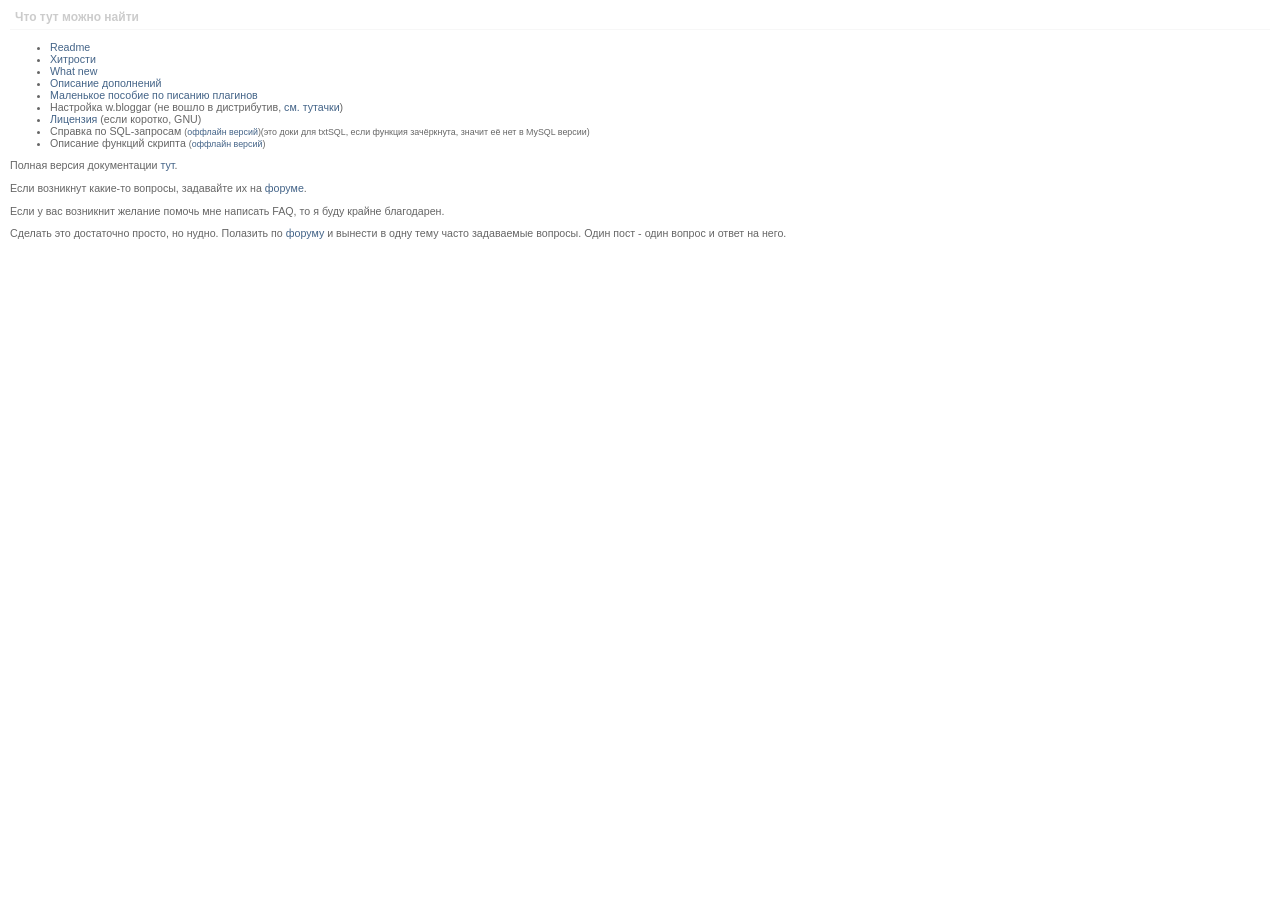
<file: strawberry/docs/index.html>
<!DOCTYPE HTML PUBLIC "-//W3C//DTD HTML 4.0 Transitional//EN">
<html>
<head>
<title>Strawberry // ������������</title>
<meta http-equiv="Content-Type" content="text/html; charset=windows-1251">
<link href="_tpl/style.css" rel="stylesheet" type="text/css" media="screen">
</head>

<body>


<h1>��� ��� ����� �����</h1>
<ul>
<li><a href="readme.html">Readme</a></li>
<li><a href="tricks.html">��������</a></li>
<li><a href="whatnew.html">What new</a></li>
<li><a href="addons-and-plugins.html">�������� ����������</a></li>
<li><a href="plugins-help.html">��������� ������� �� ������� ��������</a></li>
<li>��������� w.bloggar (�� ����� � �����������, <a href="http://strawberry.goodgirl.ru/docs/w.bloggar/">��. �������</a>)</li>
<li><a href="license.txt">��������</a> (���� �������, GNU)
<li>������� �� SQL-�������� <small>(<a href="http://strawberry.goodgirl.ru/docs/sql.rar">������� ������</a>)(��� ���� ��� txtSQL, ���� ������� ����������, ������ � ��� � MySQL ������)</small>
<li>�������� ������� ������� <small>(<a href="http://strawberry.goodgirl.ru/docs/functions.rar">������� ������</a>)</small>
</ul>
<p>������ ������ ������������ <a href="http://strawberry.goodgirl.ru/docs/">���</a>.</p>
<p>���� ��������� �����-�� �������, ��������� �� �� <a href="http://strawberry.goodgirl.ru/forum/">������</a>.</p>
<p>���� � ��� ��������� ������� ������ ��� �������� FAQ, �� � ���� ������ ����������.</p>
<p>������� ��� ���������� ������, �� �����. �������� �� <a href="http://strawberry.goodgirl.ru/forum/">������</a> � ������� � ���� ���� ����� ���������� �������. ���� ���� - ���� ������ � ����� �� ����.</p>


</body>
</html>
</file>
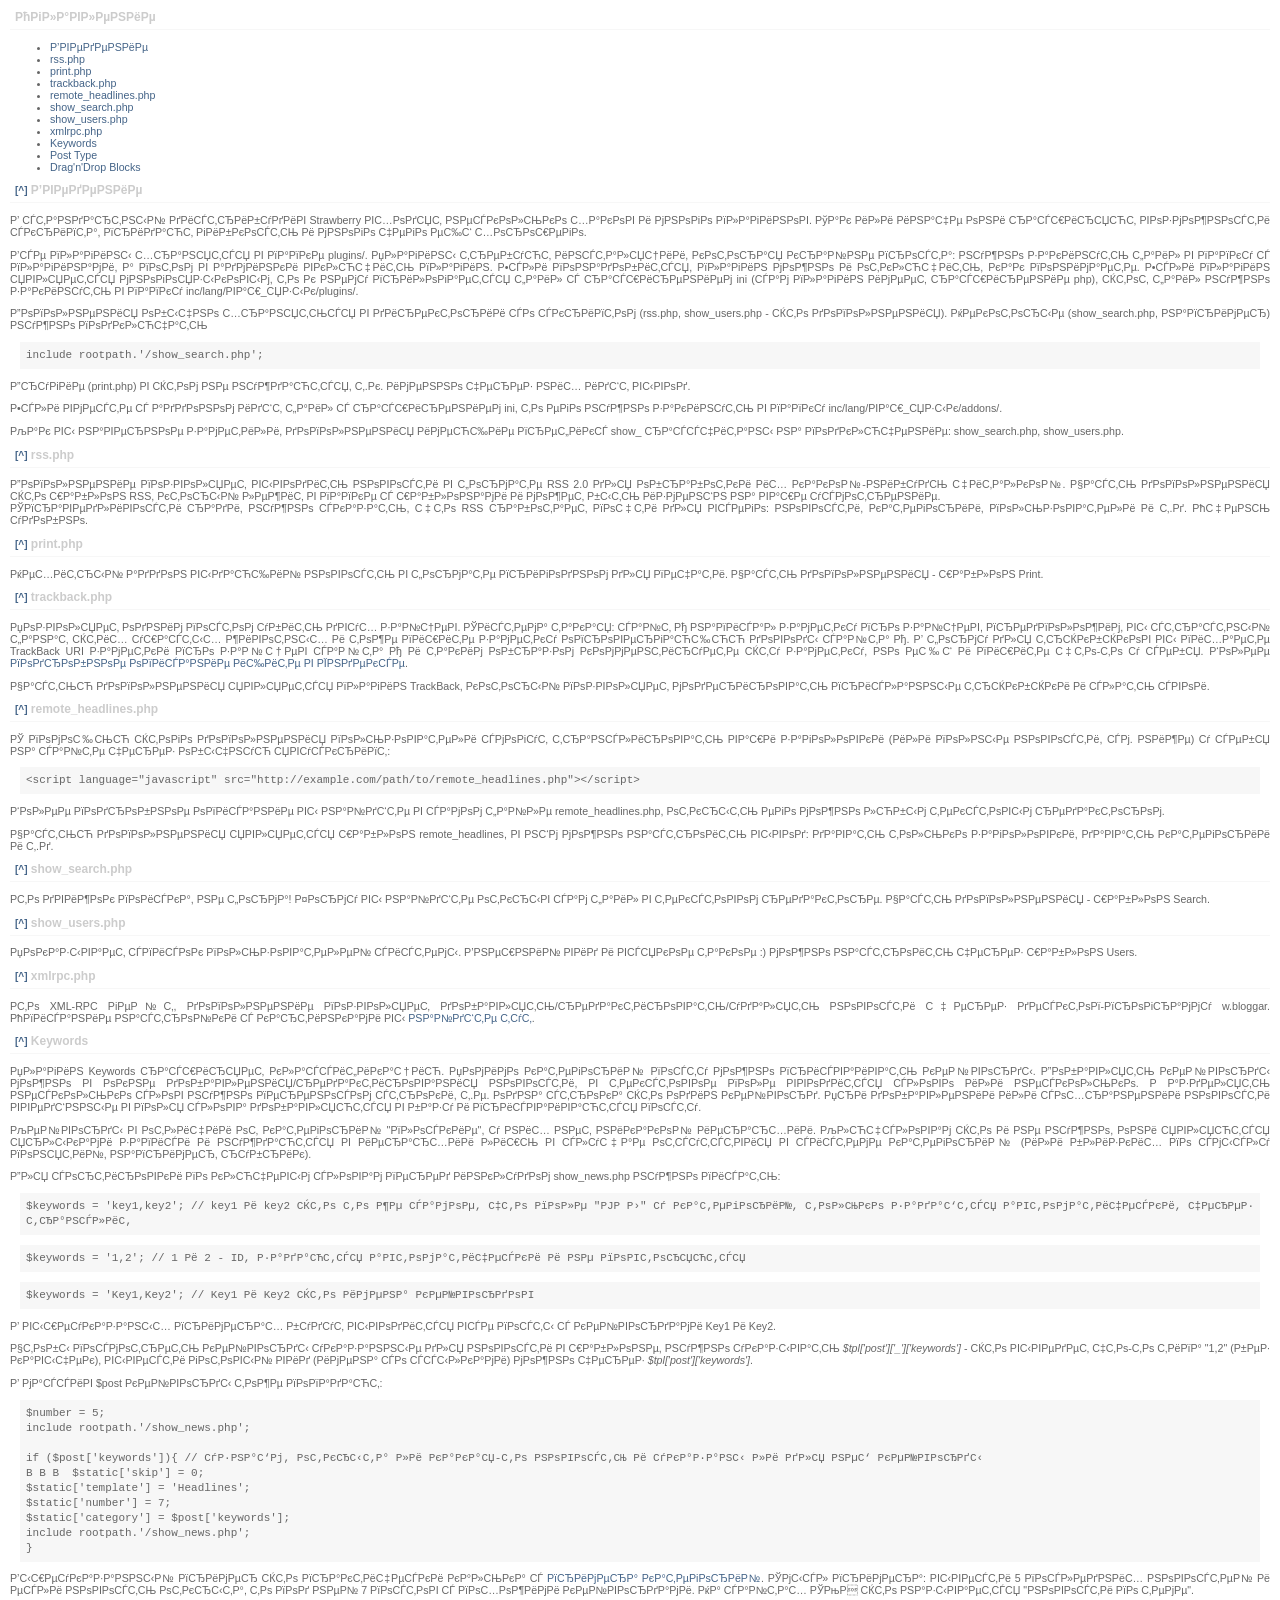
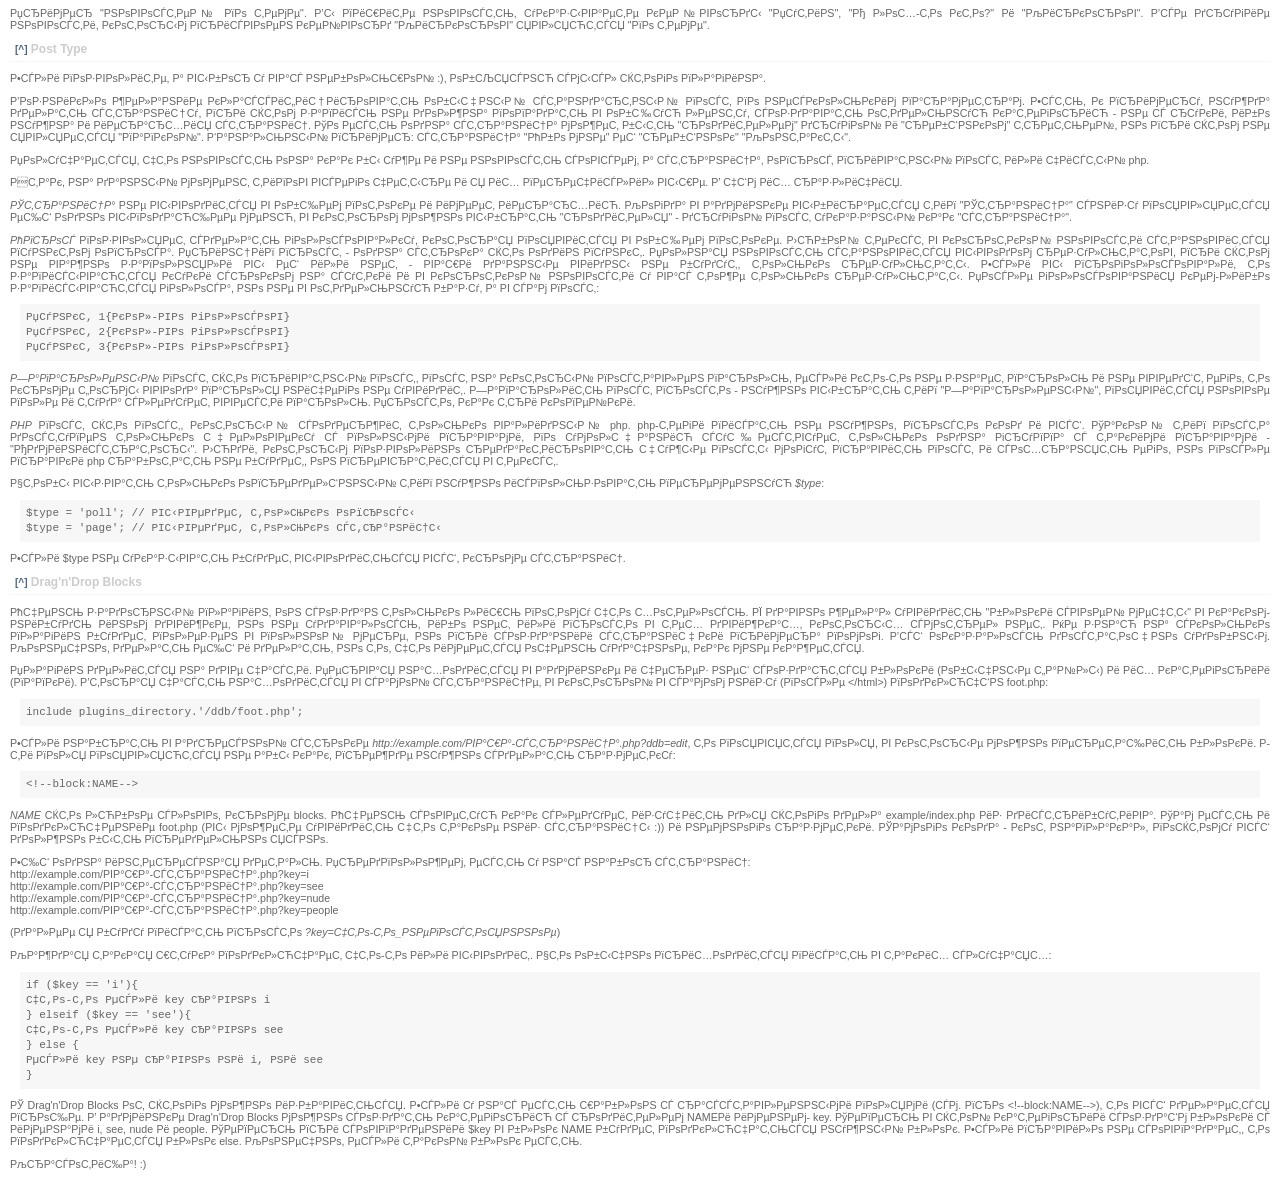
<file: strawberry/docs/additions.html>
<!DOCTYPE HTML PUBLIC "-//W3C//DTD HTML 4.0 Transitional//EN">
<html>
<head>
<title>Strawberry // Описание дополнений</title>
<meta http-equiv="Content-Type" content="text/html; charset=windows-1251">
<link href="_tpl/style.css" rel="stylesheet" type="text/css" media="screen">
</head>

<body>

<h1>Оглавление</h1>
<ul>
<li><a href="#Введение">Введение</a></li>
<li><a href="#rss.php">rss.php</a></li>
<li><a href="#print.php">print.php</a></li>
<li><a href="#trackback.php">trackback.php</a></li>
<li><a href="#remote_headlines.php">remote_headlines.php</a></li>
<li><a href="#show_search.php">show_search.php</a></li>
<li><a href="#show_users.php">show_users.php</a></li>
<li><a href="#xmlrpc.php">xmlrpc.php</a></li>
<li><a href="#Keywords">Keywords</a></li>
<li><a href="#Post Type">Post Type</a></li>
<li><a href="#Drag'n'Drop Blocks">Drag'n'Drop Blocks</a></li>
</ul>
<h1><a name="Введение"></a><small><a href="#top">[^]</a></small>&nbsp;Введение</h1>
<p>В стандартный дистрибудив Strawberry входят несколько хаков и много плагинов. Так или иначе они расширяют возможности скрипта, придают гибкость и много чего ещё хорошего.</p>
<p>Все плагины хранятся в папке plugins/. Плагины требуют инсталяции, которая крайне проста: нужно закинуть фаил в папку с плагинами, а потом в админки включить плагин. Если понадобится, плагин можно и отключить, как понимаете. Если плагин является многоязыковым, то к нему прилогается фаил с расширением ini (сам плагин имеет расширение php), этот фаил нужно закинуть в папку inc/lang/ваш_язык/plugins/.</p>
<p>Дополнения обычно храняться в директории со скриптом (rss.php, show_users.php - это дополнения). Некоторые (show_search.php, например) нужно подключать</p>
<p class="code">include rootpath.'/show_search.php';</p>
<p>Другие (print.php) в этом не нуждаются, т.к. именно через них идёт вывод.</p>
<p>Если вместе с аддоном идёт фаил с расширением ini, то его нужно закинуть в папку inc/lang/ваш_язык/addons/.</p>
<p>Как вы наверное заметили, дополнения имеющие префикс show_ рассчитаны на подключение: show_search.php, show_users.php.</p>
<h1><a name="rss.php"></a><small><a href="#top">[^]</a></small>&nbsp;rss.php</h1>
<p>Дополнение позволяет выводить новости в формате RSS 2.0 для обработки их какой-нибудь читалкой. Часть дополнения это шаблон RSS, кторый лежит в папке с шаблонами и может быть изменён на ваше усмотрение.<br>
 Справедливости ради, нужно сказать, что RSS работает почти для всего: новости, категории, пользователи и т.д. Очень удобно.</p>
<h1><a name="print.php"></a><small><a href="#top">[^]</a></small>&nbsp;print.php</h1>
<p>Нехитрый аддон выдающий новость в формате пригодном для печати. Часть дополнения - шаблон Print.</p>
<h1><a name="trackback.php"></a><small><a href="#top">[^]</a></small>&nbsp;trackback.php</h1>
<p>Позволяет одним постом убить двух зайцев. Система такая: сайт А написал заметку про зайцев, предположим, вы страстный фанат этих ушастых животных и тоже пишите заметку опровергающюю доводы сайта А. В форму для трэкбэков вы пихаете TrackBack URI заметки про зайцев сайта А и таким образом комментируете эту заметку, но ещё и пишите что-то у себя. Более <a href="http://www.yandex.ru/yandsearch?rpt=rad&text=trackback">подробное описание ищите в Яндексе</a>.</p>
<p>Частью дополнения является плагин TrackBack, который позволяет модерировать присланные трэкбэки и слать свои.</p>
<h1><a name="remote_headlines.php"></a><small><a href="#top">[^]</a></small>&nbsp;remote_headlines.php</h1>
<p>С помощью этого дополнения пользователи смогут транслировать ваши заголовки (или полные новости, см. ниже) у себя на сайте через обычную явускрипт:</p>
<p class="code">&lt;script language=&quot;javascript&quot; src=&quot;http://example.com/path/to/remote_headlines.php&quot;&gt;&lt;/script&gt;</p>
<p>Более подробное описание вы найдёте в самом файле remote_headlines.php, открыть его можно любым текстовым редактором.</p>
<p>Частью дополнения является шаблон remote_headlines, в нём можно настроить вывод: давать только заголовки, давать категории и т.д.</p>
<h1><a name="show_search.php"></a><small><a href="#top">[^]</a></small>&nbsp;show_search.php</h1>
<p>Это движок поиска, не форма! Форму вы найдёте открыв сам фаил в текстовом редакторе. Часть дополнения - шаблон Search.</p>
<h1><a name="show_users.php"></a><small><a href="#top">[^]</a></small>&nbsp;show_users.php</h1>
<p>Показывает список пользователей системы. Внешний вид и всякое такое :) можно настроить через шаблон Users.</p>
<h1><a name="xmlrpc.php"></a><small><a href="#top">[^]</a></small>&nbsp;xmlrpc.php</h1>
<p>Это XML-RPC гейт, дополнение позволяет добавлять/редактировать/удалять новости через десктоп-программу w.bloggar. Описание настройки с картинками вы <a href="http://strawberry.goodgirl.ru/docs/w.bloggar/">найдёте тут</a>.</p>
<h1><a name="Keywords"></a><small><a href="#top">[^]</a></small>&nbsp;Keywords</h1>
<p>Плагин Keywords расширяет классификацию. Помимо категорий посту можно присваивать кейворды. Добавлять кейворды можно в окне добавления/редактирования новости, в текстовое поле вводится слово или несколько. Разделять несколько слов нужно переносом строки, т.е. одна строка это один кейворд. При добавлении или сохранении новости введённые в поля слова добавляются в базу и присваиваются посту.</p>
<p>Кейворды в отличии от категорий &quot;плоские&quot;, у них нет никакой иерархии. Ключсловам это и не нужно, они являются ярлыками записи и нуждаются в иерархии лишь в случае отсутствия в системе категорий (или близких по смыслу понятий, например, рубрик).</p>
<p>Для сортировки по ключевым словам перед инклудом show_news.php нужно писать:</p>
<p class="code">$keywords = 'key1,key2'; // key1 и key2 это то же самое, что поле &quot;УРЛ&quot; у категорий, только задаётся автоматически, через транслит</p>
<p class="code">$keywords = '1,2'; // 1 и 2 - ID, задаются автоматически и не повторяются</p>
<p class="code">$keywords = 'Key1,Key2'; // Key1 и Key2 это имена кейвордов</p>
<p>В вышеуказаных примерах будут выводится все посты с кейвордами Key1 и Key2.</p>
<p>Чтобы посмотреть кейворды указанные для новости в шаблоне, нужно указывать <em>$tpl['post']['_']['keywords']</em> - это выведет что-то типа &quot;1,2&quot; (без кавычек), вывести готовый вид (имена со ссылками) можно через <em>$tpl['post']['keywords']</em>.</p>
<p>В массив $post кейворды тоже попадают:</p>
<p class="code">$number = 5;<br>
 include rootpath.'/show_news.php';<br>
 <br>
 if ($post['keywords']){ // узнаём, открыта ли какая-то новость и указаны ли для неё кейворды<br>
    
$static['skip'] = 0; <br>
 $static['template'] = 'Headlines';<br>
 $static['number'] = 7;<br>
 $static['category'] = $post['keywords'];<br>
 include rootpath.'/show_news.php'; <br>
 }</p>
<p>Вышеуказанный пример это практически калька с <a href="readme.html">примера категорий</a>. Смысл примера: вывести 5 последних новостей и если новость открыта, то под ней 7 постов с похожими кейвордами. На сайтах СМИ это называется &quot;новости по теме&quot;.</p>
<p>Пример &quot;новостей по теме&quot;. Вы пишите новость, указываете кейворды &quot;Путин&quot;, &quot;А лох-то кто?&quot; и &quot;Киркоров&quot;. Все другие новости, которым присвоен кейворд &quot;Киркоров&quot; являются &quot;по теме&quot;.</p>
<h1><a name="Post Type"></a><small><a href="#top">[^]</a></small>&nbsp;Post Type</h1>
<p>Если позволите, а выбор у вас небольшой :), объясню смысл этого плагина.</p>
<p>Возникло желание классифицировать обычный стандартный пост по нескольким параметрам. Есть, к примеру, нужда делать страницу, при этом запись не должна попадать в общую ленту, создавать отдельную категорию - не с руки, ибо нужна и иерархия страниц. То есть одна страница может быть &quot;родителем&quot; другой и &quot;ребёнком&quot; третьей, но при этом не является &quot;папкой&quot;. Банальный пример: страница &quot;Обо мне&quot; её &quot;ребёнок&quot; &quot;Контакты&quot;.</p>
<p>Получается, что новость она как бы уже и не новость совсем, а страница, опрос, приватный пост или чистый php.</p>
<p>Итак, на данный момент типов всего четыре и я их перечислил выше. В чём их различия.</p>
<p><em>Страница</em> не выводится в общем потоке и имеет иерархию. Когда в админке выбирается тип &quot;Страница&quot; снизу появляется ещё одно выподающее меню, в котором можно выбрать &quot;родителя&quot; - другой пост указаный как &quot;страница&quot;.</p>
<p><em>Опрос</em> позволяет сделать голосовалку, которая появится в общем потоке. Любой текст в короткой новости становится пунктом опроса. Принцип прост - одна строка это один пункт. Полная новость становится выводом результатов, при этом не важно заполняли вы её или нет - ваши данные видны не будут, только результаты. Если вы проголосовали, то записываются куки сроком на сутки и в короткой новости у вас тоже только результаты. После голосования кем-либо записываются голоса, но не в отдельную базу, а в сам пост:</p>
<p class="code">Пункт 1{кол-во голосов}<br>
 Пункт 2{кол-во голосов}<br>
 Пункт 3{кол-во голосов}</p>
<p><em>Запароленый</em> пост это приватный пост, пост на который поставлен пароль, если кто-то не знает пароль и не введёт его, то кроме формы ввода пароля ничего не увидит. Запаролить пост просто - нужно выбрать тип &quot;Запароленый&quot;, появится новое поле и туда следует ввести пароль. Просто, как три копейки.</p>
<p><em>PHP</em> пост это пост, который содержит только валидный php. php-теги писать не нужно, просто код и всё. Такой тип поста доступен только человеку с полными правами, по умолчанию существует только одна группа с такими правами - &quot;Администраторы&quot;. Люди, которым позволино редактировать чужые посты могут править пост и сохранять его, но после правки php работать не будет, он превратится в текст.</p>
<p>Чтобы вызвать только определённый тип нужно использовать переменную <em>$type</em>:</p>
<p class="code">$type = 'poll'; // выведет только опросы<br>
 $type = 'page'; // выведет только страницы</p>
<p>Если $type не указывать будет выводиться всё, кроме страниц.</p>
<h1><a name="Drag'n'Drop Blocks"></a><small><a href="#top">[^]</a></small>&nbsp;Drag'n'Drop Blocks</h1>
<p>Очень задорный плагин, он создан только лишь потому что хотелось. Я давно желал увидить &quot;блоки своей мечты&quot; в каком-нибудь ином движке, но не удавалось, ибо нет или просто в тех движках, которых смотрел нет. Не знаю на сколько плагин будет полезен в полной мере, но при создании странички примера помог. Всё оказалось достаточно удобным. Конечно, делать ещё и делать, но то, что имеется очень удачное, как мне кажется.</p>
<p>Плагин делится на две части. Первая находится в админке и через неё создаются блоки (обычные файлы) и их категории (папки). Вторая часть находится в самой странице, в которой в самом низу (после &lt;/html&gt;) подключён foot.php:</p>
<p class="code">include plugins_directory.'/ddb/foot.php';</p>
<p>Если набрать в адресной строке <em>http://example.com/ваша-страница.php?ddb=edit</em>, то появятся поля, в которые можно перетащить блоки. Эти поля появляются не абы как, прежде нужно сделать разметку:</p>
<p class="code">&lt;!--block:NAME--&gt;</p>
<p><em>NAME</em> это любое слово, кроме blocks. Очень советую как следует изучить для этого дела example/index.php из дистрибутива. Там есть и подключение foot.php (вы можете увидить что такое низ страницы :)) и немного разметки. Самого кода - кот наплакал, поэтому всё должно быть предельно ясно.</p>
<p>Ещё одна интересная деталь. Предположем, есть у нас набор страниц:<br />
http://example.com/ваша-страница.php?key=i<br />
http://example.com/ваша-страница.php?key=see<br />
http://example.com/ваша-страница.php?key=nude<br />
http://example.com/ваша-страница.php?key=people</p>
<p>(далее я буду писать просто <em>?key=что-то_непостоянное</em>)</p>
<p>Каждая такая штука подключает что-то или выводит. Что обычно приходится писать в таких случаях:</p>
<p class="code">if ($key == 'i'){<br />
 что-то если key равно i<br />
} elseif ($key == 'see'){<br />
что-то если key равно see<br />
} else {<br />
если key не равно ни i, ни see<br />
}</p>
<p>С Drag'n'Drop Blocks от этого можно избавиться. Если у нас есть шаблон с расставленными полями (см. про &lt;!--block:NAME--&gt;), то всё делается проще. В админке Drag'n'Drop Blocks можно создать категорию с родителем NAMEи именем- key. Теперь в этой категории создаём блоки с именами i, see, nude и people. Теперь при совпадении $key в блок NAME будет подключаться нужный блок. Если правило не совпадает, то подключается блок else. Конечно, если такой блок есть.</p>
<p>Красотища! :)</p>

</body>
</html>
</file>
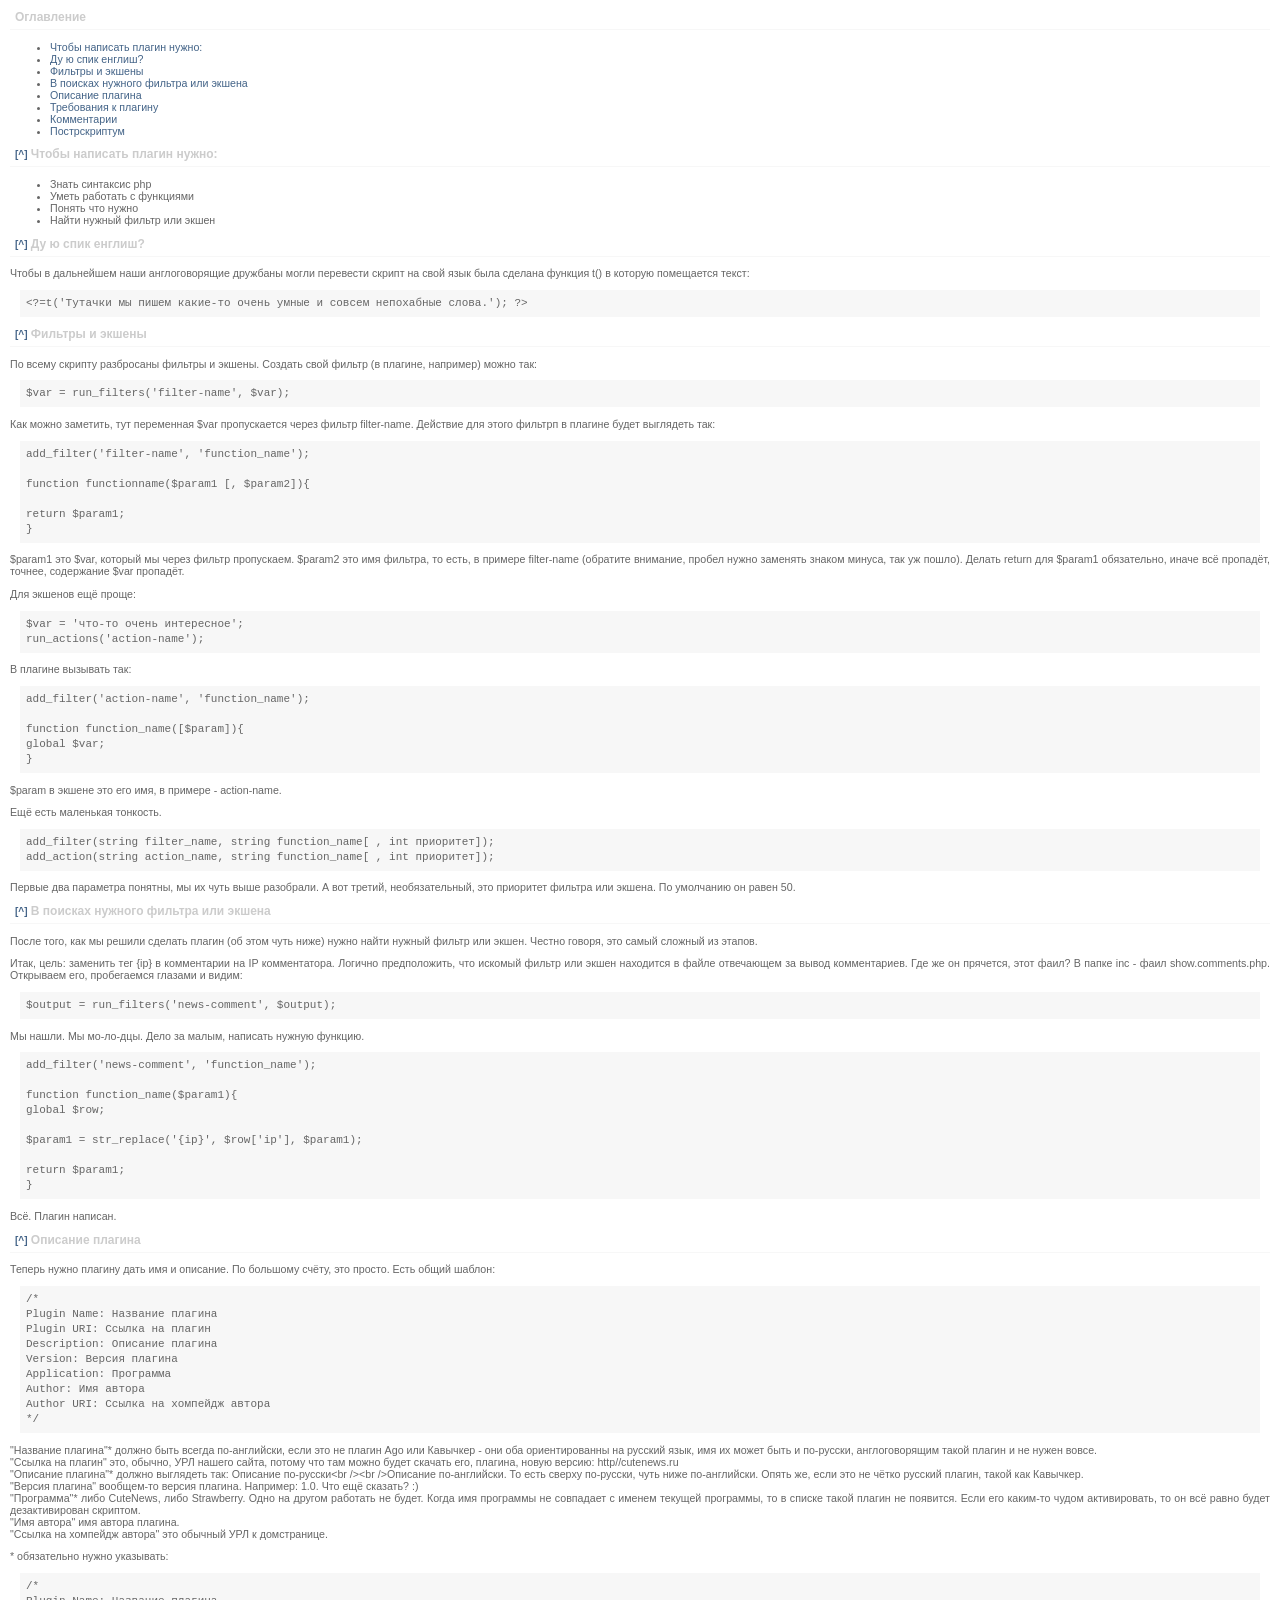
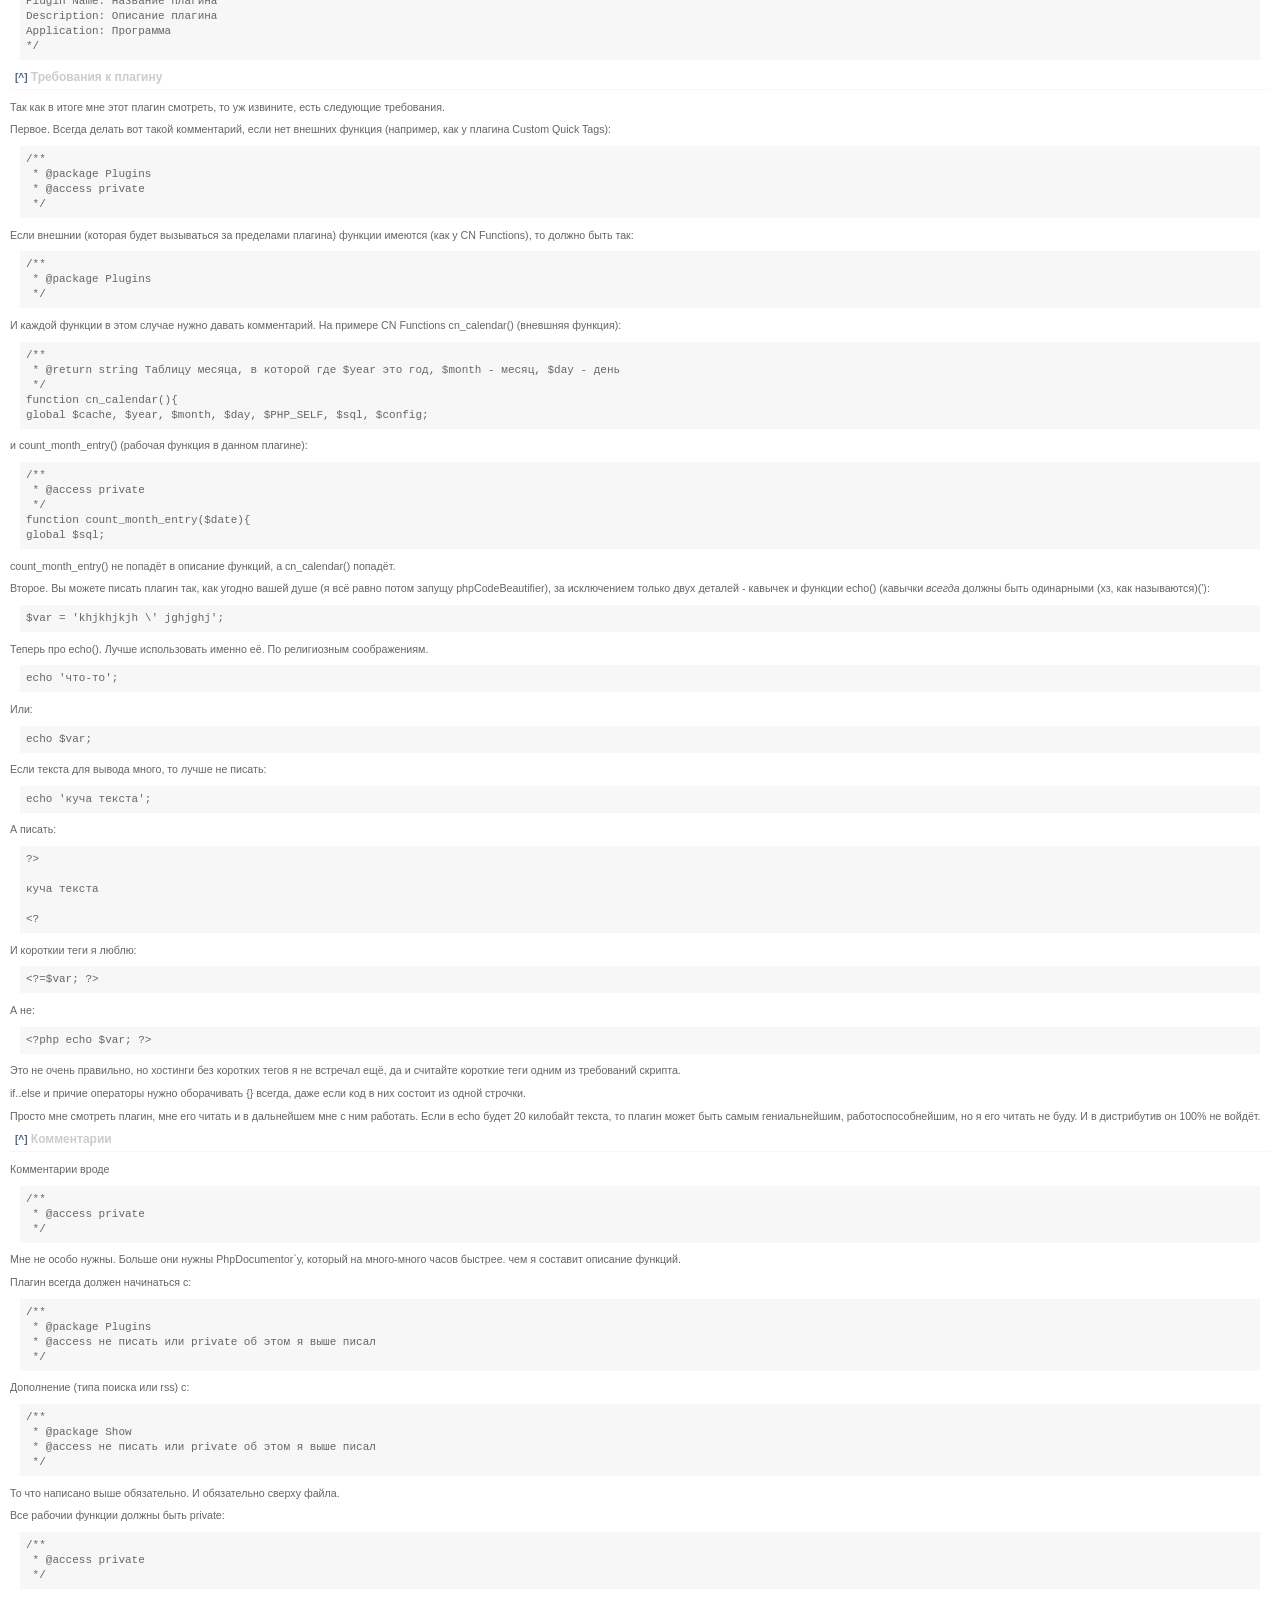
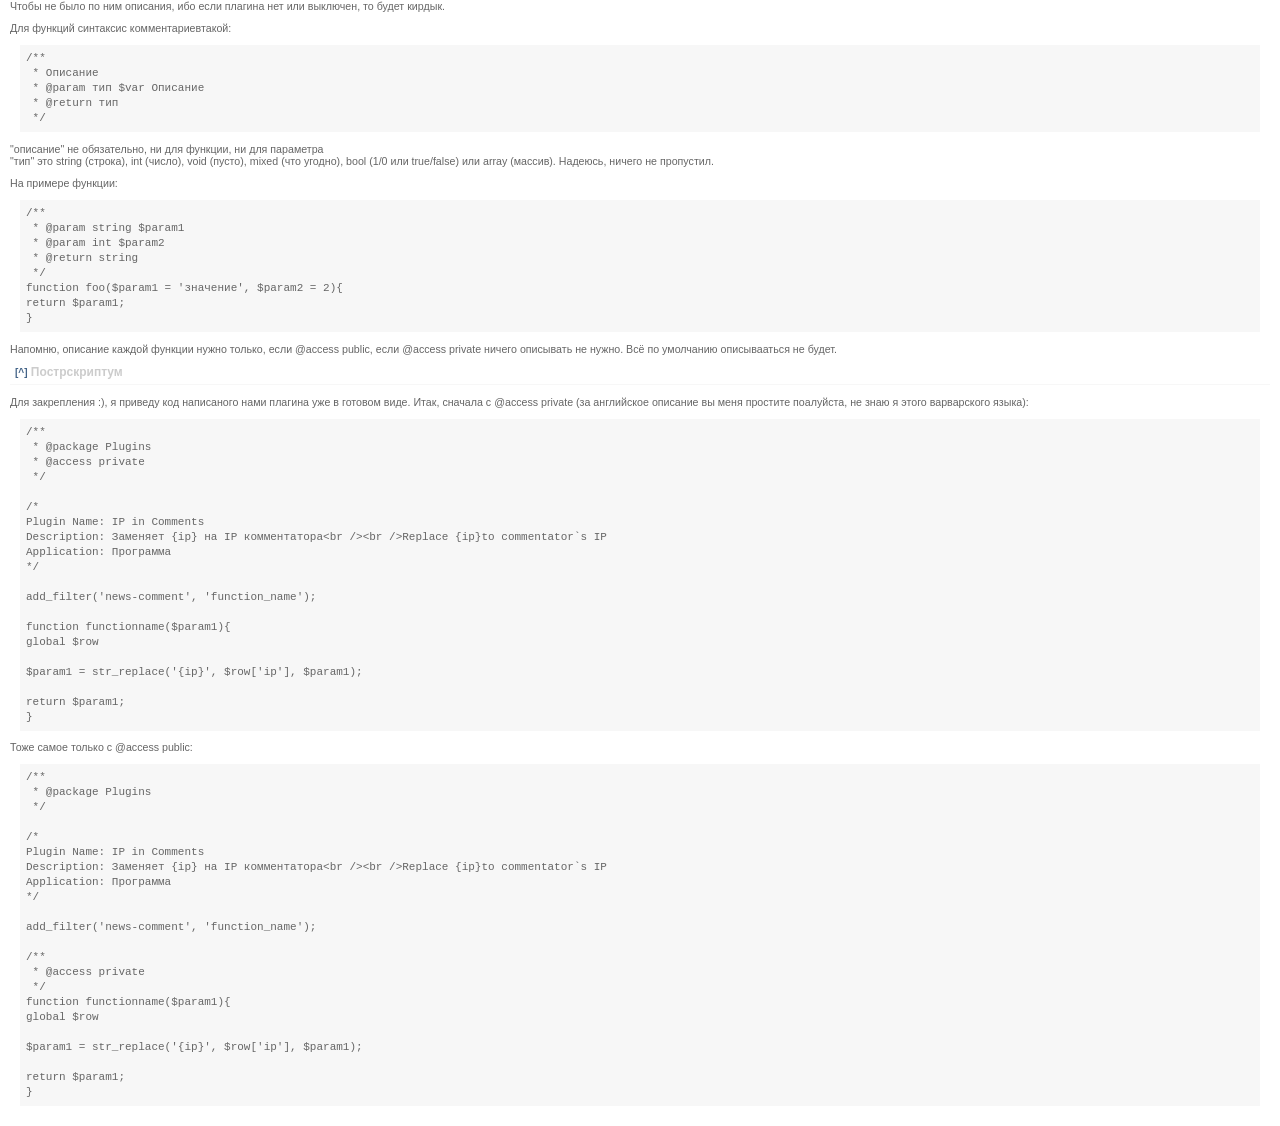
<file: strawberry/docs/plugins-help.html>
<!DOCTYPE HTML PUBLIC "-//W3C//DTD HTML 4.0 Transitional//EN">
<html>
<head>
<title>Strawberry // Маленькое пособие по писанию плагинов</title>
<meta http-equiv="Content-Type" content="text/html; charset=utf-8">
<link href="_tpl/style.css" rel="stylesheet" type="text/css" media="screen">
</head>

<body>

<h1>Оглавление</h1>
<ul>
<li><a href="#Чтобы написать плагин нужно:">Чтобы написать плагин нужно:</a></li>
<li><a href="#Ду ю спик енглиш?">Ду ю спик енглиш?</a></li>
<li><a href="#Фильтры и экшены">Фильтры и экшены</a></li>
<li><a href="#В поисках нужного фильтра или экшена">В поисках нужного фильтра или экшена</a></li>
<li><a href="#Описание плагина">Описание плагина</a></li>
<li><a href="#Требования к плагину">Требования к плагину</a></li>
<li><a href="#Комментарии">Комментарии</a></li>
<li><a href="#Пострскриптум">Пострскриптум</a></li>
</ul>
<h1><a name="Чтобы написать плагин нужно:"></a><small><a href="#top">[^]</a></small>&nbsp;Чтобы написать плагин нужно:</h1>
<ul>
 <li>Знать синтаксис php
 <li>Уметь работать с функциями
 <li>Понять что нужно
 <li>Найти нужный фильтр или экшен
</ul>
<h1><a name="Ду ю спик енглиш?"></a><small><a href="#top">[^]</a></small>&nbsp;Ду ю спик енглиш?</h1>
<p>Чтобы в дальнейшем наши англоговорящие дружбаны могли перевести скрипт на свой язык была сделана функция t() в которую помещается текст:</p>
<p class="code">&lt;?=t('Тутачки мы пишем какие-то очень умные и совсем непохабные слова.'); ?&gt;</p>
<h1><a name="Фильтры и экшены"></a><small><a href="#top">[^]</a></small>&nbsp;Фильтры и экшены</h1>
<p>По всему скрипту разбросаны фильтры и экшены. Создать свой фильтр (в плагине, например) можно так:</p>
<p class="code">$var = run_filters('filter-name', $var);</p>
<p>Как можно заметить, тут переменная $var пропускается через фильтр filter-name. Действие для этого фильтрп в плагине будет выглядеть так:</p>
<p class="code">add_filter('filter-name', 'function_name');<br>
 <br>
 function functionname($param1 [, $param2]){<br>
 <br>
 return $param1;<br>
 }</p>
<p>$param1 это $var, который мы через фильтр пропускаем. $param2 это имя фильтра, то есть, в примере filter-name (обратите внимание, пробел нужно заменять знаком минуса, так уж пошло). Делать return для $param1 обязательно, иначе всё пропадёт, точнее, содержание $var пропадёт.</p>
<p>Для экшенов ещё проще:</p>
<p class="code">$var = 'что-то очень интересное';<br>
 run_actions('action-name');</p>
<p>В плагине вызывать так:</p>
<p class="code">add_filter('action-name', 'function_name');<br>
 <br>
 function function_name([$param]){<br>
 global $var;<br>
 }</p>
<p>$param в экшене это его имя, в примере - action-name.</p>
<p>Ещё есть маленькая тонкость.</p>
<p class="code">add_filter(string filter_name, string function_name[ , int приоритет]);<br>
 add_action(string action_name, string function_name[ , int приоритет]);</p>
<p>Первые два параметра понятны, мы их чуть выше разобрали. А вот третий, необязательный, это приоритет фильтра или экшена. По умолчанию он равен 50.</p>
<h1><a name="В поисках нужного фильтра или экшена"></a><small><a href="#top">[^]</a></small>&nbsp;В поисках нужного фильтра или экшена</h1>
<p>После того, как мы решили сделать плагин (об этом чуть ниже) нужно найти нужный фильтр или экшен. Честно говоря, это самый сложный из этапов.</p>
<p>Итак, цель: заменить тег {ip} в комментарии на IP комментатора. Логично предположить, что искомый фильтр или экшен находится в файле отвечающем за вывод комментариев. Где же он прячется, этот фаил? В папке inc - фаил show.comments.php. Открываем его, пробегаемся глазами и видим:</p>
<p class="code">$output = run_filters('news-comment', $output);</p>
<p>Мы нашли. Мы мо-ло-дцы. Дело за малым, написать нужную функцию.</p>
<p class="code">add_filter('news-comment', 'function_name');<br>
 <br>
 function function_name($param1){<br>
 global $row;<br>
 <br>
 $param1 = str_replace('{ip}', $row['ip'], $param1);<br>
 <br>
 return $param1;<br>
 }</p>
<p>Всё. Плагин написан.</p>
<h1><a name="Описание плагина"></a><small><a href="#top">[^]</a></small>&nbsp;Описание плагина</h1>
<p>Теперь нужно плагину дать имя и описание. По большому счёту, это просто. Есть общий шаблон:</p>
<p class="code">/*<br>
 Plugin Name: 	Название плагина<br>
 Plugin URI: Ссылка на плагин<br>
 Description: 	Описание плагина<br>
 Version: 		Версия плагина<br>
 Application: 	Программа<br>
 Author: 		Имя автора<br>
 Author URI: Ссылка на хомпейдж автора<br>
 */</p>
<p> &quot;Название плагина&quot;* должно быть всегда по-английски, если это не плагин Ago или Кавычкер - они оба ориентированны на русский язык, имя их может быть и по-русски, англоговорящим такой плагин и не нужен вовсе.<br>
 &quot;Ссылка на плагин&quot; это, обычно, УРЛ нашего сайта, потому что там можно будет скачать его, плагина, новую версию: http//cutenews.ru<br>
 &quot;Описание плагина&quot;* должно выглядеть так: Описание по-русски&lt;br /&gt;&lt;br /&gt;Описание по-английски. То есть сверху по-русски, чуть ниже по-английски. Опять же, если это не чётко русский плагин, такой как Кавычкер.<br>
 &quot;Версия плагина&quot; вообщем-то версия плагина. Например: 1.0. Что ещё сказать? :)<br>
 &quot;Программа&quot;* либо CuteNews, либо Strawberry. Одно на другом работать не будет. Когда имя программы не совпадает с именем текущей программы, то в списке такой плагин не появится. Если его каким-то чудом активировать, то он всё равно будет дезактивирован скриптом.<br>
 &quot;Имя автора&quot; имя автора плагина.<br>
&quot;Ссылка на хомпейдж автора&quot; это обычный УРЛ к домстранице.</p>
<p>* обязательно нужно указывать:</p>
<p class="code">/*<br>
 Plugin Name: 	Название плагина<br>
 Description: 	Описание плагина<br>
 Application: 	Программа<br>
 */</p>
<h1><a name="Требования к плагину"></a><small><a href="#top">[^]</a></small>&nbsp;Требования к плагину</h1>
<p>Так как в итоге мне этот плагин смотреть, то уж извините, есть следующие требования.</p>
<p>Первое. Всегда делать вот такой комментарий, если нет внешних функция (например, как у плагина Custom Quick Tags):</p>
<p class="code">/**<br>
 &nbsp;* @package Plugins<br>
 &nbsp;* @access private<br>
&nbsp;*/</p>
<p>Если внешнии (которая будет вызываться за пределами плагина) функции имеются (как у CN Functions), то должно быть так:</p>
<p class="code">/**<br>
 &nbsp;* @package Plugins<br>
&nbsp;*/</p>
<p>И каждой функции в этом случае нужно давать комментарий. На примере CN Functions cn_calendar() (вневшняя функция):</p>
<p class="code">/**<br>
 &nbsp;* @return string Таблицу месяца, в которой где $year это год, $month - месяц, $day - день<br>
 &nbsp;*/<br>
 function cn_calendar(){<br>
 global $cache, $year, $month, $day, $PHP_SELF, $sql, $config;</p>
<p> и count_month_entry() (рабочая функция в данном плагине):</p>
<p class="code">/**<br>
 &nbsp;* @access private<br>
 &nbsp;*/<br>
 function count_month_entry($date){<br>
 global $sql;</p>
<p>count_month_entry() не попадёт в описание функций, а cn_calendar() попадёт.</p>
<p>Второе. Вы можете писать плагин так, как угодно вашей душе (я всё равно потом запущу phpCodeBeautifier), за исключением только двух деталей - кавычек и функции echo() (кавычки <em>всегда</em> должны быть одинарными (хз, как называются)('):</p>
<p class="code">$var = 'khjkhjkjh \' jghjghj';</p>
<p>Теперь про echo(). Лучше использовать именно её. По религиозным соображениям.</p>
<p class="code">echo 'что-то';</p>
<p>Или:</p>
<p class="code">echo $var;</p>
<p>Если текста для вывода много, то лучше не писать:</p>
<p class="code">echo 'куча текста';</p>
<p>А писать:</p>
<p class="code">?&gt;<br>
 <br>
 куча текста<br>
 <br>
&lt;?</p>
<p>И короткии теги я люблю:</p>
<p class="code">&lt;?=$var; ?&gt;</p>
<p>А не:</p>
<p class="code">&lt;?php echo $var; ?&gt;</p>
<p>Это не очень правильно, но хостинги без коротких тегов я не встречал ещё, да и считайте короткие теги одним из требований скрипта.</p>
<p>if..else и причие операторы нужно оборачивать {} всегда, даже если код в них состоит из одной строчки.</p>
<p>Просто мне смотреть плагин, мне его читать и в дальнейшем мне с ним работать. Если в echo будет 20 килобайт текста, то плагин может быть самым гениальнейшим, работоспособнейшим, но я его читать не буду. И в дистрибутив он 100% не войдёт.</p>
<h1><a name="Комментарии"></a><small><a href="#top">[^]</a></small>&nbsp;Комментарии</h1>
<p>Комментарии вроде</p>
<p class="code">/**<br>
 &nbsp;* @access private<br>
 &nbsp;*/<br>
</p>
<p>Мне не особо нужны. Больше они нужны PhpDocumentor`у, который на много-много часов быстрее. чем я составит описание функций.</p>
<p>Плагин всегда должен начинаться с:</p>
<p class="code">/**<br>
 &nbsp;* @package Plugins<br>
 &nbsp;* @access не писать или private об этом я выше писал<br>
&nbsp;*/</p>
<p>Дополнение (типа поиска или rss) с:</p>
<p class="code">/**<br>
 &nbsp;* @package Show<br>
 &nbsp;* @access не писать или private об этом я выше писал<br>
&nbsp;*/</p>
<p>То что написано выше обязательно. И обязательно сверху файла.</p>
<p>Все рабочии функции должны быть private:</p>
<p class="code">/**<br>
 &nbsp;* @access private<br>
 &nbsp;*/<br>
</p>
<p>Чтобы не было по ним описания, ибо если плагина нет или выключен, то будет кирдык.</p>
<p>Для функций синтаксис комментариевтакой:</p>
<p class="code">/**<br>
 &nbsp;* Описание<br>
 &nbsp;* @param тип $var Описание<br>
 &nbsp;* @return тип<br>
 &nbsp;*/</p>
<p>&quot;описание&quot; не обязательно, ни для функции, ни для параметра<br>
 &quot;тип&quot; это string (строка), int (число), void (пусто), mixed (что угодно), bool (1/0 или true/false) или array (массив). Надеюсь, ничего не пропустил.</p>
<p>На примере функции:</p>
<p class="code">/**<br>
 &nbsp;* @param string $param1<br>
 &nbsp;* @param int $param2<br>
 &nbsp;* @return string<br>
 &nbsp;*/<br>
 function foo($param1 = 'значение', $param2 = 2){<br>
 return $param1;<br>
 }</p>
<p>Напомню, описание каждой функции нужно только, если @access public, если @access private ничего описывать не нужно. Всё по умолчанию описывааться не будет.</p>
<h1><a name="Пострскриптум"></a><small><a href="#top">[^]</a></small>&nbsp;Пострскриптум</h1>
<p>Для закрепления :), я приведу код написаного нами плагина уже в готовом виде. Итак, сначала с @access private (за английское описание вы меня простите поалуйста, не знаю я этого варварского языка):</p>
<p class="code">/**<br>
 &nbsp;* @package Plugins<br>
 &nbsp;* @access private<br>
 &nbsp;*/<br>
 <br>
 /*<br>
 Plugin Name: 	IP in Comments<br>
 Description: 	Заменяет {ip} на IP комментатора&lt;br /&gt;&lt;br /&gt;Replace {ip}to commentator`s IP<br>
 Application: 	Программа<br>
 */<br>
 <br>
 add_filter('news-comment', 'function_name');<br>
 <br>
 function functionname($param1){<br>
 global $row<br>
 <br>
 $param1 = str_replace('{ip}', $row['ip'], $param1);<br>
 <br>
 return $param1;<br>
 }</p>
<p>Тоже самое только с @access public:</p>
<p class="code">/**<br>
 &nbsp;* @package Plugins<br>
 &nbsp;*/<br>
 <br>
 /*<br>
 Plugin Name: 	IP in Comments<br>
 Description: 	Заменяет {ip} на IP комментатора&lt;br /&gt;&lt;br /&gt;Replace {ip}to commentator`s IP<br>
 Application: 	Программа<br>
 */<br>
 <br>
 add_filter('news-comment', 'function_name');<br>
 <br>
 /**<br>
 &nbsp;* @access private<br>
 &nbsp;*/<br>
 function functionname($param1){<br>
 global $row<br>
 <br>
 $param1 = str_replace('{ip}', $row['ip'], $param1);<br>
 <br>
 return $param1;<br>
 }</p>

</body>
</html>
</file>
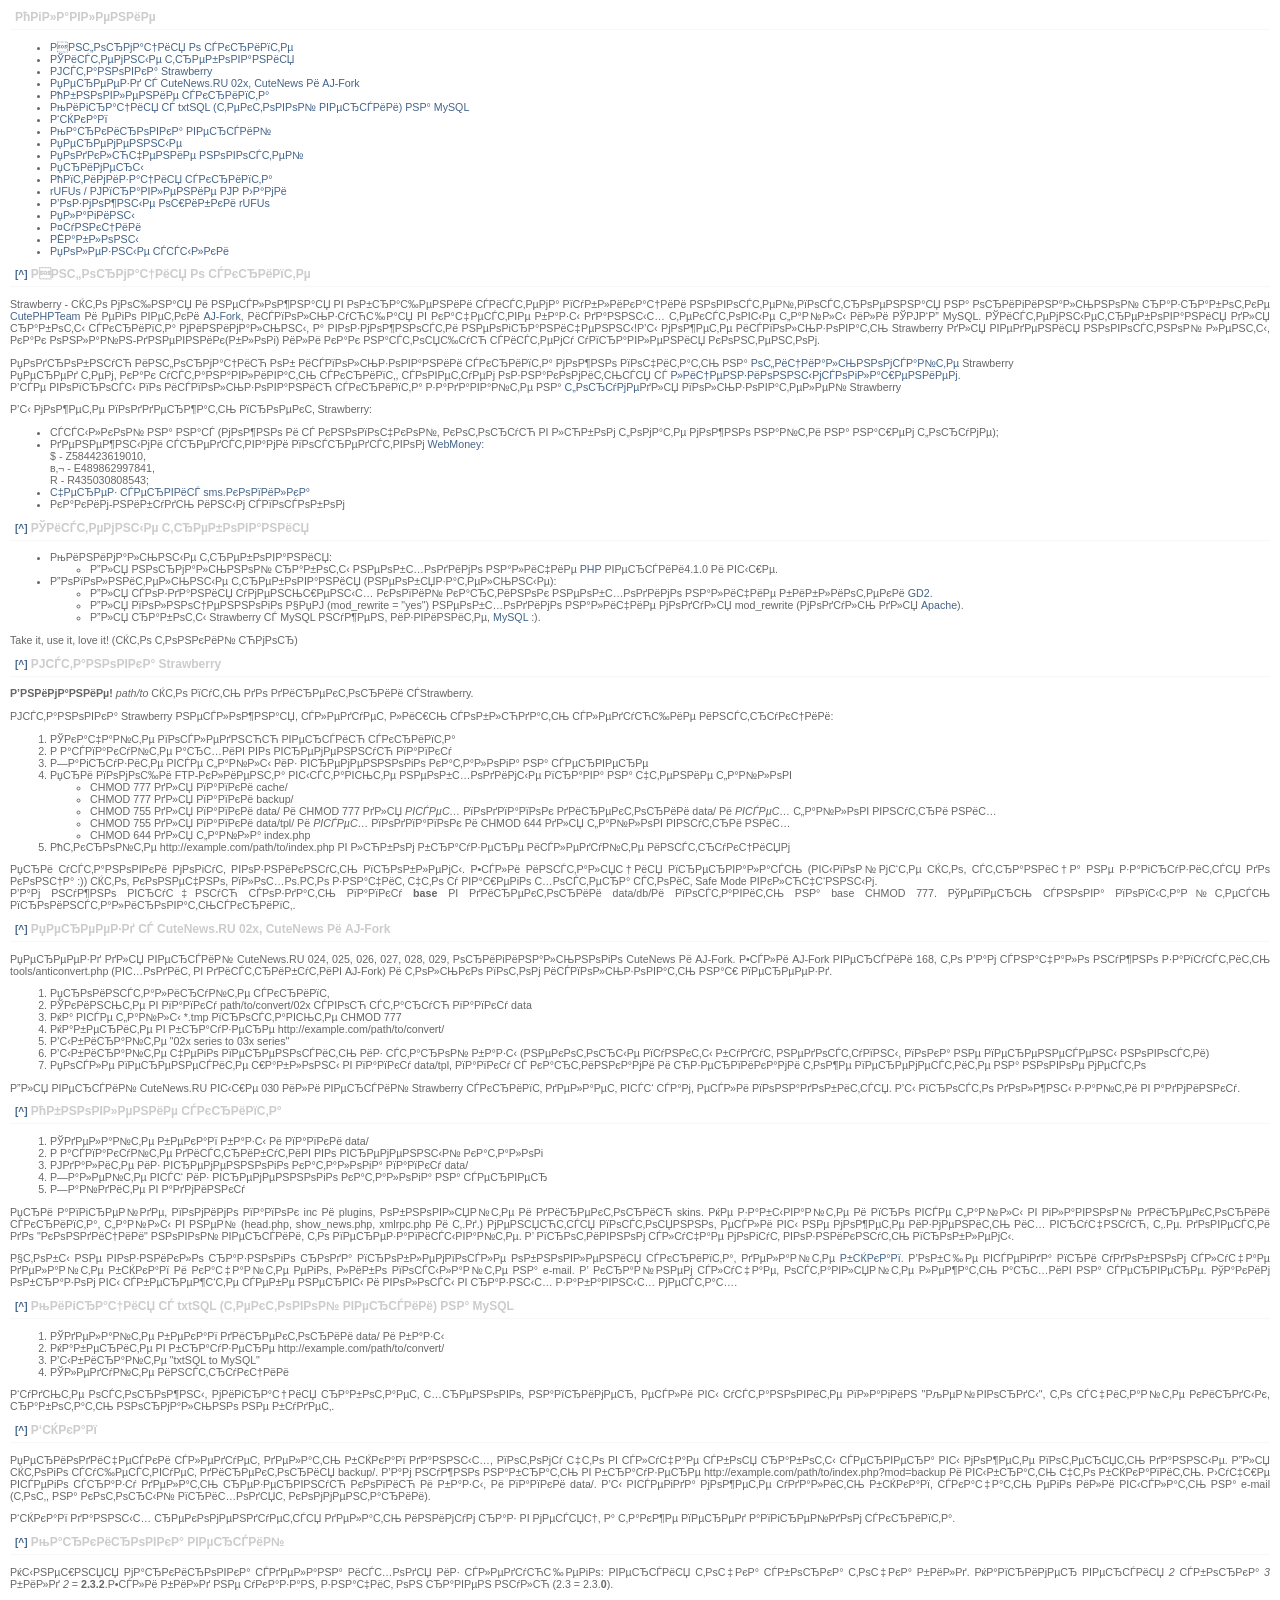
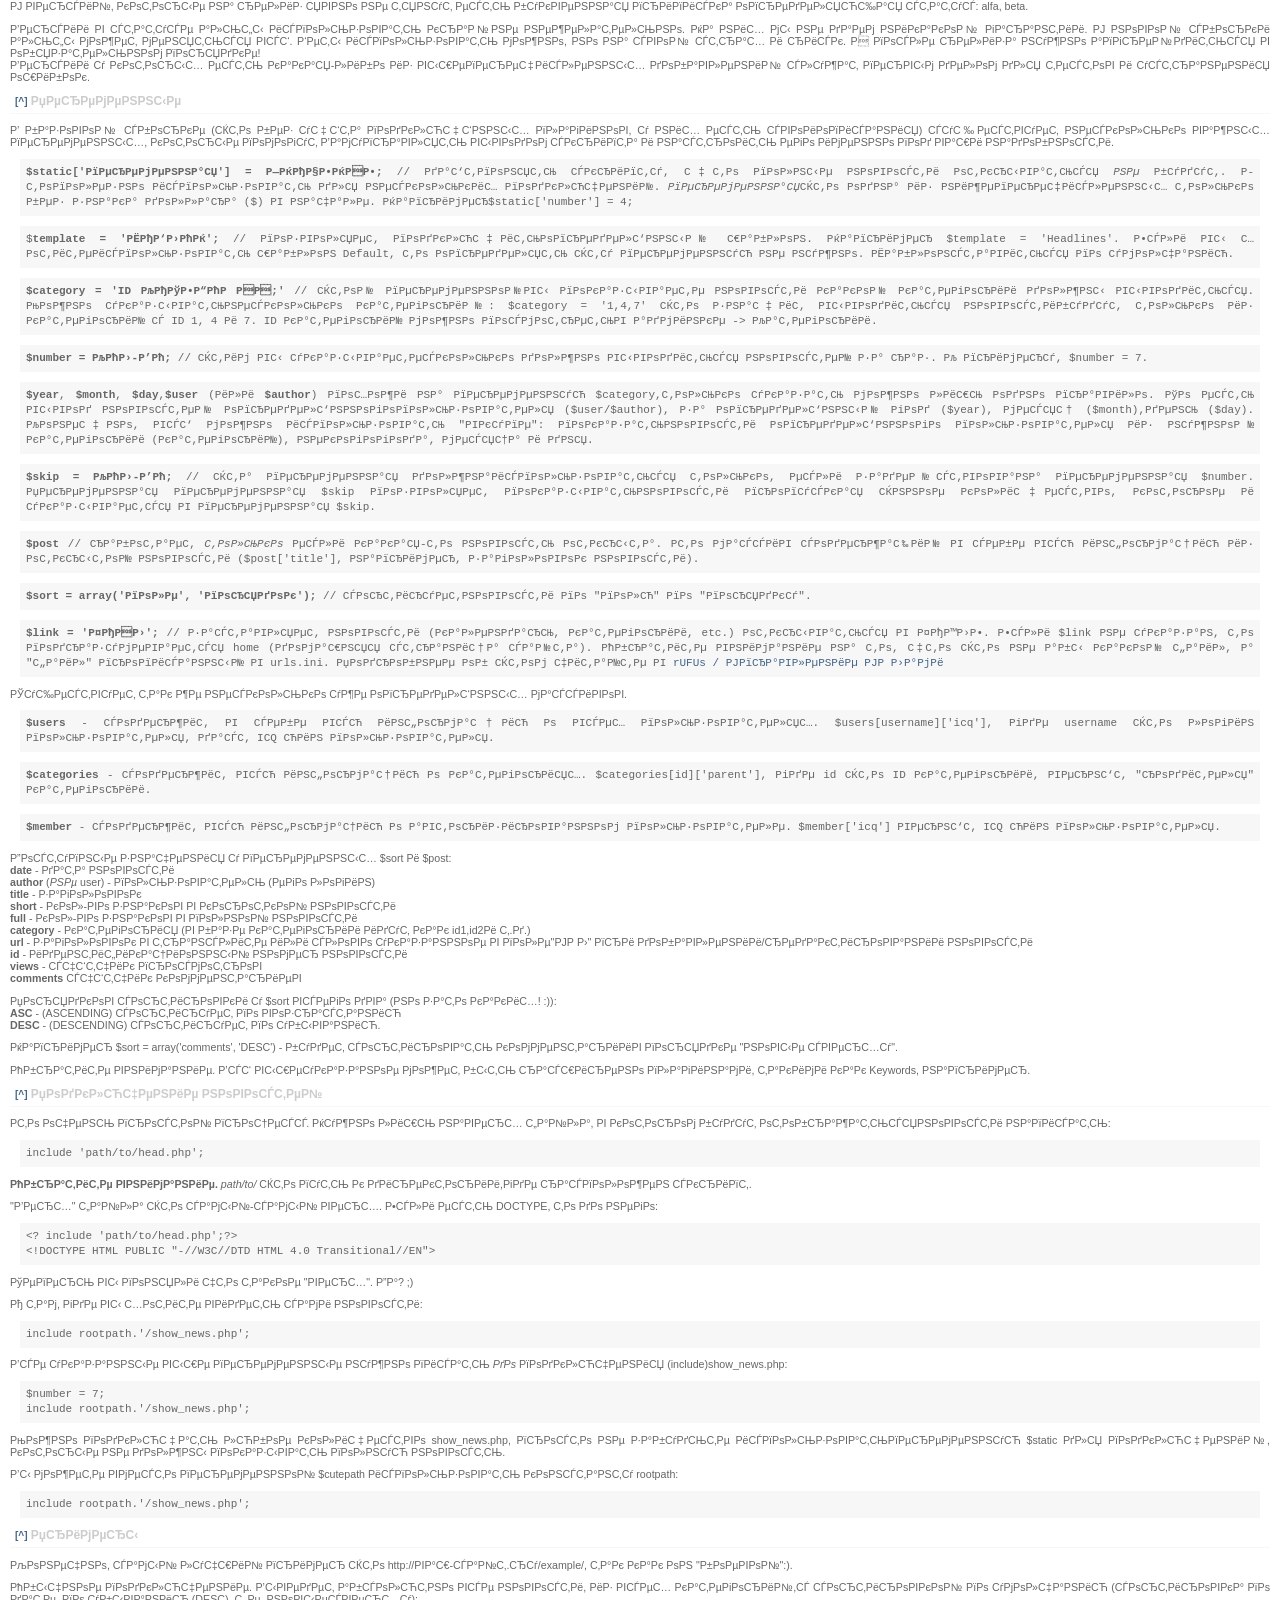
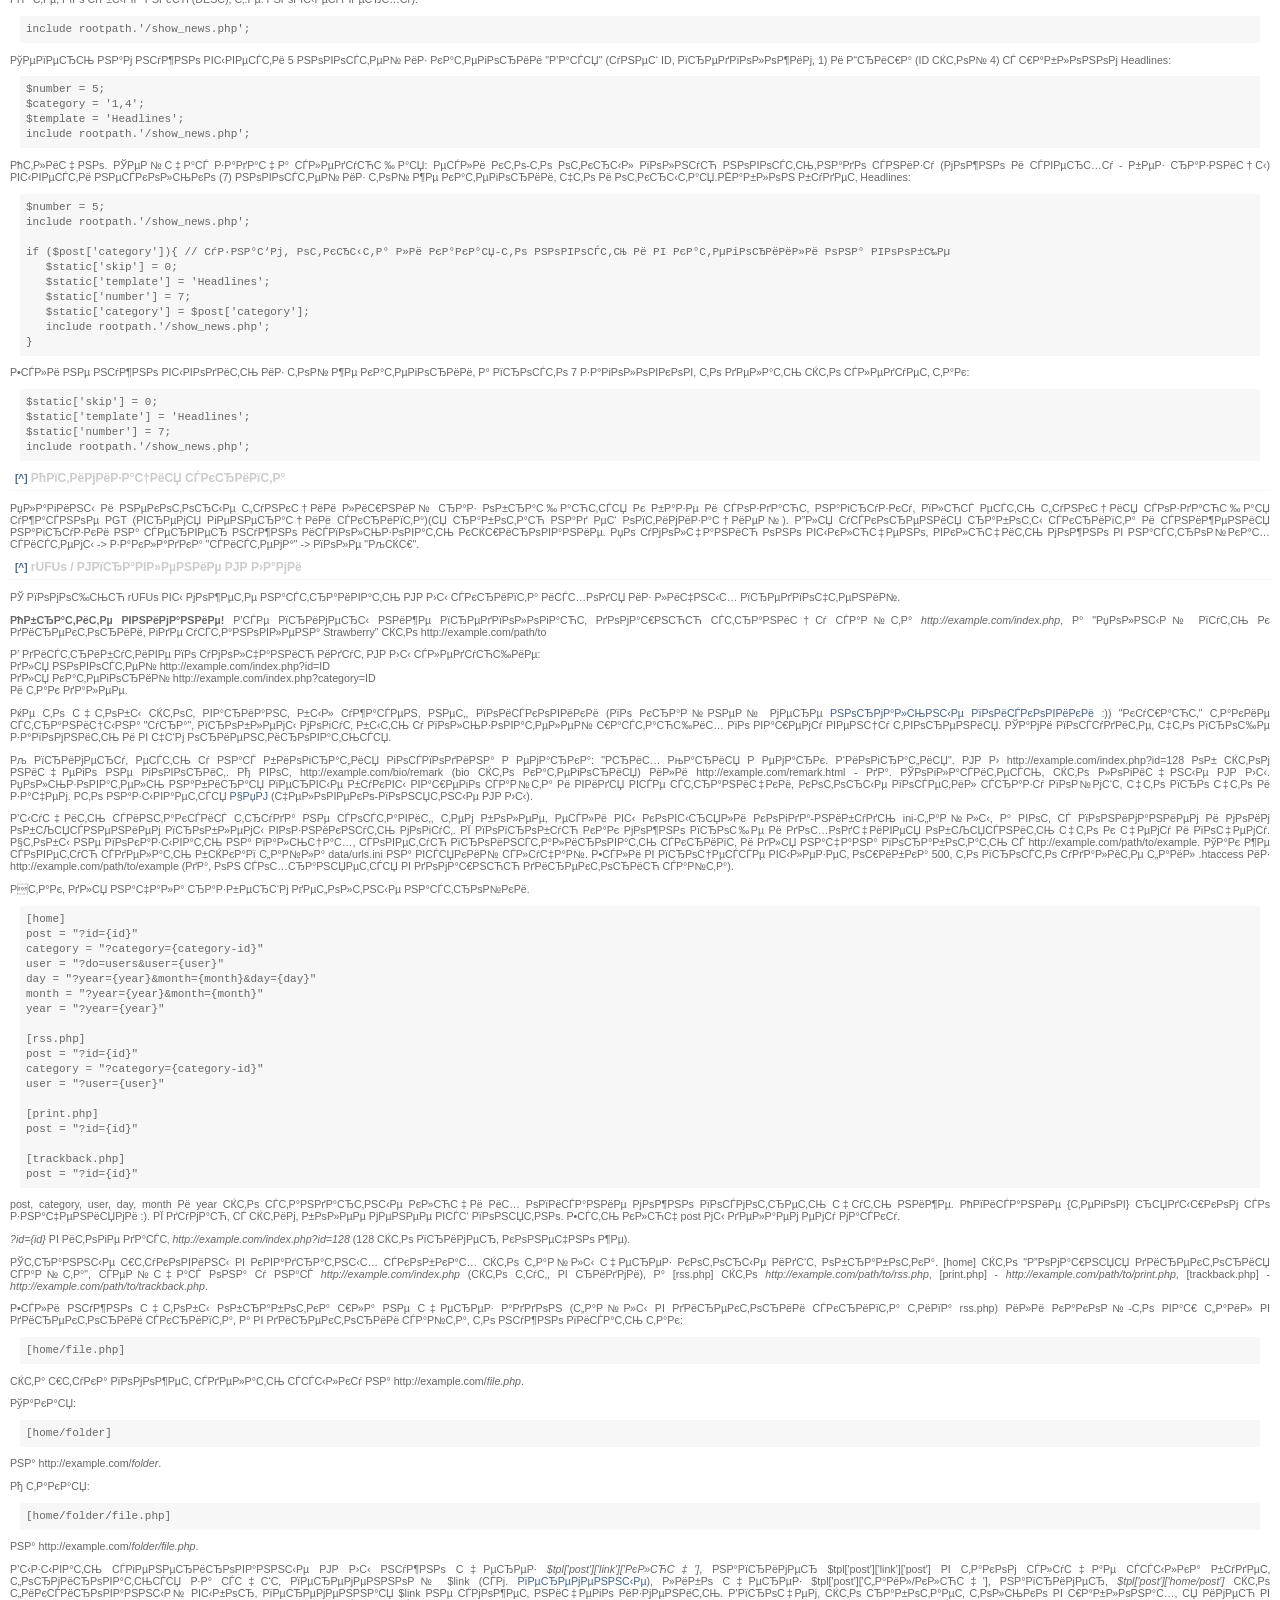
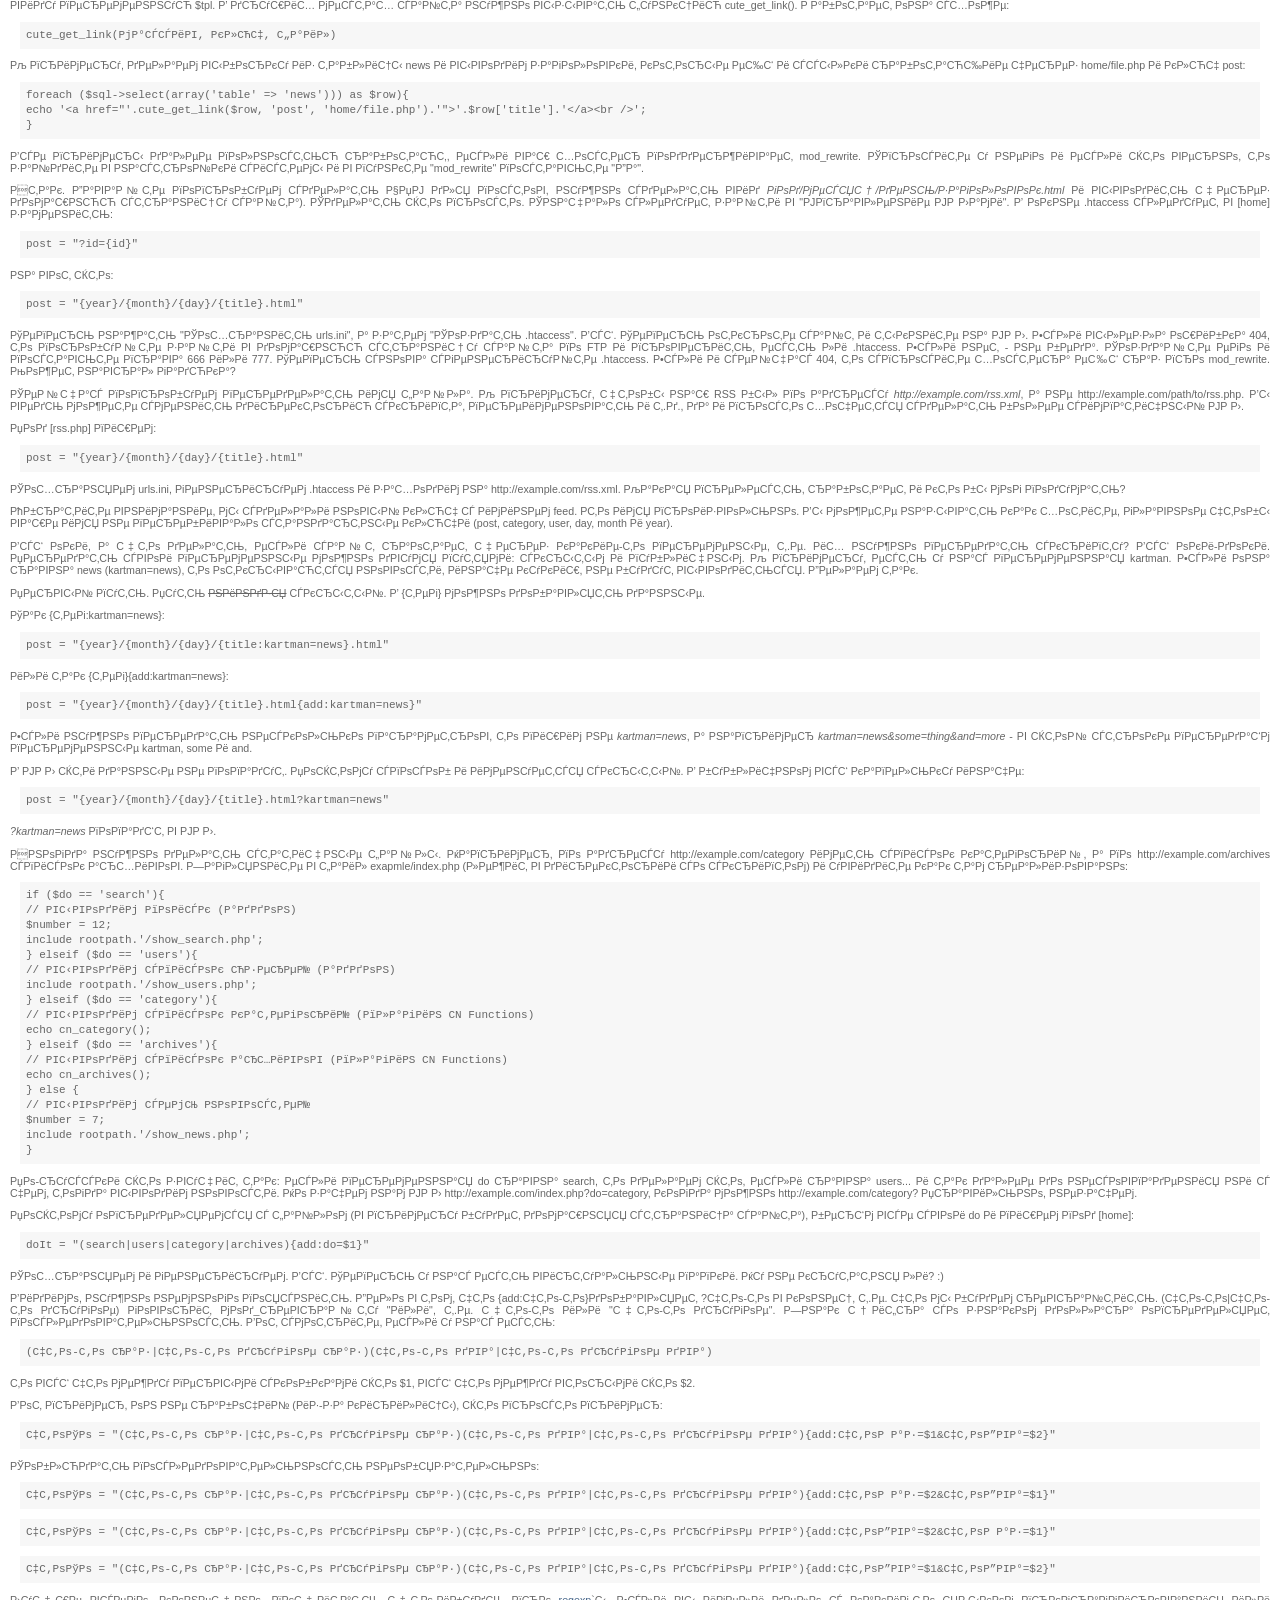
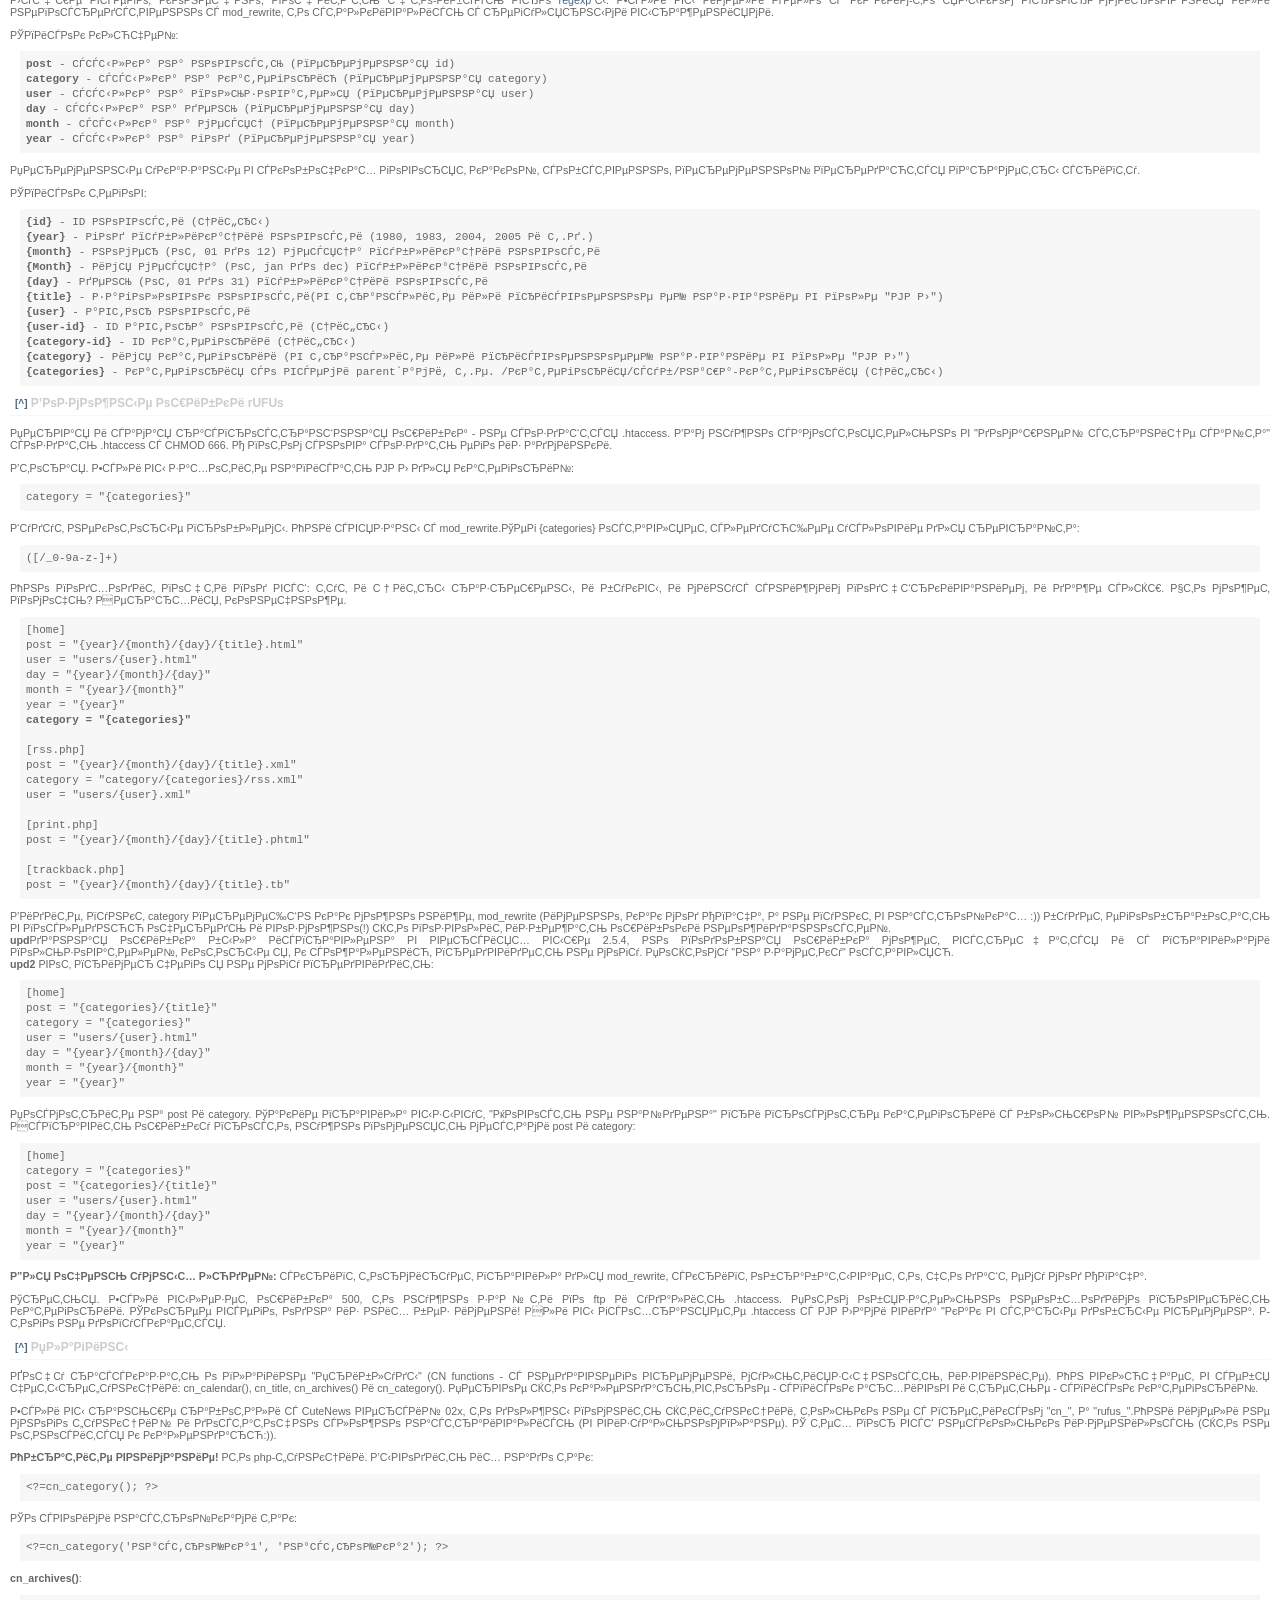
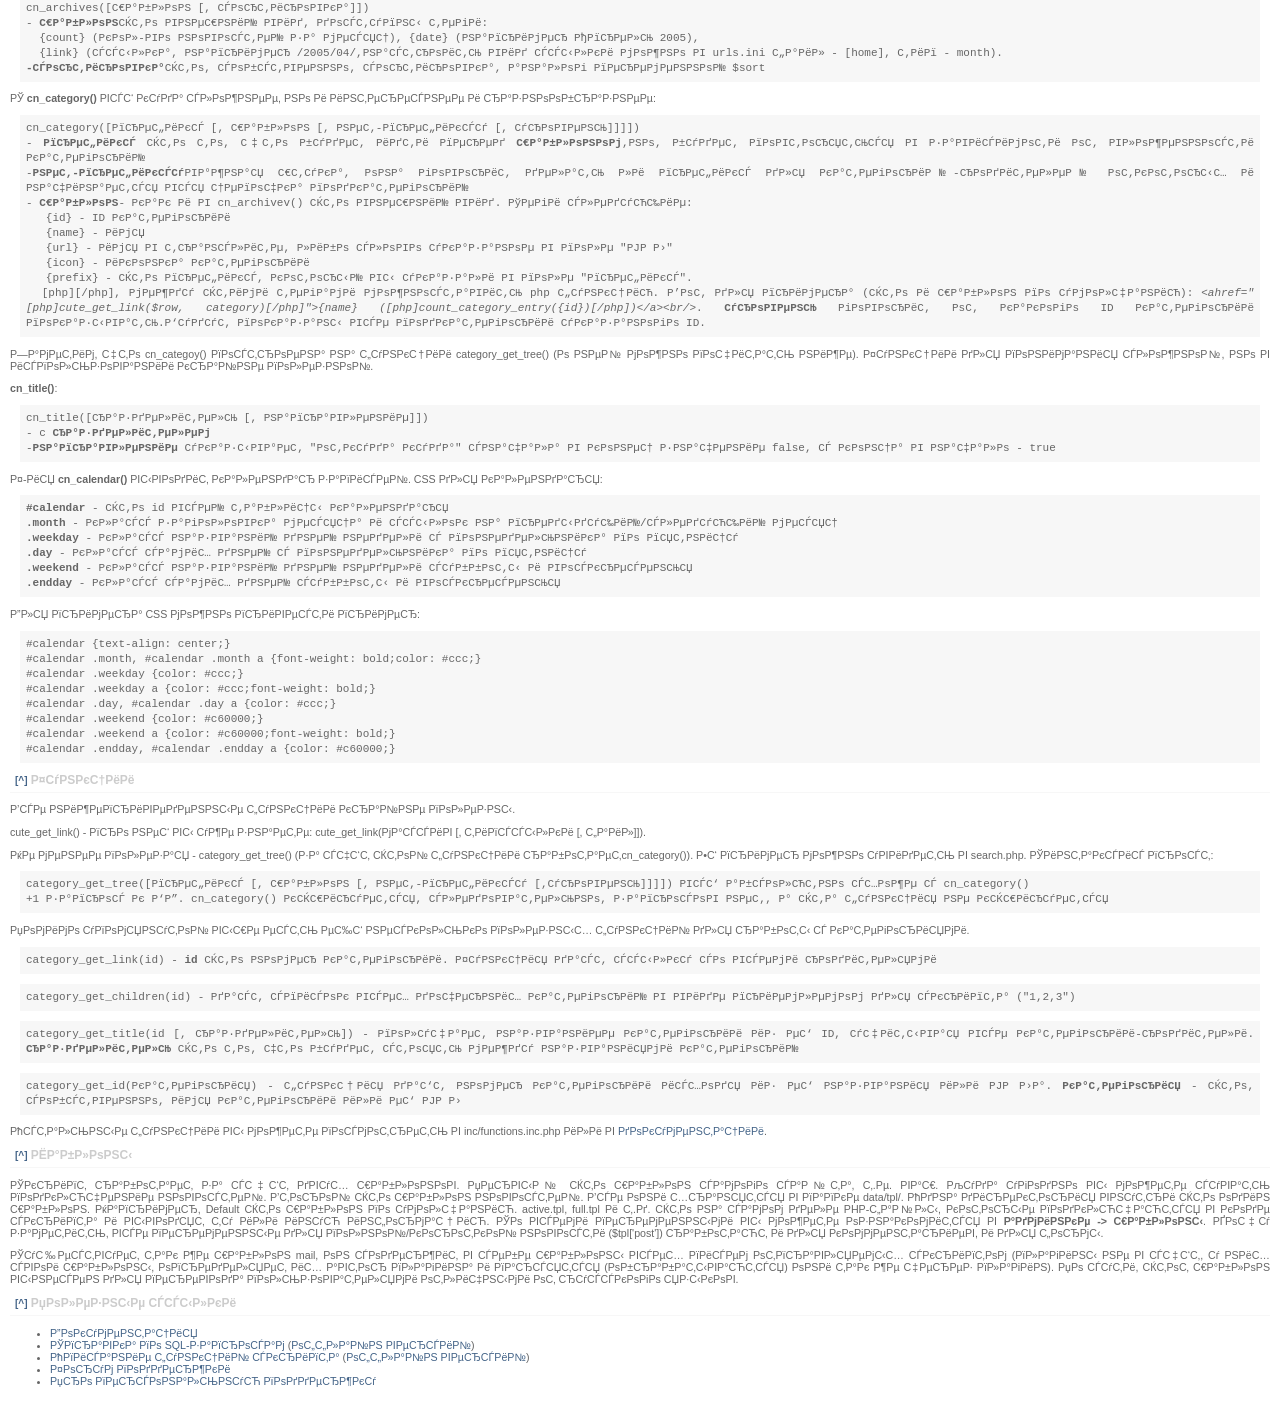
<file: strawberry/docs/readme.html>
<!DOCTYPE HTML PUBLIC "-//W3C//DTD HTML 4.0 Transitional//EN">
<html>
<head>
<title>Strawberry // Readme</title>
<meta http-equiv="Content-Type" content="text/html; charset=windows-1251">
<link href="_tpl/style.css" rel="stylesheet" type="text/css" media="screen">
</head>

<body>

<h1>Оглавление</h1>
<ul>
<li><a href="#Информация о скрипте">Информация о скрипте</a></li>
<li><a href="#Системные требования">Системные требования</a></li>
<li><a href="#Установка  Strawberry">Установка  Strawberry</a></li>
<li><a href="#Переезд с CuteNews.RU 02x, CuteNews и AJ-Fork">Переезд с CuteNews.RU 02x, CuteNews и AJ-Fork</a></li>
<li><a href="#Обновление скрипта">Обновление скрипта</a></li>
<li><a href="#Миграция с txtSQL (тектовой версии) на MySQL">Миграция с txtSQL (тектовой версии) на MySQL</a></li>
<li><a href="#Бэкап">Бэкап</a></li>
<li><a href="#Маркировка версий">Маркировка версий</a></li>
<li><a href="#Переменные">Переменные</a></li>
<li><a href="#Подключение новостей">Подключение новостей</a></li>
<li><a href="#Примеры">Примеры</a></li>
<li><a href="#Оптимизация скрипта">Оптимизация скрипта</a></li>
<li><a href="#rUFUs / Управление УРЛами">rUFUs / Управление УРЛами</a></li>
<li><a href="#Возможные ошибки rUFUs">Возможные ошибки rUFUs</a></li>
<li><a href="#Плагины">Плагины</a></li>
<li><a href="#Функции">Функции</a></li>
<li><a href="#Шаблоны">Шаблоны</a></li>
<li><a href="#Полезные ссылки">Полезные ссылки</a></li>
</ul>
<h1><a name="Информация о скрипте"></a><small><a href="#top">[^]</a></small>&nbsp;Информация о скрипте</h1>
<p>Strawberry - это мощная и несложная в обращении система публикации новостей,построенная на оригинальной разработке <a href="http://cutephp.com">CutePHPTeam</a> и его ветки <a href="http://ajfork.berlios.de">AJ-Fork</a>, использующая в качестве базы данных текстовые файлы или СУБД MySQL. Системныетребования для работы скрипта минимальны, а возможности неограниченны!Вы можете использовать Strawberry для ведения новостной ленты, как онлайн-дневник(блог) или как настоящую систему управления контентом.</p>
<p>Подробную информацию об использовании скрипта можно почитать на <a href="http://strawberry.goodgirl.ru">официальномсайте </a>Strawberry<br>
 Перед тем, как устанавливать скрипт, советуем ознакомиться с <a href="license.txt">лицензионнымсоглашением</a>.<br>
 Все вопросы по использованию скрипта задавайте на <a href="http://strawberry.goodgirl.ru/forum">форуме</a>для пользователей Strawberry</p>
<p>Вы можете поддержать проект Strawberry:
<ul>
 <li>ссылкой на нас (можно и с кнопочкой, которую в любом фомате можно найти на нашем форуме);</li>
 <li>денежными средствами посредством <a href="http://webmoney.ru">WebMoney</a>: <br>
  $ - Z584423619010,<br>
  € - E489862997841,<br>
  R - R435030808543;</li>
 <li><a href="http://smskopilka.ru/?info&id=2927">через сервис sms.копилка</a></li>
 <li>каким-нибудь иным способом</li>
</ul>
</p>
<h1><a name="Системные требования"></a><small><a href="#top">[^]</a></small>&nbsp;Системные требования</h1>
<ul>
 <li> Минимальные требования:</li>
 <ul>
  <li> Для нормальной работы необходимо наличие <a href="http://php.net">PHP</a> версии4.1.0 и выше.</li>
 </ul>
 <li> Дополнительные требования (необязательные):</li>
 <ul>
  <li> Для создания уменьшеных копий картинок необходимо наличие библиотеки <a href="http://www.boutell.com/gd/">GD2</a>.</li>
  <li> Для полноценного ЧПУ (mod_rewrite = &quot;yes&quot;) необходимо наличие модуля mod_rewrite (модуль для <a href="http://apache.org">Apache</a>).</li>
  <li> Для работы Strawberry с MySQL нужен, извините, <a href="http://mysql.com">MySQL</a> :).</li>
 </ul>
</ul>
<p>Take it, use it, love it! (это тонкий юмор)</p>
<h1><a name="Установка  Strawberry"></a><small><a href="#top">[^]</a></small>&nbsp;Установка  Strawberry</h1>
<p><strong>Внимание!</strong> <em>path/to</em> это путь до директории сStrawberry.</p>
<p>Установка Strawberry несложная, следует лишь соблюдать следующие инструкции:</p>
<ol>
 <li>Скачайте последнюю версию скрипта</li>
 <li>Распакуйте архив во временную папку</li>
 <li>Загрузите все файлы из временного каталога на сервере </li>
 <li>При помощи FTP-клиента выставьте необходимые права на чтение файлов</li>
 <ul>
  <li>CHMOD 777 для папки cache/</li>
  <li>CHMOD 777 для папки backup/</li>
  <li>CHMOD 755 для папки data/ и CHMOD 777 для <em>всех</em> подпапок директории data/ и <em>всех</em> файлов внутри них</li>
  <li>CHMOD 755 для папки data/tpl/ и <em>всех</em> подпапок и CHMOD 644 для файлов внутри них</li>
  <li>CHMOD 644 для файла index.php</li>
 </ul>
 <li>Откройте http://example.com/path/to/index.php в любом браузере иследуйте инструкциям</li>
</ol>
<p>При установки могут возникнуть проблемы. Если инсталяция прервалась (выпоймёте это, страница не загрузится до конца :)) это, конечно, плохо.Это значит что у вашего хостера стоит Safe Mode включённым.<br>
 Вам нужно вручную создать папку <strong>base</strong> в директории data/db/и поставить на base CHMOD 777. Теперь снова попытайтесь проинсталироватьскрипт.</p>
<h1><a name="Переезд с CuteNews.RU 02x, CuteNews и AJ-Fork"></a><small><a href="#top">[^]</a></small>&nbsp;Переезд с CuteNews.RU 02x, CuteNews и AJ-Fork</h1>
<p>Переезд для версий CuteNews.RU 024, 025, 026, 027, 028, 029, оригинального CuteNews и AJ-Fork. Если AJ-Fork версии 168, то Вам сначало нужно запустить tools/anticonvert.php (входит в дистрибутив AJ-Fork) и только потом использовать наш переезд.</p>
<ol>
 <li>Проинсталируйте скрипт</li>
 <li>Скиньте в папку path/to/convert/02x свою старую папку data</li>
 <li>На все файлы *.tmp проставьте CHMOD 777</li>
 <li>Наберите в браузере http://example.com/path/to/convert/</li>
 <li>Выбирайте &quot;02x series to 03x series&quot;</li>
 <li>Выбирайте чего переносить из старой базы (некоторые пункты будут недоступны, пока не перенесены новости) </li>
 <li>После перенесите шаблоны в папку data/tpl, папку с картинками и юзерпиками тоже переместите на новое место
</ol>
<p>Для версий CuteNews.RU выше 030 или версий Strawberry скрипт делает всё сам, если понадобится. Вы просто должны зайти в админку.</p>
<h1><a name="Обновление скрипта"></a><small><a href="#top">[^]</a></small>&nbsp;Обновление скрипта</h1>
<ol>
 <li>Сделайте бекап базы и папки data/</li>
 <li>Распакуйте дистрибутив во временный каталог</li>
 <li>Удалите из временного каталога папку data/</li>
 <li>Залейте всё из временного каталога на сервер</li>
 <li>Зайдите в админку</li>
</ol>
<p>При апгрейде, помимо папок inc и plugins, обновляйте и директорию skins. Не забывайте и про все файлы в главной директории скрипта, файлы в ней (head.php, show_news.php, xmlrpc.php и т.д.) меняются постоянно, если вы не можете изменить их вручную, т.е. довести до &quot;кондиции&quot; новой версии, то перезаписывайте. В противном случае могут возникнуть проблемы. </p>
<p>Чтобы не возникло разного рода проблемпосле обновления скрипта, делайте <a href="#backup">бэкап</a>. Вобще всегда при удобном случае делайте бэкап и качайте его, либо посылайте на e-mail. В крайнем случае, оставляйте лежать архив на сервере. Таким образом вы сбережёте себе нервы и волосы в разных забавных местах.</p>
<h1><a name="Миграция с txtSQL (тектовой версии) на MySQL"></a><small><a href="#top">[^]</a></small>&nbsp;Миграция с txtSQL (тектовой версии) на MySQL</h1>
<ol>
 <li>Сделайте бекап директории data/ и базы </li>
 <li>Наберите в браузере http://example.com/path/to/convert/</li>
 <li>Выбирайте &quot;txtSQL to MySQL&quot;</li>
 <li>Следуйте инструкции</li>
</ol>
<p>Будьте осторожны, миграция работает хреново, например, если вы установите плагин "Кейворды", то считайте кирдык, работать нормально не будет.</p>
<h1><a name="Бэкап"></a><small><a href="#top">[^]</a></small>&nbsp;Бэкап</h1>
<p>Периодически следует делать бэкап данных, потому что в случае сбоя работы сервера вы можете потерять данные. Для этого существует директория backup/. Вам нужно набрать в браузере http://example.com/path/to/index.php?mod=backup и выбрать что бэкапить. Лучше всего сразу делать резервную копию и базы, и папки data/. Вы всегда можете удалить бэкап, скачать его или выслать на e-mail (тот, на который приходят комментарии).</p>
<p>Бэкап данных рекомендуется делать инимум раз в месяц, а также перед апгрейдом скрипта.</p>
<h1><a name="Маркировка версий"></a><small><a href="#top">[^]</a></small>&nbsp;Маркировка версий</h1>
<p>Нынешняя маркировка сделана исходя из следующего: версия точка сборка точка билд. Например версия <em>2</em> сборка <em>3</em> билд <em>2</em> = <strong>2.3.2</strong>.Если билд не указан, значит он равен нулю (2.3 = 2.3.<strong>0</strong>).</p>
<p>У версий, которые на релиз явно не тянут есть буквенная приписка определяющая статус: alfa, beta.</p>
<p>Версии в статусе альфы использовать крайне нежелательно. На них мы не даем никакой гарантии. У новой сборки альфы может меняться всё. Беты использовать можно, но на свой страх и риск. И после релиза нужно апгрейдиться в обязательном порядке!<br>
 Версии у которых есть какая-либо из вышеперечисленных добавлений служат первым делом для тестов и устранения ошибок.</p>
<h1><a name="Переменные"></a><small><a href="#top">[^]</a></small>&nbsp;Переменные</h1>
<p>В базовой сборке (это без учёта подключённых плагинов, у них есть своиописания) существует несколько важных переменных, которые помогут Вамуправлять выводом скрипта и настроить его именно под ваши надобности.</p>
<p class="code"><strong>$static['переменная'] = ЗНАЧЕНИЕ;</strong> // даётпонять скрипту, что полные новости открываться <em>не</em> будут. Этополезно использовать для нескольких подключений. <em>переменная</em>это одна из нижеперечисленных только без знака доллара ($) в начале. Например$static['number'] = 4;</p>
<p class="code"> $<strong>template = 'ШАБЛОН';</strong> // позволяет подключитьопределённый шаблон. Например $template = 'Headlines'. Если вы хотитеиспользовать шаблон Default, то определять эту переменную не нужно. Шаблонставиться по умолчанию.</p>
<p class="code"> <strong>$category = 'ID КАТЕГОРИИ;'</strong> // этой переменнойвы показываете новости какой категории должны выводиться. Можно указыватьнесколько категорий: $category = '1,4,7' это значит выводиться новостибудут только из категорий с ID 1, 4 и 7. ID категорий можно посмотретьв админке -&gt; Категории.</p>
<p class="code"> <strong>$number = КОЛ-ВО;</strong> // этим вы указываетесколько должно выводиться новостей за раз. К примеру, $number = 7.</p>
<p class="code"> <strong>$year</strong>, <strong>$month</strong>, <strong>$day</strong>,<strong>$user</strong> (или <strong>$author</strong>) похожи на переменную $category,только указать можно лишь одно правило. То есть вывод новостей определённогопользователя ($user/$author), за определённый год ($year), месяц ($month),день ($day). Конечно, всё можно использовать &quot;вкупе&quot;: показатьновости определённого пользователя из нужной категории (категорий), некогогода, месяца и дня.</p>
<p class="code"> <strong>$skip = КОЛ-ВО;</strong> // эта переменная должнаиспользоваться только, если задействована переменная $number. Переменная переменная $skip позволяет показыватьновости пропуская энное количество, которое и указывается в переменная $skip.</p>
<p class="code"><strong>$post</strong> // работает <em>только</em> если какая-то новость открыта. Это массив содержащий в себе всю информацию из открытой новости ($post['title'], например, заголовок новости).</p>
<p class="code"> <strong>$sort = array('поле', 'порядок');</strong> // сортируетновости по &quot;полю&quot; по &quot;порядку&quot;.</p>
<p class="code"><strong>$link = 'ФАИЛ';</strong> // заставляет новости (календарь, категории, etc.) открываться в ФАЙЛЕ. Если $link не указан, то подразумевается home (домашняя страница сайта). Обратите внимание на то, что это не абы какой фаил, а &quot;фаил&quot; прописанный в urls.ini. Подробнее об этом читайте в <a href="#rufus">rUFUs / Управление УРЛами</a></p>
<p>Существует так же несколько уже определённых массивов.</p>
<p class="code"><strong>$users </strong>-<strong> </strong> содержит в себе всю информацию о всех пользователях. $users[username]['icq'], где username это логин пользователя, даст ICQ юин пользователя.</p>
<p class="code"><strong>$categories</strong> - содержит всю информацию о категориях. $categories[id]['parent'], где id это ID категории, вернёт &quot;родителя&quot; категории.</p>
<p class="code"><strong>$member</strong> - содержит всю информацию о авторизированном пользователе. $member['icq'] вернёт ICQ юин пользователя.</p>
<p> Доступные значения у переменных $sort и $post:<br>
 <strong>date</strong> - дата новости<br>
 <strong>author</strong> (<em>не</em> user) - пользователь (его логин)<br>
 <strong>title</strong> - заголовок<br>
 <strong>short</strong> - кол-во знаков в короткой новости<br>
 <strong>full</strong> - кол-во знаков в полной новости<br>
 <strong>category</strong> - категория (в базе категории идут как id1,id2и т.д.)<br>
 <strong>url</strong> - заголовок в транслите или слово указанное в поле&quot;УРЛ&quot; при добавлении/редактировании новости<br>
 <strong> id</strong> - идентификационный номер новости<br>
 <strong>views</strong> - счётчик просмотров<br>
 <strong>comments</strong> счётчик комментариев</p>
<p>Порядков сортировки у $sort всего два (но зато каких! :)):<br>
 <strong>ASC</strong> - (ASCENDING) сортирует по возрастанию<br>
 <strong>DESC</strong> - (DESCENDING) сортирует по убыванию.</p>
<p>Например $sort = array('comments', 'DESC') - будет сортировать комментариив порядке &quot;новые сверху&quot;.</p>
<p>Обратите внимание. Всё вышеуказаное может быть расширено плагинами, такими как Keywords, например.</p>
<h1><a name="Подключение новостей"></a><small><a href="#top">[^]</a></small>&nbsp;Подключение новостей</h1>
<p>Это очень простой процесс. Нужно лишь наверх файла, в котором будут отображатьсяновости написать:</p>
<p class="code">include 'path/to/head.php';</p>
<p><strong>Обратите внимание.</strong> <em>path/to/</em> это путь к директории,где расположен скрипт.</p>
<p>&quot;Верх&quot; файла это самый-самый верх. Если есть DOCTYPE, то до него:</p>
<p class="code">&lt;? include 'path/to/head.php';?&gt;<br>
 &lt;!DOCTYPE HTML PUBLIC &quot;-//W3C//DTD HTML 4.0 Transitional//EN&quot;&gt;</p>
<p>Теперь вы поняли что такое &quot;верх&quot;. Да? ;)</p>
<p>А там, где вы хотите видеть сами новости:</p>
<p class="code">include rootpath.'/show_news.php';</p>
<p>Все указанные выше переменные нужно писать <em>до</em> подключения (include)show_news.php:</p>
<p class="code">$number = 7;<br>
 include rootpath.'/show_news.php';</p>
<p>Можно подключать любое количество show_news.php, просто не забудьте использоватьпеременную $static для подключений, которые не должны показывать полную новость.</p>
<p>Вы можете вместо переменной $cutepath использовать константу rootpath:</p>
<p class="code">include rootpath.'/show_news.php';</p>
<h1><a name="Примеры"></a><small><a href="#top">[^]</a></small>&nbsp;Примеры</h1>
<p>Конечно, самый лучший пример это http://ваш-сайт.ру/example/, так как он &quot;боевой&quot;:).</p>
<p>Обычное подключение. Выведет абсолютно все новости, из всех категорий,с сортировкой по умолчанию (сортировка по дате, по убыванию (DESC), т.е. новыесверху):</p>
<p class="code"> include rootpath.'/show_news.php';</p>
<p>Теперь нам нужно вывести 5 новостей из категории &quot;Вася&quot; (унеё ID, предположим, 1) и Гриша (ID этой 4) с шаблоном Headlines:</p>
<p class="code">$number = 5;<br>
 $category = '1,4';<br>
 $template = 'Headlines';<br>
 include rootpath.'/show_news.php';</p>
<p>Отлично. Сейчас задача следующая: если кто-то открыл полную новость,надо снизу (можно и сверху - без разницы) вывести несколько (7) новостей из той же категории, что и открытая.Шаблон будет Headlines:</p>
<p class="code">$number = 5;<br>
 include rootpath.'/show_news.php'; <br>
 <br>
 if ($post['category']){ // узнаём, открыта ли какая-то новость и в категориили она вообще<br>
 &nbsp;&nbsp;&nbsp;$static['skip'] = 0;<br>
 &nbsp;&nbsp;&nbsp;$static['template'] = 'Headlines';<br>
 &nbsp;&nbsp;&nbsp;$static['number'] = 7;<br>
 &nbsp;&nbsp;&nbsp;$static['category'] = $post['category'];<br>
 &nbsp;&nbsp;&nbsp;include rootpath.'/show_news.php'; <br>
 }</p>
<p>Если не нужно выводить из той же категории, а просто 7 заголовков, то делать это следует так:</p>
<p class="code"> $static['skip'] = 0;<br>
 $static['template'] = 'Headlines';<br>
 $static['number'] = 7;<br>
 include rootpath.'/show_news.php'; </p>
<h1><a name="Оптимизация скрипта"></a><small><a href="#top">[^]</a></small>&nbsp;Оптимизация скрипта</h1>
<p>Плагины и некоторые функции лишний раз обращаются к базе и создают нагрузку, плюс есть функция создающая ужасное PGT (время генерации скрипта)(я работаю над её оптимизацией). Для ускорения работы скрипта и снижения нагрузки на сервер нужно использовать кэширование. По умолчанию оно выключено, включить можно в настройках системы -&gt; закладка &quot;система&quot; -&gt; поле &quot;Кэш&quot;.</p>
<h1><a name="rUFUs / Управление УРЛами"></a><small><a href="#top">[^]</a></small>&nbsp;rUFUs / Управление УРЛами</h1>
<p>С помощью rUFUs вы можете настраивать УРЛы скрипта исходя из личных предпочтений.</p>
<p><strong>Обратите внимание!</strong> Все примеры ниже предпологают домашнюю страницу сайта <em>http://example.com/index.php</em>, а "Полный путь к директории, где установлена Strawberry" это http://example.com/path/to</p>
<p>В дистрибутиве по умолчанию идут УРЛы следующие:<br>
 для новостей http://example.com/index.php?id=ID<br>
 для категорий http://example.com/index.php?category=ID<br>
 и так далее.</p>
<p>Не то чтобы этот вариант был ужасен, нет, поисковики (по крайней мере <a href="http://ya.ru">нормальные</a> <a href="http://google.com">поисковики</a> :)) &quot;кушают&quot; такие страницына &quot;ура&quot;, проблемы могут быть у пользователей шастающих по вашему венцу творения. Сами посудите, что проще запомнить и в чём ориентироваться.</p>
<p>К примеру, есть у нас биография господина Ремарка: &quot;Эрих Мария Ремарк. Биография&quot;. УРЛ http://example.com/index.php?id=128 об этом ничего не говорит. А вот http://example.com/bio/remark (bio это категория) или http://example.com/remark.html - да. Согласитесь, это логичные УРЛы. Пользователь набирая первые буквы вашего сайта и видя все странички, которые посетил сразу поймёт что про что и зачем. Это называется <a href="http://spectator.ru/technology/php/user_friendly_urls">ЧПУ</a> (человеко-понятные УРЛы).</p>
<p>Выучить синтаксис труда не составит, тем более, если вы ковыряли когда-нибудь ini-файлы, а вот с пониманием и моим объяснением проблемы возникнуть могут. Я попробую как можно проще и доходчивея объяснить что к чему и почему. Чтобы не показывать на пальцах, советую проинсталировать скрипт и для начана поработать с http://example.com/path/to/example. Так же советую сделать бэкап файла data/urls.ini на всякий случай. Если в процессе вылезет ошибка 500, то просто удалите фаил .htaccess из http://example.com/path/to/example (да, он сохраняется в домашнюю директорию сайта).</p>
<p>Итак, для начала разберём дефолтные настройки.</p>
<p class="code">[home]<br>
 post = "?id={id}"<br>
 category = "?category={category-id}"<br>
 user = "?do=users&user={user}"<br>
 day = "?year={year}&month={month}&day={day}"<br>
 month = "?year={year}&month={month}"<br>
 year = "?year={year}"<br>
 <br>
 [rss.php]<br>
 post = "?id={id}"<br>
 category = "?category={category-id}"<br>
 user = "?user={user}"<br>
 <br>
 [print.php]<br>
 post = "?id={id}"<br>
 <br>
 [trackback.php]<br>
 post = "?id={id}"</p>
<p>post, category, user, day, month и year это стандартные ключи их описание можно посмотреть чуть ниже. Описание {тегов} рядышком со значениями :). Я думаю, с этим, более менее всё понятно. Есть ключ post мы делаем ему маску.</p>
<p><em>?id={id}</em> в итоге даст <em>http://example.com/index.php?id=128</em> (128 это пример, конечно же).</p>
<p>Странные штуковины в квадратных скобках это файлы через которые идёт обработка. [home] это &quot;Домашняя директория сайта&quot;, сейчас она у нас <em>http://example.com/index.php</em> (это тут, в ридми), а [rss.php] это <em>http://example.com/path/to/rss.php</em>, [print.php] - <em>http://example.com/path/to/print.php</em>, [trackback.php] - <em>http://example.com/path/to/trackback.php</em>.</p>
<p>Если нужно чтобы обработка шла не через аддон (файлы в директории скрипта типа rss.php) или какой-то ваш фаил в директории скрипта, а в директории сайта, то нужно писать так:</p>
<p class="code">[home/file.php]</p>
<p>эта штука поможет сделать ссылку на http://example.com/<em>file.php</em>.</p>
<p>Такая:</p>
<p class="code">[home/folder]</p>
<p> на http://example.com/<em>folder</em>.</p>
<p>А такая:</p>
<p class="code">[home/folder/file.php]</p>
<p> на http://example.com/<em>folder/file.php</em>.</p>
<p>Вызывать сгенерированные УРЛы нужно через <em>$tpl['post']['link']['ключ']</em>, например $tpl['post']['link']['post'] в таком случае ссылка будет формироваться за счёт переменной $link (см. <a href="#variables">переменные</a>), либо через $tpl['post']['фаил/ключ'], например, <em>$tpl['post']['home/post']</em> это фиксированный выбор, переменная $link не сможет ничего изменить. Впрочем, это работает только в шаблонах, я имею в виду переменную $tpl. В друших местах сайта нужно вызывать функцию cute_get_link(). Работает она схоже:</p>
<p class="code">cute_get_link(массив, ключ, фаил)</p>
<p>К примеру, делаем выборку из таблицы news и выводим заголовки, которые ещё и ссылки работающие через home/file.php и ключ post:</p>
<p class="code">foreach ($sql-&gt;select(array('table' =&gt; 'news'))) as $row){<br>
 echo '&lt;a href=&quot;'.cute_get_link($row, 'post', 'home/file.php').'&quot;&gt;'.$row['title'].'&lt;/a&gt;&lt;br /&gt;'; <br>
 }</p>
<p>Все примеры далее полностью работают, если ваш хостер поддерживает mod_rewrite. Спросите у него и если это верно, то зайдите в настройки системы и в пункте &quot;mod_rewrite&quot; поставьте &quot;Да&quot;. </p>
<p>Итак. Давайте попробуем сделать ЧПУ для постов, нужно сделать вид <em>год/месяц/день/заголовок.html</em> и выводить через домашнюю страницу сайта). Сделать это просто. Сначало следует зайти в &quot;Управление УРЛами&quot;. В окне .htaccess следует в [home] заменить:</p>
<p class="code">post = "?id={id}"</p>
<p>на вот это: </p>
<p class="code">post = &quot;{year}/{month}/{day}/{title}.html&quot;</p>
<p>Теперь нажать &quot;Сохранить urls.ini&quot;, а затем &quot;Создать .htaccess&quot;. Всё. Теперь откроте сайт и тыкните на УРЛ. Если вылезла ошибка 404, то поробуйте зайти в домашнюю страницу сайта по FTP и проверить, есть ли .htaccess. Если нет - не беда. Создайте его и поставьте права 666 или 777. Теперь снова сгенерируйте .htaccess. Если и сейчас 404, то спросите хостера ещё раз про mod_rewrite. Может наврал гадюка?</p>
<p>Сейчас попробуем переделать имя файла. К примеру, чтобы наш RSS был по адресу <em>http://example.com/rss.xml</em>, а не http://example.com/path/to/rss.php. Вы ведь можете сменить директорию скрипта, переименовать и т.д., да и просто хочется сделать более симпатичный УРЛ.</p>
<p>Под [rss.php] пишем:</p>
<p class="code">post = &quot;{year}/{month}/{day}/{title}.html&quot;</p>
<p>Сохраняем urls.ini, генерируем .htaccess и заходим на http://example.com/rss.xml. Какая прелесть, работает и кто бы мог подумать?</p>
<p>Обратите внимание, мы сделали новый ключ с иминем feed. Это имя произвольно. Вы можете называть как хотите, главное чтобы ваше имя не перебивало стандартные ключи (post, category, user, day, month и year).</p>
<p>Всё оки, а что делать, если сайт раотает через какие-то переменые, т.е. их нужно передать скрипту? Всё оки-доки. Передать свои переменные можно двумя путями: скрытым и публичным. К примеру, есть у нас переменная kartman. Если она равна news (kartman=news), то открываются новости, иначе кукиш, не будут выводиться. Делаем так.</p>
<p>Первый путь. Путь <s>ниндзя</s> скрытый. В {тег} можно добавлять данные.</p>
<p>Так {тег:kartman=news}:</p>
<p class="code">post = &quot;{year}/{month}/{day}/{title:kartman=news}.html&quot;</p>
<p> или так {тег}{add:kartman=news}:</p>
<p class="code">post = &quot;{year}/{month}/{day}/{title}.html{add:kartman=news}&quot;</p>
<p>Если нужно передать несколько параметров, то пишим не <em>kartman=news</em>, а например <em>kartman=news&amp;some=thing&amp;and=more</em> - в этой строке передаём переменные kartman, some и and.</p>
<p>В УРЛ эти данные не попадут. Поэтому способ и именуется скрытый. В бубличном всё капельку иначе:</p>
<p class="code">post = &quot;{year}/{month}/{day}/{title}.html?kartman=news&quot;</p>
<p><em>?kartman=news</em> попадёт в УРЛ.</p>
<p>Иногда нужно делать статичные файлы. Например, по адресу http://example.com/category иметь список категорий, а по http://example.com/archives список архивов. Загляните в фаил exapmle/index.php (лежит в директории со скриптом) и увидите как там реализовано:</p>
<p class="code">if ($do == 'search'){<br>
 // выводим поиск (аддон)<br>
 $number = 12;<br>
 include rootpath.'/show_search.php';<br>
 } elseif ($do == 'users'){<br>
 // выводим список юзерей (аддон)<br>
 include rootpath.'/show_users.php';<br>
 } elseif ($do == 'category'){<br>
 // выводим список категорий (плагин CN Functions)<br>
 echo cn_category();<br>
 } elseif ($do == 'archives'){<br>
 // выводим список архивов (плагин CN Functions)<br>
 echo cn_archives();<br>
 } else {<br>
 // выводим семь новостей<br>
 $number = 7;<br>
 include rootpath.'/show_news.php';<br>
 }</p>
<p>По-русски это звучит так: если переменная do равна search, то делаем это, если равна users... и так далее до несовпадения ни с чем, тогда выводим новости. Но зачем нам УРЛ http://example.com/index.php?do=category, когда можно http://example.com/category? Правильно, незачем.</p>
<p>Поэтому определяемся с файлом (в примеру будет домашняя страница сайта), берём все свои do и пишем под [home]:</p>
<p class="code">doIt = &quot;(search|users|category|archives){add:do=$1}&quot;</p>
<p>Сохраняем и генерируем. Всё. Теперь у нас есть виртуальные папки. Ну не крутатня ли? :)</p>
<p>Видимо, нужно немного пояснить. Дело в том, что {add:что-то}добавляет ?что-то в конец, т.е. что мы будем реврайтить. (что-то|что-то другое) говорит мод_реврайту &quot;или&quot;, т.е. что-то или &quot;что-то другое&quot;. Знак цифра со знаком доллара определяет последовательность. Вот смотрите, если у нас есть:</p>
<p class="code">(что-то раз|что-то другое раз)(что-то два|что-то другое два)</p>
<p>то всё что между первыми скобками это $1, всё что между вторыми это $2.</p>
<p>Вот пример, он не рабочий (из-за кирилицы), это просто пример: </p>
<p class="code">чтоТо = &quot;(что-то раз|что-то другое раз)(что-то два|что-то другое два){add:чтоРаз=$1&amp;чтоДва=$2}&quot;</p>
<p>Соблюдать последовательность необязательно:</p>
<p class="code">чтоТо = &quot;(что-то раз|что-то другое раз)(что-то два|что-то другое два){add:чтоРаз=$2&amp;чтоДва=$1}&quot;</p>
<p class="code">чтоТо = &quot;(что-то раз|что-то другое раз)(что-то два|что-то другое два){add:чтоДва=$2&amp;чтоРаз=$1}&quot;</p>
<p class="code">чтоТо = &quot;(что-то раз|что-то другое раз)(что-то два|что-то другое два){add:чтоДва=$1&amp;чтоДва=$2}&quot;</p>
<p>Лучше всего, конечно, почитать что-ибудь про <a href="http://www.google.com.tr/search?q=regexp&hl=ru&lr=lang_ru&sa=X&oi=lrtip9">regexp</a>`ы. Если вы имели дело с каким-то языком программирования или непосредственно с mod_rewrite, то сталкивались с регулярными выражениями.</p>
<p>Список ключей:</p>
<p class="code"><strong>post</strong> - ссылка на новость (переменная id) <br>
 <strong>category</strong> - ссылка на категорию (переменная category)<br />
 <strong>user</strong> - ссылка на пользователя (переменная user) <br />
 <strong>day</strong> - ссылка на день (переменная day) <br />
 <strong>month</strong> - ссылка на месяц (переменная month) <br />
 <strong>year</strong> - ссылка на год (переменная year)</p>
<p>Переменные указаные в скобочках говорят какой, собственно, переменной передаются параметры срипту.</p>
<p>Список тегов:</p>
<p class="code"><strong>{id}</strong> - ID новости (цифры)<br />
 <strong>{year}</strong> - год публикации новости (1980, 1983, 2004, 2005 и т.д.)<br />
 <strong>{month}</strong> - номер (от 01 до 12) месяца публикации новости<br />
 <strong>{Month}</strong> - имя месяца (от jan до dec) публикации новости<br />
 <strong>{day}</strong> - день (от 01 до 31) публикации новости<br />
 <strong>{title}</strong> - заголовок новости(в транслите или присвоенное ей название в поле &quot;УРЛ&quot;)<br />
 <strong>{user}</strong> - автор новости<br />
 <strong>{user-id}</strong> - ID автора новости (цифры)<br />
 <strong>{category-id}</strong> - ID категории (цифры)<br />
 <strong>{category}</strong> - имя категории (в транслите или присвоенноеей название в поле &quot;УРЛ&quot;)<br />
 <strong>{categories}</strong> - категория со всеми parent`ами, т.е. /категория/суб/наша-категория (цифры)</p>
<h1><a name="Возможные ошибки rUFUs"></a><small><a href="#top">[^]</a></small>&nbsp;Возможные ошибки rUFUs</h1>
<p>Первая и самая распространённая ошибка - не создаётся .htaccess. Вам нужно самостоятельно в &quot;домашней странице сайта&quot; создать .htaccess с CHMOD 666. А потом снова создать его из админки.</p>
<p>Вторая. Если вы захотите написать УРЛ для категорий:</p>
<p class="code">category = &quot;{categories}&quot;</p>
<p>Будут некоторые проблемы. Они связаны с mod_rewrite.Тег {categories} оставляет следующее условие для реврайта:</p>
<p class="code">([/_0-9a-z-]+)</p>
<p>Оно подходит почти под всё: тут и цифры разрешены, и буквы, и минус снижмим подчёркиванием, и даже слэш. Что может помочь? Иерархия, конечноже.</p>
<p class="code">[home]<br />
 post = &quot;{year}/{month}/{day}/{title}.html&quot;<br />
 user = &quot;users/{user}.html&quot;<br />
 day = &quot;{year}/{month}/{day}&quot;<br />
 month = &quot;{year}/{month}&quot;<br />
 year = &quot;{year}&quot;<br>
 <strong>category = &quot;{categories}&quot;</strong><br />
 <br>
 [rss.php]<br />
 post = &quot;{year}/{month}/{day}/{title}.xml&quot;<br />
 category = &quot;category/{categories}/rss.xml&quot;<br />
 user = &quot;users/{user}.xml&quot;<br />
 <br>
 [print.php]<br />
 post = &quot;{year}/{month}/{day}/{title}.phtml&quot;<br />
 <br>
 [trackback.php]<br />
 post = &quot;{year}/{month}/{day}/{title}.tb&quot;</p>
<p>Видите, пункт category перемещён как можно ниже, mod_rewrite (именно, как мод Апача, а не пункт в настройках :)) будет егообработать в последнюю очередь и возможно(!) это позволит избежать ошибоки неожиданностей.<br>
 <strong>upd</strong>данная ошибка была исправлена в версиях выше 2.5.4, но подобная ошибка может встречатся и с правилами пользователей, которые я, к сожалению, предвидеть не могу. Поэтому &quot;на заметку&quot; оставляю.<br>
 <strong>upd2</strong> вот пример чего я не могу предвидить:</p>
<p class="code">[home]<br />
 post = &quot;{categories}/{title}&quot;<br />
 category = &quot;{categories}&quot;<br>
 user = &quot;users/{user}.html&quot;<br />
 day = &quot;{year}/{month}/{day}&quot;<br />
 month = &quot;{year}/{month}&quot;<br />
 year = &quot;{year}&quot;</p>
<p>Посмотрите на post и category. Такие правила вызывут &quot;Новость не найдена&quot; при просмотре категории с большой вложенность. Исправить ошибку просто, нужно поменять местами post и category:</p>
<p class="code">[home]<br />
 category = &quot;{categories}&quot;<br>
 post = &quot;{categories}/{title}&quot;<br />
 user = &quot;users/{user}.html&quot;<br />
 day = &quot;{year}/{month}/{day}&quot;<br />
 month = &quot;{year}/{month}&quot;<br />
 year = &quot;{year}&quot;</p>
<p><strong>Для очень умных людей:</strong> скрипт формирует правила для mod_rewrite, скрипт обрабатывает то, что даёт ему мод Апача.</p>
<p>Третья. Если вылезет ошибка 500, то нужно зайти по ftp и удалить .htaccess. Потом обязательно необходимо проверить категории. Скорее всего, одна из них без имени! Или вы гсохраняете .htaccess с УРЛами вида &quot;как в старые добрые времена. Этого не допускается.</p>
<h1><a name="Плагины"></a><small><a href="#top">[^]</a></small>&nbsp;Плагины</h1>
<p>Хочу рассказать о плагине &quot;Приблуды&quot; (CN functions - с недавнего времени, мультиязычность, извините). Он включает в себя четырефункции: cn_calendar(), cn_title, cn_archives() и cn_category(). Первое это календарь,второе - список архивов и третье - список категорий.</p>
<p>Если вы раньше работали с CuteNews версий 02x, то должны помнить этифункции, только не с префиксом &quot;cn_&quot;, а &quot;rufus_&quot;.Они имели не много функций и достаточно сложно настраивались (в визуальномплане). С тех пор всё несколько изменилось (это не относится к календарю:)).</p>
<p><strong>Обратите внимание!</strong> Это php-функции. Выводить их надо так:</p>
<p class="code">&lt;?=cn_category(); ?&gt;</p>
<p>Со своими настройками так:</p>
<p class="code">&lt;?=cn_category('настройка1', 'настройка2'); ?&gt;</p>
<p><strong>cn_archives()</strong>:</p>
<p class="code">cn_archives([шаблон [, сортировка]])<br>
 - <strong>шаблон</strong>это внешний вид, доступны теги:<br>
 &nbsp;&nbsp;{count} (кол-во новостей за месяц), {date} (например Апрель 2005), <br>
 &nbsp;&nbsp;{link} (ссылка, например /2005/04/,настроить вид ссылки можно в urls.ini фаил - [home], тип - month). <strong><br>
 -сортировка</strong>это, собственно, сортировка, аналог переменной $sort</p>
<p>С <strong>cn_category()</strong> всё куда сложнее, но и интереснее и разнообразнее:</p>
<p class="code">cn_category([префикс [, шаблон [, нет-префиксу [, уровень]]]])<br>
 - <strong>префикс</strong> это то, что будет идти перед <strong>шаблоном</strong>,но, будет повторяться в зависимоти от вложенности категорий<br>
 -<strong>нет-префиксу</strong>важная штука, она говорит делать ли префикс для категорий-родителей откоторых и начинается вся цепочка подкатегорий<br>
 - <strong>шаблон</strong>- как и в cn_archivev() это внешний вид. Теги следующие:<br>
 &nbsp;&nbsp; {id} - ID категории<br>
 &nbsp;&nbsp; {name} - имя<br>
 &nbsp;&nbsp; {url} - имя в транслите, либо слово указаное в поле &quot;УРЛ&quot;<br>
 &nbsp;&nbsp; {icon} - иконка категории<br>
 &nbsp;&nbsp; {prefix} - это префикс, который вы указали в поле &quot;префикс&quot;. <br>
 &nbsp;&nbsp;[php][/php], между этими тегами можноставить php функцию. Вот для примера (это и шаблон по умолчанию): <em>&lt;ahref=&quot;[php]cute_get_link($row, category)[/php]&quot;&gt;{name} ([php]count_category_entry({id})[/php])&lt;/a&gt;&lt;br/&gt;</em>. <strong>уровень</strong> говорит от какого ID категории показывать.Будут показаны все подкатегории указаного ID.</p>
<p>Заметим, что cn_categoy() построена на функции category_get_tree() (о ней можно почитать ниже). Функции для понимания сложной, но в использовании крайне полезной.</p>
<p><strong>cn_title()</strong>:</p>
<p class="code">cn_title([разделитель [, направление]])<br>
 - c <strong>разделителем</strong><br>
 -<strong>направление</strong> указывает &quot;откуда куда&quot; сначала в конец значение false, с конца в начало - true</p>
<p>Ф-ия <strong>cn_calendar()</strong> выводит календар записей. CSS для календаря:</p>
<p class="code"><strong>#calendar</strong> - это id всей таблицы календаря<br>
 <strong>.month</strong> - класс заголовка месяца и ссылок на предыдущий/следующий месяц<br>
 <strong>.weekday</strong> - класс названий дней недели с понедельника по пятницу<br>
 <strong>.day</strong> - класс самих дней с понедельника по пятницу<br>
 <strong>.weekend</strong> - класс названий дней недели субботы и воскресенья<br>
 <strong>.endday</strong> - класс самих дней субботы и воскресенья</p>
<p>Для примера CSS можно привести пример:</p>
<p class="code">#calendar {text-align: center;}<br>
 #calendar .month, #calendar .month a {font-weight: bold;color: #ccc;}<br>
 #calendar .weekday {color: #ccc;}<br>
 #calendar .weekday a {color: #ccc;font-weight: bold;}<br>
 #calendar .day, #calendar .day a {color: #ccc;}<br>
 #calendar .weekend {color: #c60000;}<br>
 #calendar .weekend a {color: #c60000;font-weight: bold;}<br>
 #calendar .endday, #calendar .endday a {color: #c60000;}</p>
<h1><a name="Функции"></a><small><a href="#top">[^]</a></small>&nbsp;Функции</h1>
<p>Все нижеприведенные функции крайне полезны.</p>
<p>cute_get_link() - про неё вы уже знаете: cute_get_link(массив [, типссылки [, фаил]]).</p>
<p>Не менее полезая - category_get_tree() (за счёт этой функции работаетcn_category()). Её пример можно увидеть в search.php. Синтаксис прост:</p>
<p class="code">category_get_tree([префикс [, шаблон [, нет-префиксу [,уровень]]]]) всё абсолютно схоже с cn_category()<br>
 +1 запрос к БД. cn_category() кэшируется, следовательно, запросов нет, а эта функция не кэшируется</p>
<p>Помимо упомянутой выше есть ещё несколько полезных функций для работы с категориями.</p>
<p class="code">category_get_link(id) - <strong>id</strong> это номер категории. Функция даст ссылку со всеми родителями</p>
<p class="code">category_get_children(id) - даст список всех дочерних категорий в виде приемлемом для скрипта (&quot;1,2,3&quot;)</p>
<p class="code">category_get_title(id [, разделитель]) - получает названиее категории из её ID, учитывая все категории-родители. <strong>разделитель</strong> это то, что будет стоять между названиями категорий</p>
<p class="code">category_get_id(категория) - функция даёт номер категории исходя из её названия или УРЛа. <strong>категория</strong> - это, собственно, имя категории или её УРЛ</p>
<p>Остальные функции вы можете посмотреть в inc/functions.inc.php или в <a href="http://strawberry.goodgirl.ru/docs/functions/">документации</a>.</p>
<h1><a name="Шаблоны"></a><small><a href="#top">[^]</a></small>&nbsp;Шаблоны</h1>
<p>Скрипт работает за счёт двух шаблонов. Первый это шаблон самого сайта, т.е. ваш. Куда угодно вы можете сувать подключение новостей. Второй это шаблон новостей. Все они хранятся в папке data/tpl/. Одна директория внутри это один шаблон. Например, Default это шаблон по умолчанию. active.tpl, full.tpl и т.д. это на самом деле PHP-файлы, которые подключаются в коде скрипта и выводят ту или иную информацию. Со всеми переменными вы можете ознакомится в <strong>админке -&gt; шаблоны</strong>. Хочу заметить, все переменные для полной/короткой новости ($tpl['post']) работают и для комментариев, и для формы.</p>
<p>Существует так же шаблон mail, он содержит в себе шаблоны всех писем отправляемых скриптом (плагины не в счёт, у них свои шаблоны, определяет их автор плагина и парсятся (обрабатываются) они так же через плагин). По сути, этот шаблон вынесен для перевода пользователями отличными от русского языков.</p>
<h1><a name="Полезные ссылки"></a><small><a href="#top">[^]</a></small>&nbsp;Полезные ссылки</h1>
<ul>
 <li><a href="http://strawberry.goodgirl.ru/docs/">Документация</a></li>
 <li><a href="http://strawberry.goodgirl.ru/docs/sql/">Справка по SQL-запросам</a> (<a href="http://strawberry.goodgirl.ru/docs/sql.rar">оффлайн версий</a>)</li>
 <li><a href="http://strawberry.goodgirl.ru/docs/functions/">Описание функций скрипта</a> (<a href="http://strawberry.goodgirl.ru/docs/functions.rar">оффлайн версий</a>)</li>
 <li><a href="http://strawberry.goodgirl.ru/forum/">Форум поддержки</a></li>
 <li><a href="http://strawberry.goodgirl.ru/about/support.html">Про персональную поддержку</a></li>
</ul>
</body>
</html>
</file>
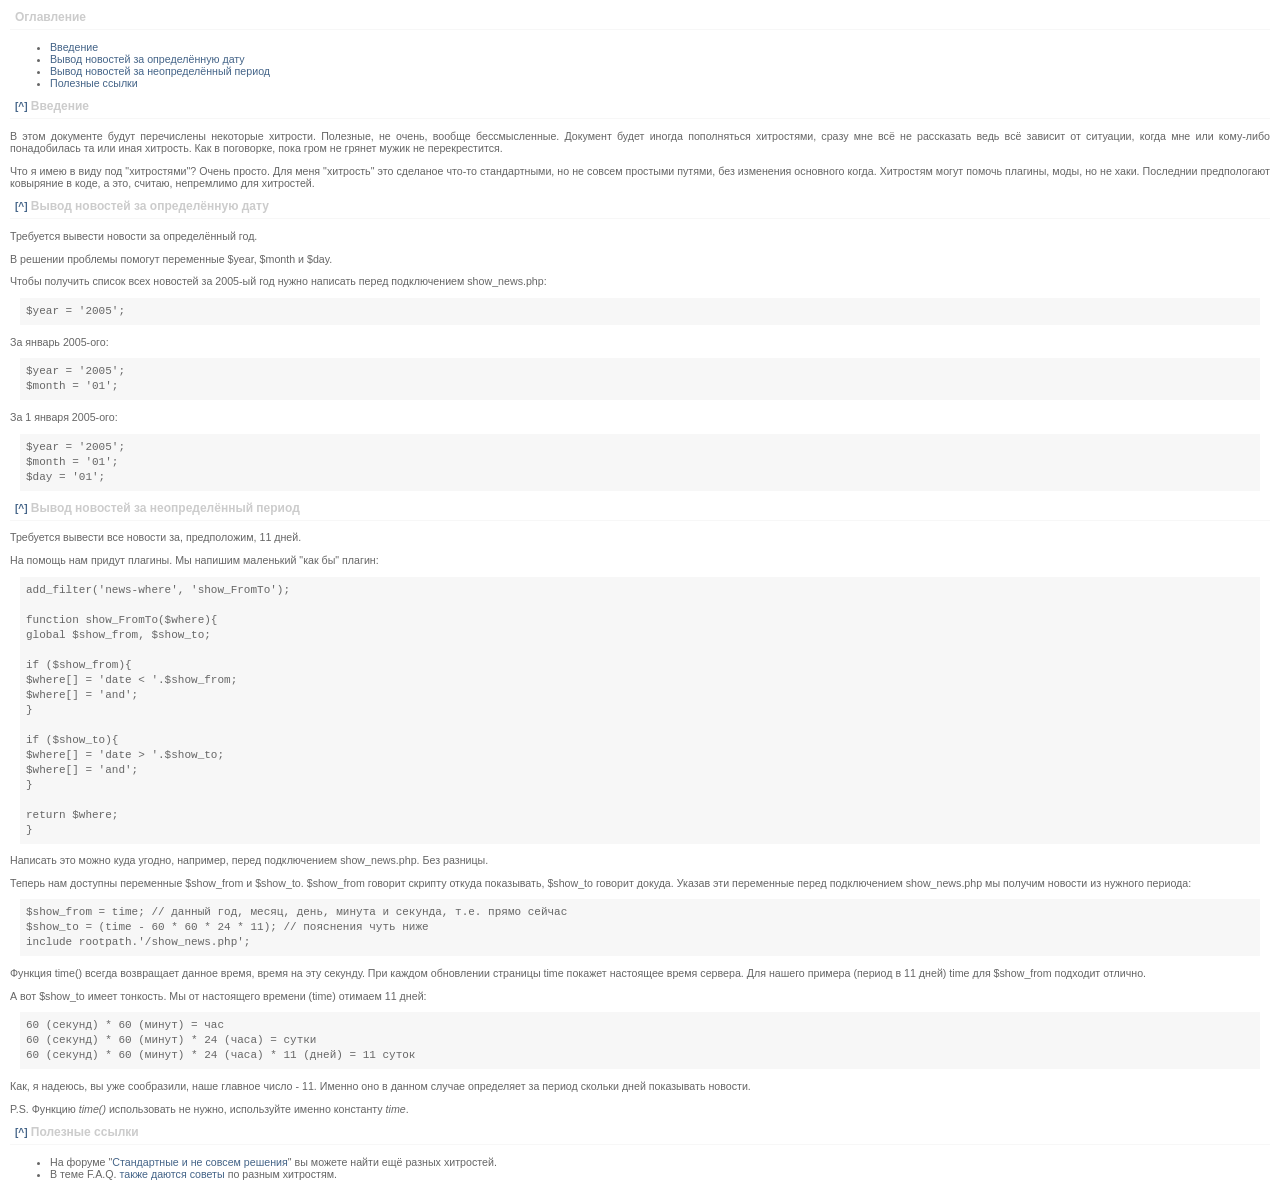
<file: strawberry/docs/tricks.html>
<!DOCTYPE HTML PUBLIC "-//W3C//DTD HTML 4.0 Transitional//EN">
<html>
<head>
<title>Strawberry // ��������</title>
<meta http-equiv="Content-Type" content="text/html; charset=windows-1251">
<link href="_tpl/style.css" rel="stylesheet" type="text/css" media="screen">
</head>

<body>

<h1>����������</h1>
<ul>
<li><a href="#��������">��������</a></li>
<li><a href="#����� �������� �� ����������� ����">����� �������� �� ����������� ����</a></li>
<li><a href="#����� �������� �� ������������� ������">����� �������� �� ������������� ������</a></li>
<li><a href="#�������� ������">�������� ������</a></li>
</ul>
<h1><a name="��������"></a><small><a href="#top">[^]</a></small>&nbsp;��������</h1>
<p>� ���� ��������� ����� ����������� ��������� ��������. ��������, �� �����, ������ �������������. �������� ����� ������ ����������� ����������, ����� ��� �� �� ���������� ���� �� ������� �� ��������, ����� ��� ��� ����-���� ������������ �� ��� ���� ��������. ��� � ���������, ���� ���� �� ������ ����� �� �������������.</p>
<p>��� � ���� � ���� ��� &quot;����������&quot;? ����� ������. ��� ���� &quot;��������&quot; ��� �������� ���-�� ������������, �� �� ������ �������� ������, ��� ��������� ��������� �����. ��������� ����� ������ �������, ����, �� �� ����. ��������� ������������ ��������� � ����, � ���, ������, ���������� ��� ���������.</p>
<h1><a name="����� �������� �� ����������� ����"></a><small><a href="#top">[^]</a></small>&nbsp;����� �������� �� ����������� ����</h1>
<p>��������� ������� ������� �� ����������� ���.</p>
<p>� ������� �������� ������� ���������� $year, $month � $day. </p>
<p>����� �������� ������ ���� �������� �� 2005-�� ��� ����� �������� ����� ������������ show_news.php:</p>
<p class="code">$year = '2005';</p>
<p>�� ������ 2005-���:</p>
<p class="code">$year = '2005';<br>
 $month = '01';</p>
<p>�� 1 ������ 2005-���:</p>
<p class="code">$year = '2005';<br>
 $month = '01';<br>
 $day = '01';</p>
<h1><a name="����� �������� �� ������������� ������"></a><small><a href="#top">[^]</a></small>&nbsp;����� �������� �� ������������� ������</h1>
<p>��������� ������� ��� ������� ��, �����������, 11 ����.</p>
<p>�� ������ ��� ������ �������. �� ������� ��������� &quot;��� ��&quot; ������:</p>
<p class="code">add_filter('news-where', 'show_FromTo');<br>
 <br>
 function show_FromTo($where){<br>
 global $show_from, $show_to;<br>
 <br>
 if ($show_from){<br>
 $where[] = 'date < '.$show_from;<br>
 $where[] = 'and';<br>
 }<br>
 <br>
 if ($show_to){<br>
 $where[] = 'date > '.$show_to;<br>
 $where[] = 'and';<br>
 }<br>
 <br>
 return $where;<br>
 }</p>
<p>�������� ��� ����� ���� ������, ��������, ����� ������������ show_news.php. ��� �������.</p>
<p>������ ��� �������� ���������� $show_from � $show_to. $show_from ������� ������� ������ ����������, $show_to ������� ������. ������ ��� ���������� ����� ������������ show_news.php �� ������� ������� �� ������� �������:</p>
<p class="code">$show_from = time; // ������ ���, �����, ����, ������ � �������, �.�. ����� ������ <br>
 $show_to = (time - 60 * 60 * 24 * 11); // ��������� ���� ����<br>
 include rootpath.'/show_news.php';</p>
<p>������� time() ������ ���������� ������ �����, ����� �� ��� �������. ��� ������ ���������� �������� time ������� ��������� ����� �������. ��� ������ ������� (������ � 11 ����) time ��� $show_from �������� �������.</p>
<p>� ��� $show_to ����� ��������. �� �� ���������� ������� (time) ������� 11 ����:</p>
<p class="code">60 (������) * 60 (�����) = ���<br>
 60 (������) * 60 (�����) * 24 (����) = �����<br>
 60 (������) * 60 (�����) * 24 (����) * 11 (����) = 11 �����</p>
<p>���, � �������, �� ��� ����������, ���� ������� ����� - 11. ������ ��� � ������ ������ ���������� �� ������ ������� ���� ���������� �������.</p>
<p>P.S. ������� <em>time()</em> ������������ �� �����, ����������� ������ ��������� <em>time</em>.</p>
<h1><a name="�������� ������"></a><small><a href="#top">[^]</a></small>&nbsp;�������� ������</h1>
<ul>
 <li>�� ������ "<a href="http://strawberry.goodgirl.ru/forum/viewforum.php?id=7">����������� � �� ������ �������</a>" �� ������ ����� ��� ������ ���������.</li>
 <li>� ���� F.A.Q. <a href="http://strawberry.goodgirl.ru/forum/viewtopic.php?id=1">����� ������ ������</a> �� ������ ���������.</li>
</ul>
</body>
</html>
</file>
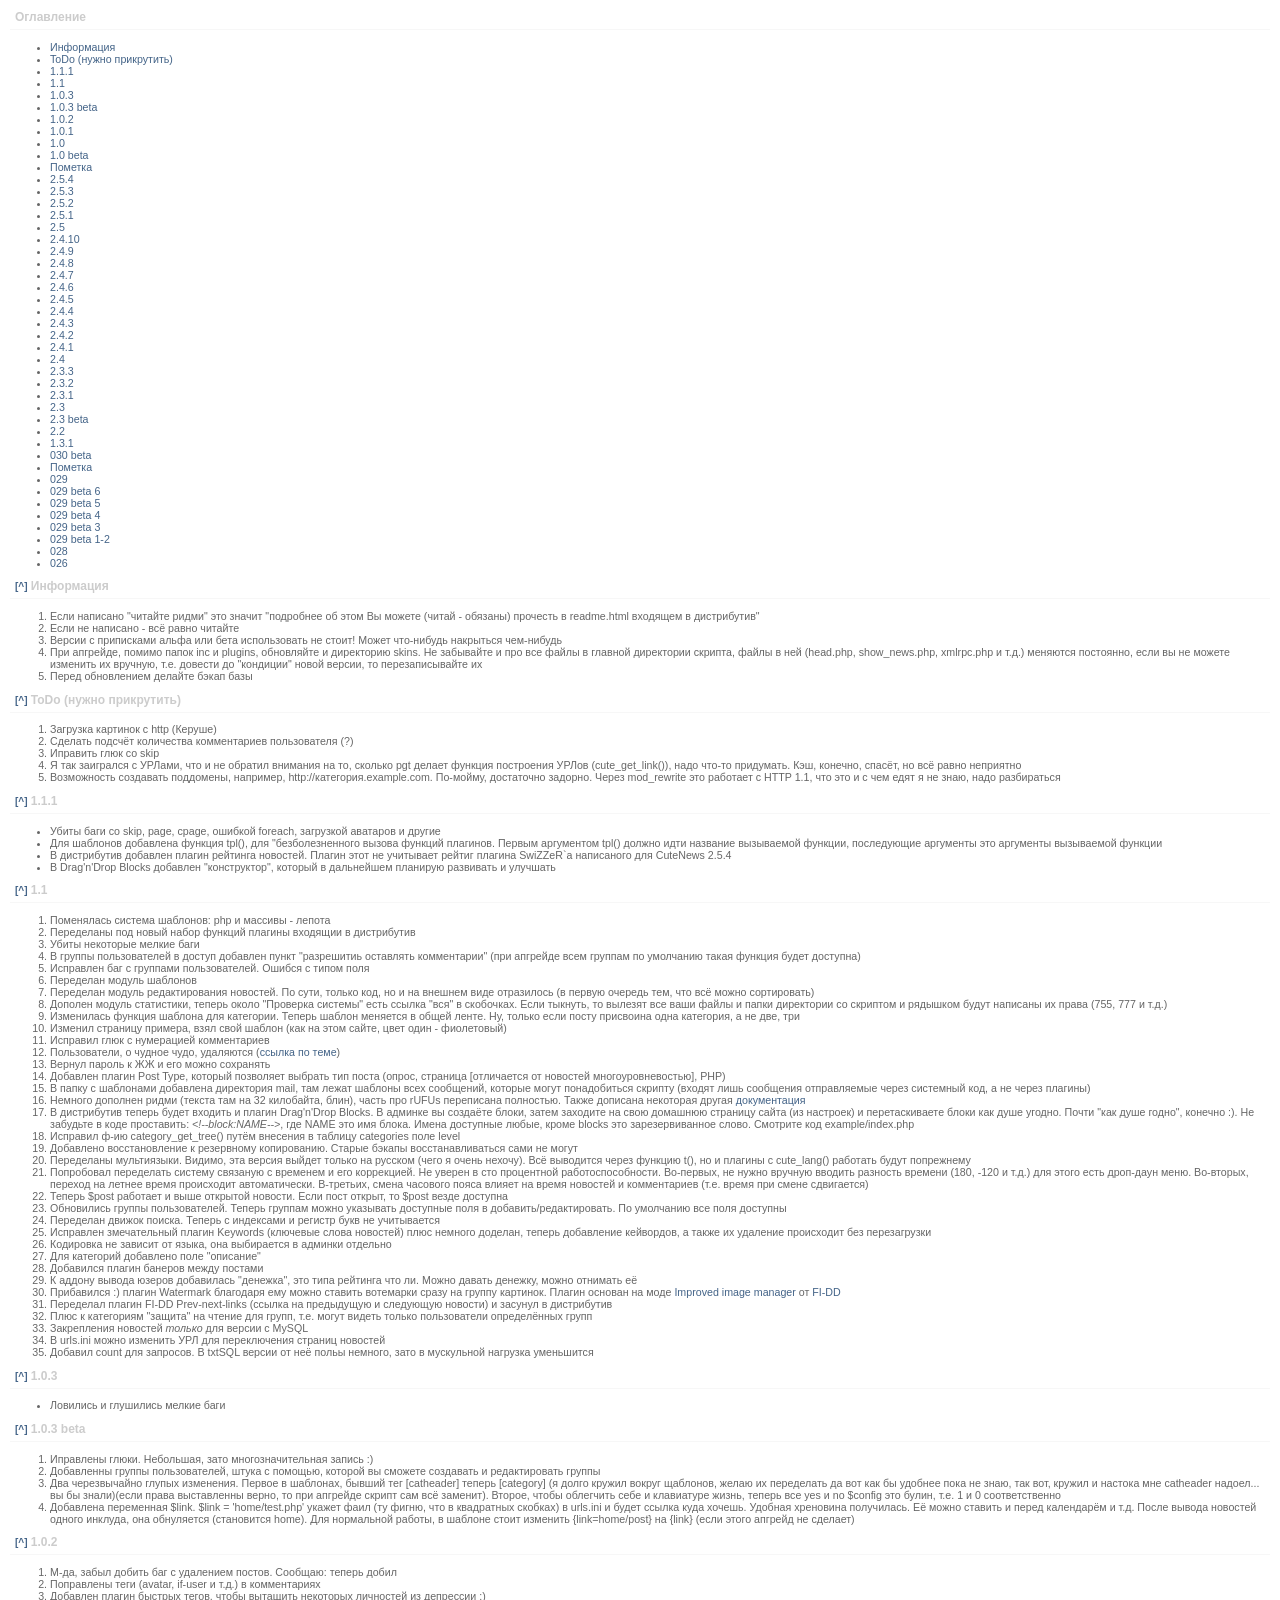
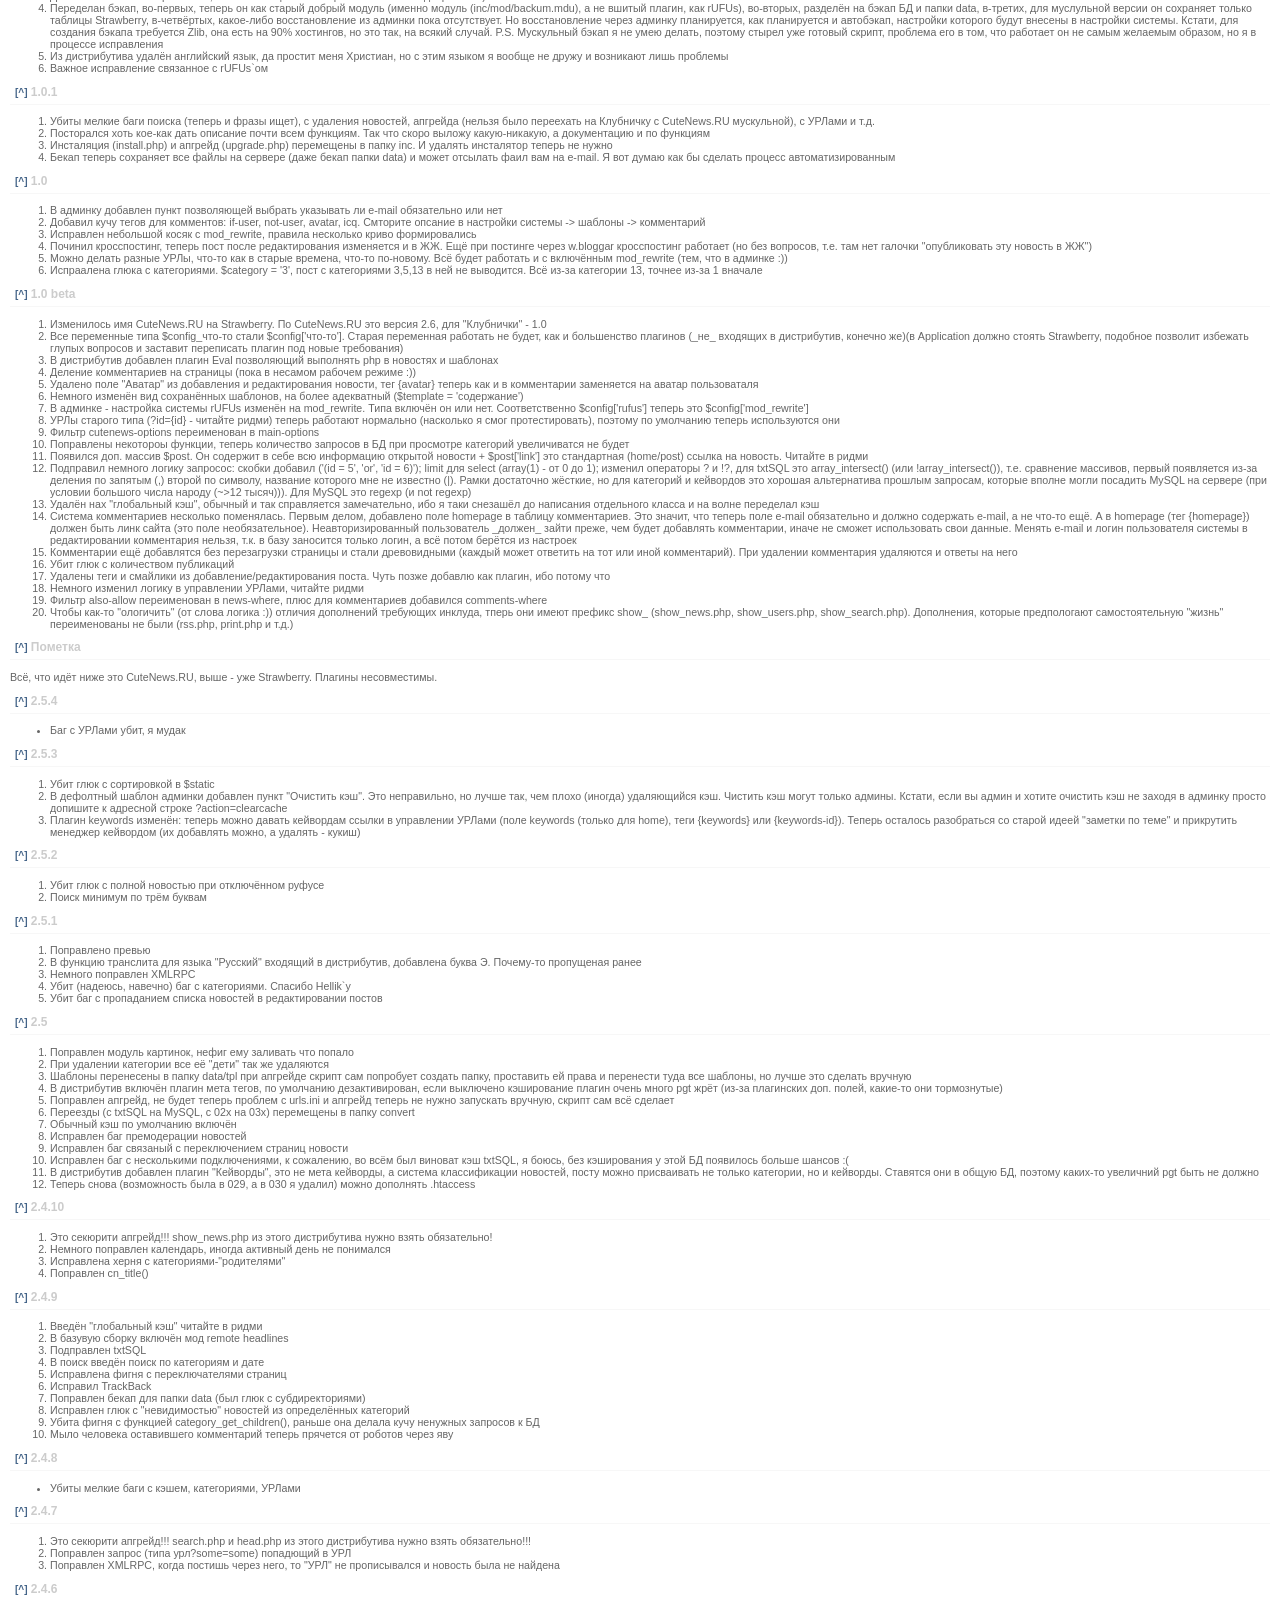
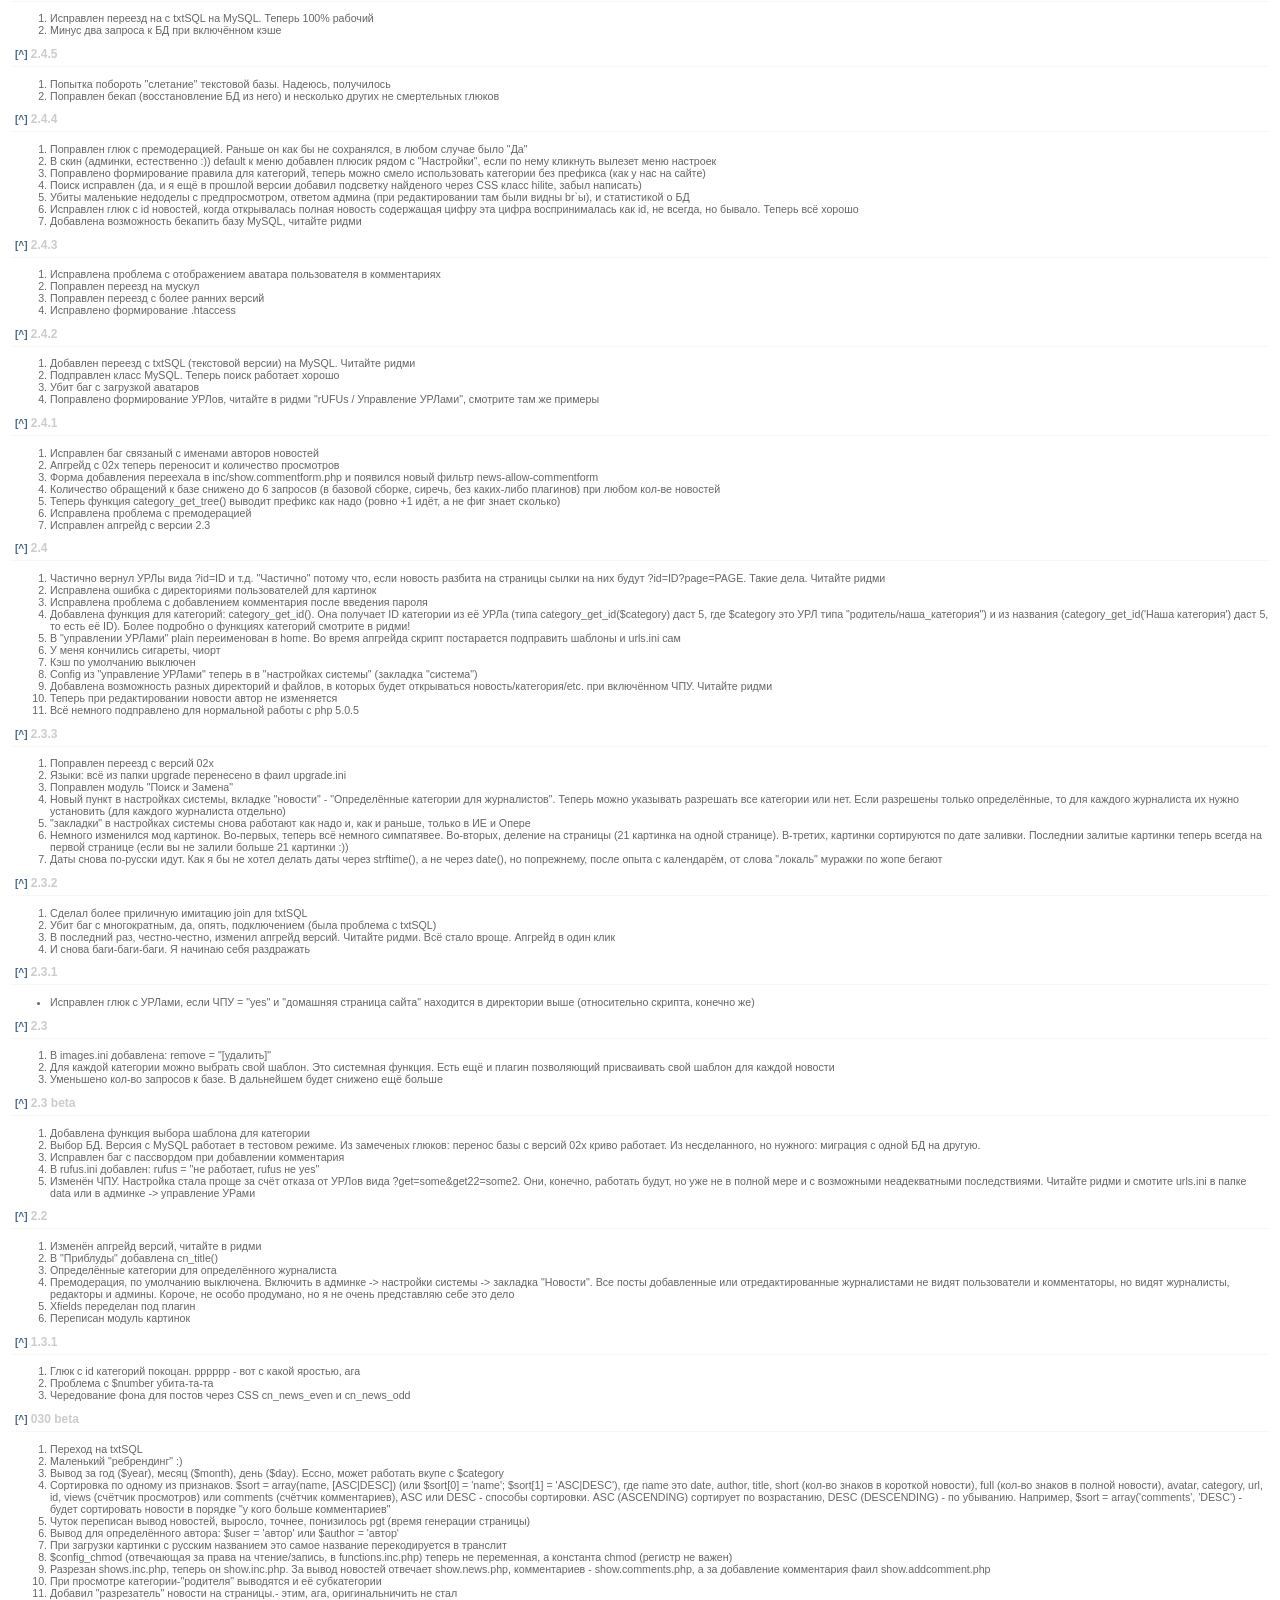
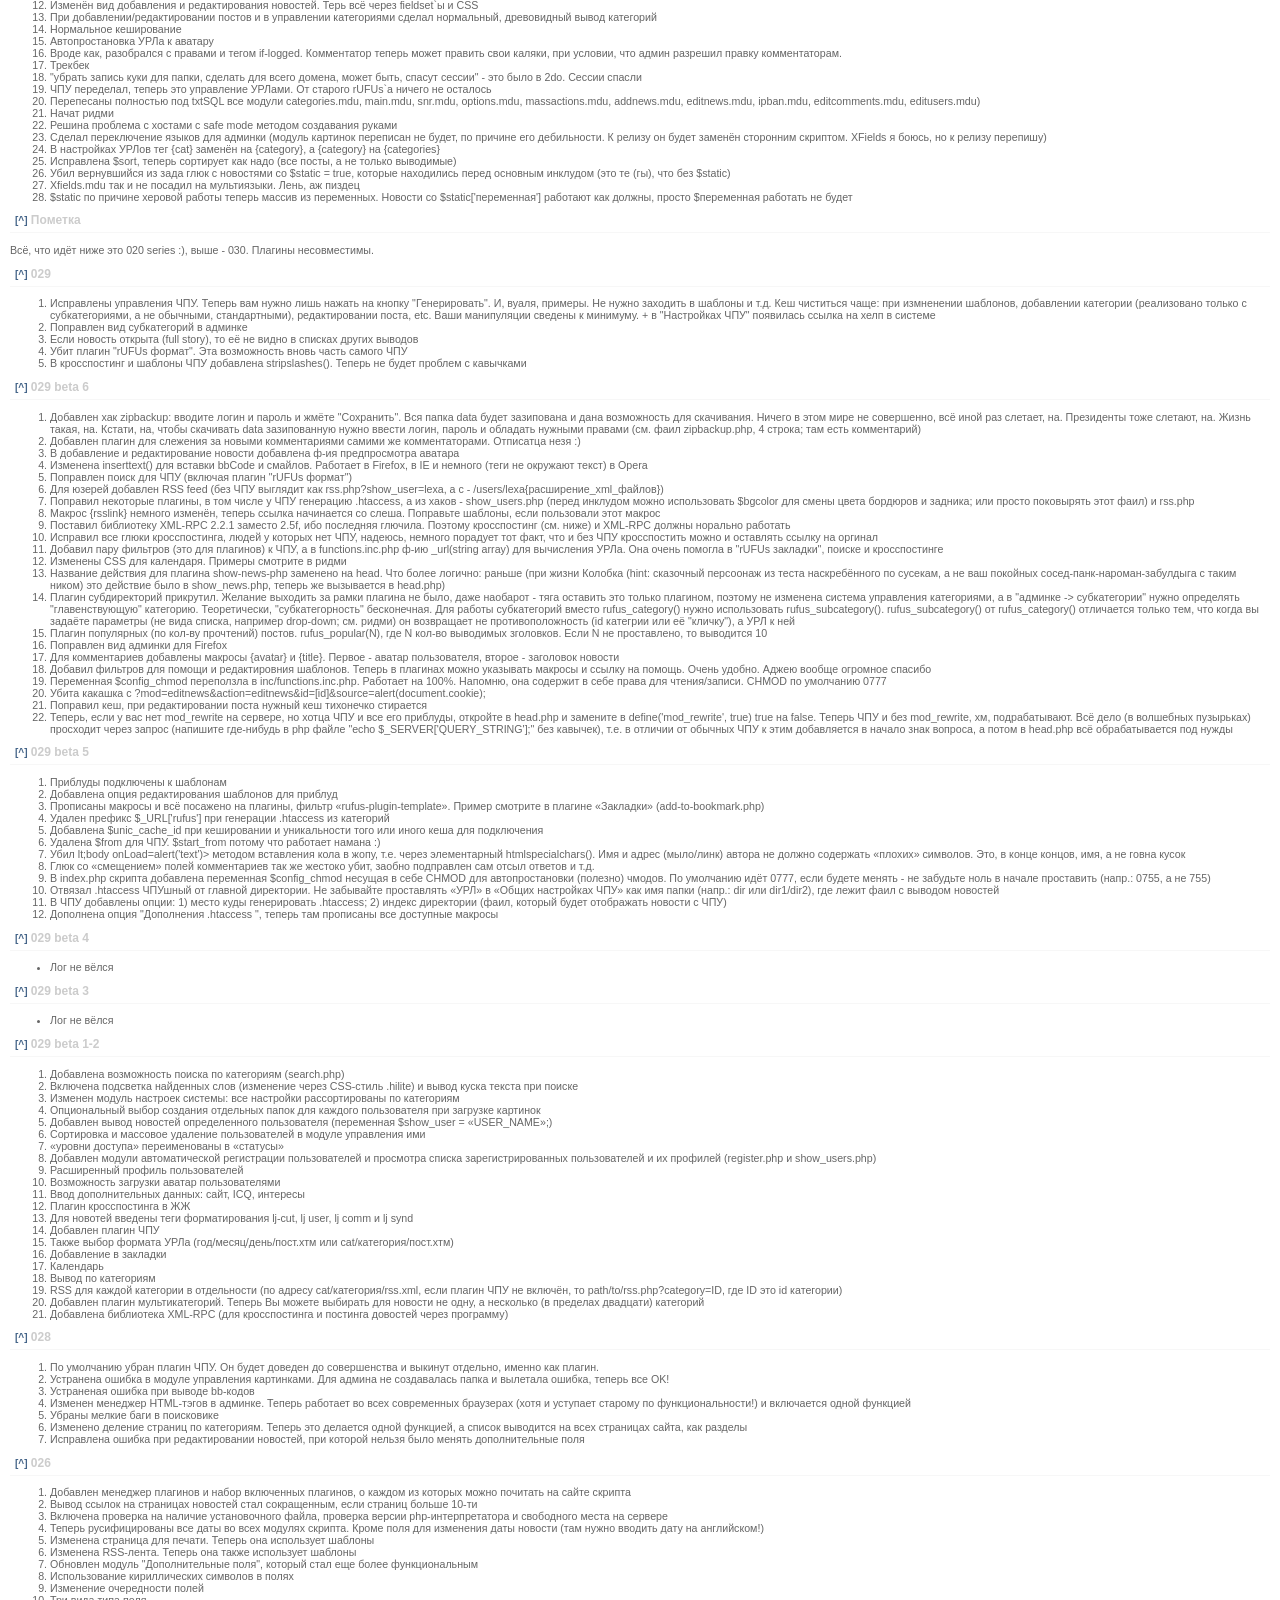
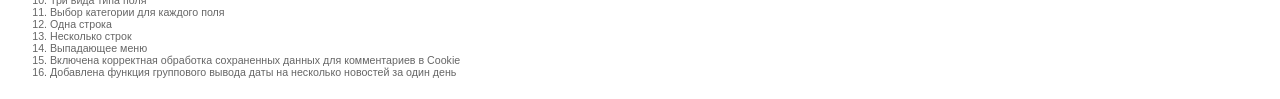
<file: strawberry/docs/whatnew.html>
<!DOCTYPE HTML PUBLIC "-//W3C//DTD HTML 4.0 Transitional//EN">
<html>
<head>
<title>Strawberry // What new</title>
<meta http-equiv="Content-Type" content="text/html; charset=windows-1251">
<link href="_tpl/style.css" rel="stylesheet" type="text/css" media="screen">
</head>

<body>

<h1>����������</h1>
<ul>
<li><a href="#����������">����������</a></li>
<li><a href="#ToDo (����� ����������)">ToDo (����� ����������)</a></li>
<li><a href="#1.1.1">1.1.1</a></li>
<li><a href="#1.1">1.1</a></li>
<li><a href="#1.0.3">1.0.3</a></li>
<li><a href="#1.0.3 beta">1.0.3 beta</a></li>
<li><a href="#1.0.2">1.0.2</a></li>
<li><a href="#1.0.1">1.0.1</a></li>
<li><a href="#1.0">1.0</a></li>
<li><a href="#1.0 beta">1.0 beta</a></li>
<li><a href="#�������">�������</a></li>
<li><a href="#2.5.4">2.5.4</a></li>
<li><a href="#2.5.3">2.5.3</a></li>
<li><a href="#2.5.2">2.5.2</a></li>
<li><a href="#2.5.1">2.5.1</a></li>
<li><a href="#2.5">2.5</a></li>
<li><a href="#2.4.10">2.4.10</a></li>
<li><a href="#2.4.9">2.4.9</a></li>
<li><a href="#2.4.8">2.4.8</a></li>
<li><a href="#2.4.7">2.4.7</a></li>
<li><a href="#2.4.6">2.4.6</a></li>
<li><a href="#2.4.5">2.4.5</a></li>
<li><a href="#2.4.4">2.4.4</a></li>
<li><a href="#2.4.3">2.4.3</a></li>
<li><a href="#2.4.2">2.4.2</a></li>
<li><a href="#2.4.1">2.4.1</a></li>
<li><a href="#2.4">2.4</a></li>
<li><a href="#2.3.3">2.3.3</a></li>
<li><a href="#2.3.2">2.3.2</a></li>
<li><a href="#2.3.1">2.3.1</a></li>
<li><a href="#2.3">2.3</a></li>
<li><a href="#2.3 beta">2.3 beta</a></li>
<li><a href="#2.2">2.2</a></li>
<li><a href="#1.3.1">1.3.1</a></li>
<li><a href="#030 beta">030 beta</a></li>
<li><a href="#�������">�������</a></li>
<li><a href="#029">029</a></li>
<li><a href="#029 beta 6">029 beta 6</a></li>
<li><a href="#029 beta 5">029 beta 5</a></li>
<li><a href="#029 beta 4">029 beta 4</a></li>
<li><a href="#029 beta 3">029 beta 3</a></li>
<li><a href="#029 beta 1-2">029 beta 1-2</a></li>
<li><a href="#028">028</a></li>
<li><a href="#026">026</a></li>
</ul>
<h1><a name="����������"></a><small><a href="#top">[^]</a></small>&nbsp;����������</h1>
<ol>
<li>���� �������� "������� �����" ��� ������ "��������� �� ���� �� ������ (����� - �������) �������� � readme.html �������� � �����������"</li>
<li>���� �� �������� - �� ����� �������</li>
<li>������ � ���������� ����� ��� ���� ������������ �� �����! ����� ���-������ ��������� ���-������</li>
<li>��� ��������, ������ ����� inc � plugins, ���������� � ���������� skins. �� ��������� � ��� ��� ����� � ������� ���������� �������, ����� � ��� (head.php, show_news.php, xmlrpc.php � �.�.) �������� ���������, ���� �� �� ������ �������� �� �������, �.�. ������� �� "��������" ����� ������, �� ��������������� ��</li>
<li>����� ����������� ������� ����� ����</li>
</ol>
<h1><a name="ToDo (����� ����������)"></a><small><a href="#top">[^]</a></small>&nbsp;ToDo (����� ����������)</h1>
<ol>
<li>�������� �������� � http (������)</li>
<li>������� ������� ���������� ������������ ������������ (?)</li>
<li>�������� ���� �� skip</li>
<li>� ��� ��������� � ������, ��� � �� ������� �������� �� ��, ������� pgt ������ ������� ���������� ����� (cute_get_link()), ���� ���-�� ���������. ���, �������, �����, �� �� ����� ���������</li>
<li>����������� ��������� ���������, ��������, http://���������.example.com. ��-�����, ���������� �������. ����� mod_rewrite ��� �������� � HTTP 1.1, ��� ��� � � ��� ���� � �� ����, ���� �����������</li>
</ol>
<!--start-->
<h1><a name="1.1.1"></a><small><a href="#top">[^]</a></small>&nbsp;1.1.1</h1>
<ul>
<li>����� ���� �� skip, page, cpage, ������� foreach, ��������� �������� � ������</li>
<li>��� �������� ��������� ������� tpl(), ��� "��������������� ������ ������� ��������. ������ ���������� tpl() ������ ���� �������� ���������� �������, ����������� ��������� ��� ��������� ���������� �������</li>
<li>� ����������� �������� ������ �������� ��������. ������ ���� �� ��������� ������ ������� SwiZZeR`� ���������� ��� CuteNews 2.5.4</li>
<li>� Drag'n'Drop Blocks �������� "�����������", ������� � ���������� �������� ��������� � ��������</li>
</ul>
<h1><a name="1.1"></a><small><a href="#top">[^]</a></small>&nbsp;1.1</h1>
<ol>
<li>���������� ������� ��������: php � ������� - ������</li>
<li>���������� ��� ����� ����� ������� ������� �������� � �����������</li>
<li>����� ��������� ������ ����</li>
<li>� ������ ������������� � ������ �������� ����� "���������� ��������� �����������" (��� �������� ���� ������� �� ��������� ����� ������� ����� ��������)</li>
<li>��������� ��� � �������� �������������. ������ � ����� ����</li>
<li>��������� ������ ��������</li>
<li>��������� ������ �������������� ��������. �� ����, ������ ���, �� � �� ������� ���� ���������� (� ������ ������� ���, ��� �� ����� �����������)</li>
<li>������� ������ ����������, ������ ����� "�������� �������" ���� ������ "���" � ���������. ���� �������, �� ������� ��� ���� ����� � ����� ���������� �� �������� � �������� ����� �������� �� ����� (755, 777 � �.�.)</li>
<li>���������� ������� ������� ��� ���������. ������ ������ �������� � ����� �����. ��, ������ ���� ����� ��������� ���� ���������, � �� ���, ���</li>
<li>������� �������� �������, ���� ���� ������ (��� �� ���� �����, ���� ���� - ����������)</li>
<li>�������� ���� � ���������� ������������</li>
<li>������������, � ������ ����, ��������� (<a href="http://strawberry.goodgirl.ru/other/zaebali-vy-menya.html">������ �� ����</a>)</li>
<li>������ ������ � �� � ��� ����� ���������</li>
<li>�������� ������ Post Type, ������� ��������� ������� ��� ����� (�����, �������� [���������� �� �������� �����������������], PHP)</li>
<li>� ����� � ��������� ��������� ���������� mail, ��� ����� ������� ���� ���������, ������� ����� ������������ ������� (������ ���� ��������� ������������ ����� ��������� ���, � �� ����� �������)</li>
<li>������� �������� ����� (������ ��� �� 32 ���������, ����), ����� ��� rUFUs ���������� ���������. ����� �������� ��������� ������ <a href="http://strawberry.goodgirl.ru/docs/">������������</a></li>
<li>� ����������� ������ ����� ������� � ������ Drag'n'Drop Blocks. � ������� �� ������� �����, ����� �������� �� ���� �������� �������� ����� (�� ��������) � �������������� ����� ��� ���� ������. ����� &quot;��� ���� �����&quot;, ������� :). �� �������� � ���� ����������: <em>&lt;!--block:NAME--&gt;</em>, ��� NAME ��� ��� �����. ����� ��������� �����, ����� blocks ��� ��������������� �����. �������� ��� example/index.php</li>
<li>�������� �-�� category_get_tree() ���� �������� � ������� categories ���� level</li>
<li>��������� �������������� � ���������� �����������. ������ ������ ����������������� ���� �� �����</li>
<li>���������� �����������. ������, ��� ������ ������ ������ �� ������� (���� � ����� ������). �� ��������� ����� ������� t(), �� � ������� � cute_lang() �������� ����� ����������</li>
<li>���������� ���������� ������� �������� � �������� � ��� ����������. �� ������ � ��� ���������� �����������������. ��-������, �� ����� ������� ������� �������� ������� (180, -120 � �.�.) ��� ����� ���� ����-���� ����. ��-������, ������� �� ������ ����� ���������� �������������. �-�������, ����� �������� ����� ������ �� ����� �������� � ������������ (�.�. ����� ��� ����� ����������)</li>
<li>������ $post �������� � ���� �������� �������. ���� ���� ������, �� $post ����� ��������</li>
<li>���������� ������ �������������. ������ ������� ����� ��������� ��������� ���� � ��������/�������������. �� ��������� ��� ���� ��������</li>
<li>��������� ������ ������. ������ � ��������� � ������� ���� �� �����������</li>
<li>��������� ������������ ������ Keywords (�������� ����� ��������) ���� ������� �������, ������ ���������� ���������, � ����� �� �������� ���������� ��� ������������</li>
<li>��������� �� ������� �� �����, ��� ���������� � ������� ��������</li>
<li>��� ��������� ��������� ���� "��������"</li>
<li>��������� ������ ������� ����� �������</li>
<li>� ������ ������ ������ ���������� "�������", ��� ���� �������� ��� ��. ����� ������ �������, ����� �������� �</li>
<li>���������� :) ������ Watermark ��������� ��� ����� ������� ��������� ����� �� ������ ��������. ������ ������� �� ���� <a href="http://english.cutenews.ru/forum/improved-image-manager-t269.html">Improved image manager</a> �� <a href="http://english.cutenews.ru/forum/profile.php?mode=viewprofile&u=2">FI-DD</a></li>
<li>��������� ������ FI-DD Prev-next-links (������ �� ���������� � ��������� �������) � ������� � �����������</li>
<li>���� � ���������� "������" �� ������ ��� �����, �.�. ����� ������ ������ ������������ ����������� �����</li>
<li>����������� �������� <i>������</i> ��� ������ � MySQL</li>
<li>� urls.ini ����� �������� ��� ��� ������������ ������� ��������</li>
<li>������� count ��� ��������. � txtSQL ������ �� �� ����� �������, ���� � ���������� �������� ����������</li>
</ol>
<h1><a name="1.0.3"></a><small><a href="#top">[^]</a></small>&nbsp;1.0.3</h1>
<ul>
<li>�������� � ��������� ������ ����</li>
</ul>
<h1><a name="1.0.3 beta"></a><small><a href="#top">[^]</a></small>&nbsp;1.0.3 beta</h1>
<ol>
<li>��������� �����. ���������, ���� ����������������� ������ :)</li>
<li>���������� ������ �������������, ����� � �������, ������� �� ������� ��������� � ������������� ������</li>
<li>��� ������������ ������ ���������. ������ � ��������, ������ ��� [catheader] ������ [category] (� ����� ������ ������ ��������, ����� �� ���������� �� ��� ��� �� ������� ���� �� ����, ��� ���, ������ � ������� ��� catheader ������... �� �� �����)(���� ����� ����������� �����, �� ��� �������� ������ ��� �� �������). ������, ����� ��������� ���� � ���������� �����, ������ ��� yes � no $config ��� �����, �.�. 1 � 0 ��������������</li>
<li>��������� ���������� $link. $link = 'home/test.php' ������ ���� (�� �����, ��� � ���������� �������) � urls.ini � ����� ������ ���� ������. ������� ��������� ����������. Ÿ ����� ������� � ����� ��������� � �.�. ����� ������ �������� ������ �������, ��� ���������� (���������� home). ��� ���������� ������, � ������� ����� �������� {link=home/post} �� {link} (���� ����� ������� �� �������)</li>
</ol>
<h1><a name="1.0.2"></a><small><a href="#top">[^]</a></small>&nbsp;1.0.2</h1>
<ol>
<li>�-��, ����� ������ ��� � ��������� ������. �������: ������ �����</li>
<li>���������� ���� (avatar, if-user � �.�.) � ������������</li>
<li>�������� ������ ������� �����, ����� �������� ��������� ��������� �� ��������� :)</li>
<li>��������� �����, ��-������, ������ �� ��� ������ ������ ������ (������ ������ (inc/mod/backum.mdu), � �� ������ ������, ��� rUFUs), ��-������, ������� �� ����� �� � ����� data, �-������, ��� ���������� ������ �� ��������� ������ ������� Strawberry, �-��������, �����-���� �������������� �� ������� ���� �����������. �� �������������� ����� ������� �����������, ��� ����������� � ���������, ��������� �������� ����� ������� � ��������� �������. ������, ��� �������� ������ ��������� Zlib, ��� ���� �� 90% ���������, �� ��� ���, �� ������ ������. P.S. ���������� ����� � �� ���� ������, ������� ������ ��� ������� ������, �������� ��� � ���, ��� �������� �� �� ����� �������� �������, �� � � �������� �����������</li>
<li>�� ������������ ����� ���������� ����, �� ������� ���� ��������, �� � ���� ������ � ������ �� ����� � ��������� ���� ��������</li>
<li>������ ����������� ��������� � rUFUs`��</li>
</ol>
<h1><a name="1.0.1"></a><small><a href="#top">[^]</a></small>&nbsp;1.0.1</h1>
<ol>
<li>����� ������ ���� ������ (������ � ����� ����), � �������� ��������, �������� (������ ���� ��������� �� ��������� � CuteNews.RU ����������), � ������ � �.�.</li>
<li>���������� ���� ���-��� ���� �������� ����� ���� ��������. ��� ��� ����� ������ �����-�������, � ������������ � �� ��������</li>
<li>���������� (install.php) � ������� (upgrade.php) ���������� � ����� inc. � ������� ���������� ������ �� �����</li>
<li>����� ������ ��������� ��� ����� �� ������� (���� ����� ����� data) � ����� �������� ���� ��� �� e-mail. � ��� ����� ��� �� ������� ������� ������������������</li>
</ol>
<h1><a name="1.0"></a><small><a href="#top">[^]</a></small>&nbsp;1.0</h1>
<ol>
<li>� ������� �������� ����� ����������� ������� ��������� �� e-mail ����������� ��� ���</li>
<li>������� ���� ����� ��� ���������: if-user, not-user, avatar, icq. �������� ������� � ��������� ������� -> ������� -> �����������</li>
<li>��������� ��������� ����� � mod_rewrite, ������� ��������� ����� �������������</li>
<li>������� ������������, ������ ���� ����� �������������� ���������� � � ��. ��� ��� �������� ����� w.bloggar ������������ �������� (�� ��� ��������, �.�. ��� ��� ������� "������������ ��� ������� � ��")</li>
<li>����� ������ ������ ����, ���-�� ��� � ������ �������, ���-�� ��-������. �� ����� �������� � � ���������� mod_rewrite (���, ��� � ������� :))</li>
<li>���������� ����� � �����������. $category = '3', ���� � ����������� 3,5,13 � ��� �� ���������. �� ��-�� ��������� 13, ������ ��-�� 1 �������</li>
</ol>
<h1><a name="1.0 beta"></a><small><a href="#top">[^]</a></small>&nbsp;1.0 beta</h1>
<ol>
<li>���������� ��� CuteNews.RU �� Strawberry. �� CuteNews.RU ��� ������ 2.6, ��� "���������" - 1.0</li>
<li>��� ���������� ���� $config_���-�� ����� $config['���-��']. ������ ���������� �������� �� �����, ��� � ����������� �������� (_��_ �������� � �����������, ������� ��)(� Application ������ ������ Strawberry, �������� �������� �������� ������ �������� � �������� ���������� ������ ��� ����� ����������)</li>
<li>� ����������� �������� ������ Eval ����������� ��������� php � �������� � ��������</li>
<li>������� ������������ �� �������� (���� � ������� ������� ������ :))</li>
<li>������� ���� "������" �� ���������� � �������������� �������, ��� {avatar} ������ ��� � � ����������� ���������� �� ������ ������������</li>
<li>������� ������� ��� ����������� ��������, �� ����� ���������� ($template = '����������')</li>
<li>� ������� - ��������� ������� rUFUs ������� �� mod_rewrite. ���� ������� �� ��� ���. �������������� $config['rufus'] ������ ��� $config['mod_rewrite']</li>
<li>���� ������� ���� (?id={id} - ������� �����) ������ �������� ��������� (��������� � ���� ��������������), ������� �� ��������� ������ ������������ ���</li>
<li>������ cutenews-options ������������ � main-options</li>
<li>���������� ��������� �������, ������ ���������� �������� � �� ��� ��������� ��������� ������������ �� �����</li>
<li>�������� ���. ������ $post. �� �������� � ���� ��� ���������� �������� ������� + $post['link'] ��� ����������� (home/post) ������ �� �������. ������� � �����</li>
<li>��������� ������� ������ ��������: ������ ������� ('(id = 5', 'or', 'id = 6)'); limit ��� select (array(1) - �� 0 �� 1); ������� ��������� ? � !?, ��� txtSQL ��� array_intersect() (��� !array_intersect()), �.�. ��������� ��������, ������ ���������� ��-�� ������� �� ������� (,) ������ �� �������, �������� �������� ��� �� �������� (|). ����� ���������� ������, �� ��� ��������� � ��������� ��� ������� ������������ ������� ��������, ������� ������ ����� �������� MySQL �� ������� (��� ������� �������� ����� ������ (~>12 �����))). ��� MySQL ��� regexp (� not regexp)</li>
<li>����� ��� "���������� ���", ������� � ��� ����������� ������������, ��� � ���� �������� �� ��������� ���������� ������ � �� ����� ��������� ���</li>
<li>������� ������������ ��������� ����������. ������ �����, ��������� ���� homepage � ������� ������������. ��� ������, ��� ������ ���� e-mail ����������� � ������ ��������� e-mail, � �� ���-�� ���. � � homepage (��� {homepage}) ������ ���� ���� ����� (��� ���� ��������������). ������������������ ������������ _������_ ����� �����, ��� ����� ��������� �����������, ����� �� ������ ������������ ���� ������. ������ e-mail � ����� ������������ ������� � �������������� ����������� ������, �.�. � ���� ��������� ������ �����, � �� ����� ������ �� ��������</li>
<li>����������� ��� ���������� ��� ������������ �������� � ����� ������������ (������ ����� �������� �� ��� ��� ���� �����������). ��� �������� ����������� ��������� � ������ �� ����</li>
<li>���� ���� � ����������� ����������</li>
<li>������� ���� � �������� �� ����������/�������������� �����. ���� ����� ������� ��� ������, ��� ������ ���</li>
<li>������� ������� ������ � ���������� ������, ������� �����</li>
<li>������ also-allow ������������ � news-where, ���� ��� ������������ ��������� comments-where</li>
<li>����� ���-�� "���������" (�� ����� ������ :)) ������� ���������� ��������� �������, ����� ��� ����� ������� show_ (show_news.php, show_users.php, show_search.php). ����������, ������� ������������ ��������������� "�����" ������������� �� ���� (rss.php, print.php � �.�.)</li>
</ol>
<h1><a name="�������"></a><small><a href="#top">[^]</a></small>&nbsp;�������</h1>
<p>��, ��� ��� ���� ��� CuteNews.RU, ���� - ��� Strawberry. ������� ������������.</p><h1><a name="2.5.4"></a><small><a href="#top">[^]</a></small>&nbsp;2.5.4</h1>
<ul>
<li>��� � ������ ����, � �����</li>
</ul>
<h1><a name="2.5.3"></a><small><a href="#top">[^]</a></small>&nbsp;2.5.3</h1>
<ol>
<li>���� ���� � ����������� � $static</li>
<li>� ��������� ������ ������� �������� ����� "�������� ���". ��� �����������, �� ����� ���, ��� ����� (������) ����������� ���. ������� ��� ����� ������ ������. ������, ���� �� ����� � ������ �������� ��� �� ������ � ������� ������ �������� � �������� ������ ?action=clearcache</li>
<li>������ keywords �������: ������ ����� ������ ��������� ������ � ���������� ������ (���� keywords (������ ��� home), ���� {keywords} ��� {keywords-id}). ������ �������� ����������� �� ������ ����� "������� �� ����" � ���������� �������� ��������� (�� ��������� �����, � ������� - �����)</li>
</ol>
<h1><a name="2.5.2"></a><small><a href="#top">[^]</a></small>&nbsp;2.5.2</h1>
<ol>
<li>���� ���� � ������ �������� ��� ����������� ������</li>
<li>����� ������� �� ��� ������</li>
</ol>
<h1><a name="2.5.1"></a><small><a href="#top">[^]</a></small>&nbsp;2.5.1</h1>
<ol>
<li>���������� ������</li>
<li>� ������� ��������� ��� ����� "�������" �������� � �����������, ��������� ����� �. ������-�� ���������� �����</li>
<li>������� ��������� XMLRPC</li>
<li>���� (�������, �������) ��� � �����������. ������� Hellik`�</li>
<li>���� ��� � ����������� ������ �������� � �������������� ������</li>
</ol>
<h1><a name="2.5"></a><small><a href="#top">[^]</a></small>&nbsp;2.5</h1>
<ol>
<li>��������� ������ ��������, ����� ��� �������� ��� ������</li>
<li>��� �������� ��������� ��� � "����" ��� �� ���������</li>
<li>������� ���������� � ����� data/tpl ��� �������� ������ ��� ��������� ������� �����, ���������� �� ����� � ��������� ���� ��� �������, �� ����� ��� ������� �������</li>
<li>� ����������� ������� ������ ���� �����, �� ��������� ��������������, ���� ��������� ����������� ������ ����� ����� pgt ��� (��-�� ���������� ���. �����, �����-�� ��� �����������)</li>
<li>��������� �������, �� ����� ������ ������� � urls.ini � ������� ������ �� ����� ��������� �������, ������ ��� �� �������</li>
<li>�������� (� txtSQL �� MySQL, � 02x �� 03x) ���������� � ����� convert</li>
<li>������� ��� �� ��������� �������</li>
<li>��������� ��� ������������ ��������</li>
<li>��������� ��� �������� � ������������� ������� �������</li>
<li>��������� ��� � ����������� �������������, � ���������, �� ��� ��� ������� ��� txtSQL, � �����, ��� ����������� � ���� �� ��������� ������ ������ :(</li>
<li>� ����������� �������� ������ "��������", ��� �� ���� ��������, � ������� ������������� ��������, ����� ����� ����������� �� ������ ���������, �� � ��������. �������� ��� � ����� ��, ������� �����-�� ��������� pgt ���� �� ������</li>
<li>������ ����� (����������� ���� � 029, � � 030 � ������) ����� ��������� .htaccess</li>
</ol>
<h1><a name="2.4.10"></a><small><a href="#top">[^]</a></small>&nbsp;2.4.10</h1>
<ol>
<li>��� �������� �������!!! show_news.php �� ����� ������������ ����� ����� �����������!</li>
<li>������� ��������� ���������, ������ �������� ���� �� ���������</li>
<li>���������� ����� � �����������-"����������"</li>
<li>��������� cn_title()</li>
</ol>
<h1><a name="2.4.9"></a><small><a href="#top">[^]</a></small>&nbsp;2.4.9</h1>
<ol>
<li>����� "���������� ���" ������� � �����</li>
<li>� ������� ������ ������� ��� remote headlines</li>
<li>���������� txtSQL</li>
<li>� ����� ����� ����� �� ���������� � ����</li>
<li>���������� ����� � ��������������� �������</li>
<li>�������� TrackBack</li>
<li>��������� ����� ��� ����� data (��� ���� � ���������������)</li>
<li>��������� ���� � "������������" �������� �� ����������� ���������</li>
<li>����� ����� c �������� category_get_children(), ������ ��� ������ ���� �������� �������� � ��</li>
<li>���� �������� ����������� ����������� ������ �������� �� ������� ����� ���</li>
</ol>
<h1><a name="2.4.8"></a><small><a href="#top">[^]</a></small>&nbsp;2.4.8</h1>
<ul>
<li>����� ������ ���� � �����, �����������, ������</li>
</ul>
<h1><a name="2.4.7"></a><small><a href="#top">[^]</a></small>&nbsp;2.4.7</h1>
<ol>
<li>��� �������� �������!!! search.php � head.php �� ����� ������������ ����� ����� �����������!!!</li>
<li>��������� ������ (���� ���?some=some) ��������� � ���</li>
<li>��������� XMLRPC, ����� ������� ����� ����, �� "���" �� ������������ � ������� ���� �� �������</li>
</ol>
<h1><a name="2.4.6"></a><small><a href="#top">[^]</a></small>&nbsp;2.4.6</h1>
<ol>
<li>��������� ������� �� � txtSQL �� MySQL. ������ 100% �������</li>
<li>����� ��� ������� � �� ��� ���������� ����</li>
</ol>
<h1><a name="2.4.5"></a><small><a href="#top">[^]</a></small>&nbsp;2.4.5</h1>
<ol>
<li>������� �������� "��������" ��������� ����. �������, ����������</li>
<li>��������� ����� (�������������� �� �� ����) � ��������� ������ �� ����������� ������</li>
</ol>
<h1><a name="2.4.4"></a><small><a href="#top">[^]</a></small>&nbsp;2.4.4</h1>
<ol>
<li>��������� ���� � �������������. ������ �� ��� �� �� ����������, � ����� ������ ���� "��"</li>
<li>� ���� (�������, ����������� :)) default � ���� �������� ������ ����� � "���������", ���� �� ���� �������� ������� ���� ��������</li>
<li>���������� ������������ ������� ��� ���������, ������ ����� ����� ������������ ��������� ��� �������� (��� � ��� �� �����)</li>
<li>����� ��������� (��, � � ��� � ������� ������ ������� ��������� ��������� ����� CSS ����� hilite, ����� ��������)</li>
<li>����� ��������� �������� � ��������������, ������� ������ (��� �������������� ��� ���� ����� br`�), � ����������� � ��</li>
<li>��������� ���� � id ��������, ����� ����������� ������ ������� ���������� ����� ��� ����� �������������� ��� id, �� ������, �� ������. ������ �� ������</li>
<li>��������� ����������� �������� ���� MySQL, ������� �����</li>
</ol>
<h1><a name="2.4.3"></a><small><a href="#top">[^]</a></small>&nbsp;2.4.3</h1>
<ol>
<li>���������� �������� � ������������ ������� ������������ � ������������</li>
<li>��������� ������� �� ������</li>
<li>��������� ������� � ����� ������ ������</li>
<li>���������� ������������ .htaccess</li>
</ol>
<h1><a name="2.4.2"></a><small><a href="#top">[^]</a></small>&nbsp;2.4.2</h1>
<ol>
<li>�������� ������� � txtSQL (���c����� ������) �� MySQL. ������� �����</li>
<li>���������� ����� MySQL. ������ ����� �������� ������</li>
<li>���� ��� � ��������� ��������</li>
<li>���������� ������������ �����, ������� � ����� "rUFUs / ���������� ������", �������� ��� �� �������</li>
</ol>
<h1><a name="2.4.1"></a><small><a href="#top">[^]</a></small>&nbsp;2.4.1</h1>
<ol>
<li>��������� ��� �������� � ������� ������� ��������</li>
<li>������� � 02x ������ ��������� � ���������� ����������</li>
<li>����� ���������� ��������� � inc/show.commentform.php � �������� ����� ������ news-allow-commentform</li>
<li>���������� ��������� � ���� ������� �� 6 �������� (� ������� ������, ������, ��� �����-���� ��������) ��� ����� ���-�� ��������</li>
<li>������ ������� category_get_tree() ������� ������� ��� ���� (����� +1 ���, � �� ��� ����� �������)</li>
<li>���������� �������� � �������������</li>
<li>��������� ������� � ������ 2.3</li>
</ol>
<h1><a name="2.4"></a><small><a href="#top">[^]</a></small>&nbsp;2.4</h1>
<ol>
<li>�������� ������ ���� ���� ?id=ID � �.�. "��������" ������ ���, ���� ������� ������� �� �������� ����� �� ��� ����� ?id=ID?page=PAGE. ����� ����. ������� �����</li>
<li>���������� ������ � ������������ ������������� ��� ��������</li>
<li>���������� �������� � ����������� ����������� ����� �������� ������</li>
<li>��������� ������� ��� ���������: category_get_id(). ��� �������� ID ��������� �� � ���� (���� category_get_id($category) ���� 5, ��� $category ��� ��� ���� "��������/����_���������") � �� �������� (category_get_id('���� ���������') ���� 5, �� ���� � ID). ����� �������� � �������� ��������� �������� � �����!</li>
<li>� "���������� ������" plain ������������ � home. �� ����� �������� ������ ����������� ���������� ������� � urls.ini ���</li>
<li>� ���� ��������� ��������, �����</li>
<li>��� �� ��������� ��������</li>
<li>Config �� "���������� ������" ������ � � "���������� �������" (�������� "�������")</li>
<li>��������� ����������� ������ ���������� � ������, � ������� ����� ����������� �������/���������/etc. ��� ���������� ���. ������� �����</li>
<li>������ ��� �������������� ������� ����� �� ����������</li>
<li>�� ������� ����������� ��� ���������� ������ � php 5.0.5</li>
</ol>
<h1><a name="2.3.3"></a><small><a href="#top">[^]</a></small>&nbsp;2.3.3</h1>
<ol>
<li>��������� ������� � ������ 02x</li>
<li>�����: �� �� ����� upgrade ���������� � ���� upgrade.ini</li>
<li>��������� ������ "����� � ������"</li>
<li>����� ����� � ���������� �������, ������� "�������" - "����������� ��������� ��� �����������". ������ ����� ��������� ��������� ��� ��������� ��� ���. ���� ��������� ������ �����������, �� ��� ������� ���������� �� ����� ���������� (��� ������� ���������� ��������)</li>
<li>"��������" � ���������� ������� ����� �������� ��� ���� �, ��� � ������, ������ � �� � �����</li>
<li>������� ��������� ��� ��������. ��-������, ������ �� ������� ����������. ��-������, ������� �� �������� (21 �������� �� ����� ��������). �-������, �������� ����������� �� ���� �������. ��������� ������� �������� ������ ������ �� ������ �������� (���� �� �� ������ ������ 21 �������� :))</li>
<li>���� ����� ��-������ ����. ��� � �� �� ����� ������ ���� ����� strftime(), � �� ����� date(), �� ����������, ����� ����� � ���������, �� ����� "������" ������� �� ���� ������</li>
</ol>
<h1><a name="2.3.2"></a><small><a href="#top">[^]</a></small>&nbsp;2.3.2</h1>
<ol>
<li>������ ����� ��������� �������� join ��� txtSQL</li>
<li>���� ��� � ������������, ��, �����, ������������ (���� �������� � txtSQL)</li>
<li>� ��������� ���, ������-������, ������� ������� ������. ������� �����. �� ����� �����. ������� � ���� ����</li>
<li>� ����� ����-����-����. � ������� ���� ����������</li>
</ol>
<h1><a name="2.3.1"></a><small><a href="#top">[^]</a></small>&nbsp;2.3.1</h1>
<ul>
<li>��������� ���� � ������, ���� ��� = "yes" � "�������� �������� �����" ��������� � ���������� ���� (������������ �������, ������� ��)</li>
</ul>
<h1><a name="2.3"></a><small><a href="#top">[^]</a></small>&nbsp;2.3</h1>
<ol>
<li>� images.ini ���������: remove = "[�������]"</li>
<li>��� ������ ��������� ����� ������� ���� ������. ��� ��������� �������. ���� ��� � ������ ����������� ����������� ���� ������ ��� ������ �������</li>
<li>��������� ���-�� �������� � ����. � ���������� ����� ������� ��� ������</li>
</ol>
<h1><a name="2.3 beta"></a><small><a href="#top">[^]</a></small>&nbsp;2.3 beta</h1>
<ol>
<li>��������� ������� ������ ������� ��� ���������</li>
<li>����� ��. ������ � MySQL �������� � �������� ������. �� ��������� ������: ������� ���� � ������ 02x ����� ��������. �� ������������, �� �������: �������� � ����� �� �� ������.</li>
<li>��������� ��� � ���������� ��� ���������� �����������</li>
<li>� rufus.ini ��������: rufus = "�� ��������, rufus �� yes"</li>
<li>������� ���. ��������� ����� ����� �� ���� ������ �� ����� ���� ?get=some&get22=some2. ���, �������, �������� �����, �� ��� �� � ������ ���� � � ���������� ������������� �������������. ������� ����� � ������� urls.ini � ����� data ��� � ������� -> ���������� �����</li>
</ol>
<h1><a name="2.2"></a><small><a href="#top">[^]</a></small>&nbsp;2.2</h1>
<ol>
<li>������� ������� ������, ������� � �����</li>
<li>� "��������" ��������� cn_title()</li>
<li>����������� ��������� ��� ������������ ����������</li>
<li>������������, �� ��������� ���������. �������� � ������� -> ��������� ������� -> �������� "�������". ��� ����� ����������� ��� ����������������� ������������ �� ����� ������������ � ������������, �� ����� ����������, ��������� � ������. ������, �� ����� ���������, �� � �� ����� ����������� ���� ��� ����</li>
<li>Xfields ��������� ��� ������</li>
<li>��������� ������ ��������</li>
</ol>
<h1><a name="1.3.1"></a><small><a href="#top">[^]</a></small>&nbsp;1.3.1</h1>
<ol>
<li>���� � id ��������� �������. ������ - ��� � ����� �������, ���</li>
<li>�������� � $number �����-��-��</li>
<li>����������� ���� ��� ������ ����� CSS cn_news_even � cn_news_odd</li>
</ol>
<h1><a name="030 beta"></a><small><a href="#top">[^]</a></small>&nbsp;030 beta</h1>
<ol>
<li>������� �� txtSQL</li>
<li>��������� "����������" :)</li>
<li>����� �� ��� ($year), ����� ($month), ���� ($day). �����, ����� �������� ����� � $category</li>
<li>���������� �� ������ �� ���������. $sort = array(name, [ASC|DESC]) (��� $sort[0] = 'name'; $sort[1] = 'ASC|DESC'), ��� name ��� date, author, title, short (���-�� ������ � �������� �������), full (���-�� ������ � ������ �������), avatar, category, url, id, views (������� ����������) ��� comments (������� ������������), ASC ��� DESC - ������� ����������. ASC (ASCENDING) ��������� �� �����������, DESC (DESCENDING) - �� ��������. ��������, $sort = array('comments', 'DESC') - ����� ����������� ������� � ������� "� ���� ������ ������������"</li>
<li>����� ��������� ����� ��������, �������, ������, ���������� pgt (����� ��������� ��������)</li>
<li>����� ��� ������������ ������: $user = '�����' ��� $author = '�����'</li>
<li>��� �������� �������� � ������� ��������� ��� ����� �������� �������������� � ��������</li>
<li>$config_chmod (���������� �� ����� �� ������/������, � functions.inc.php) ������ �� ����������, � ��������� chmod (������� �� �����)</li>
<li>�������� shows.inc.php, ������ �� show.inc.php. �� ����� �������� �������� show.news.php, ������������ - show.comments.php, � �� ���������� ����������� ���� show.addcomment.php</li>
<li>��� ��������� ���������-"��������" ��������� � � ������������</li>
<li>������� "�����������" ������� �� ��������.- ����, ���, ��������������� �� ����</li>
<li>������� ��� ���������� � �������������� ��������. ���� �� ����� fieldset`� � CSS</li>
<li>��� ����������/�������������� ������ � � ���������� ����������� ������ ����������, ����������� ����� ���������</li>
<li>���������� �����������</li>
<li>��������������� ���� � �������</li>
<li>����� ���, ���������� � ������� � ����� if-logged. ����������� ������ ����� ������� ���� ������, ��� �������, ��� ����� �������� ������ �������������.</li>
<li>�������</li>
<li>"������ ������ ���� ��� �����, ������� ��� ����� ������, ����� ����, ������ ������" - ��� ���� � 2do. ������ ������</li>
<li>��� ���������, ������ ��� ���������� ������. �� ������� rUFUs`� ������ �� ��������</li>
<li>���������� ��������� ��� txtSQL ��� ������ categories.mdu, main.mdu, snr.mdu, options.mdu, massactions.mdu, addnews.mdu, editnews.mdu, ipban.mdu, editcomments.mdu, editusers.mdu)</li>
<li>����� �����</li>
<li>������ �������� � ������� � safe mode ������� ���������� ������</li>
<li>������ ������������ ������ ��� ������� (������ �������� ��������� �� �����, �� ������� ��� �����������. � ������ �� ����� ������� ��������� ��������. XFields � �����, �� � ������ ��������)</li>
<li>� ���������� ����� ��� {cat} ������� �� {�ategory}, � {�ategory} �� {categories}</li>
<li>���������� $sort, ������ ��������� ��� ���� (��� �����, � �� ������ ���������)</li>
<li>���� ����������� �� ���� ���� � ��������� �� $static = true, ������� ���������� ����� �������� �������� (��� �� (��), ��� ��� $static)</li>
<li>Xfields.mdu ��� � �� ������� �� �����������. ����, �� ������</li>
<li>$static �� ������� ������� ������ ������ ������ �� ����������. ������� �� $static['����������'] �������� ��� ������, ������ $���������� �������� �� �����</li>
</ol>
<h1><a name="�������"></a><small><a href="#top">[^]</a></small>&nbsp;�������</h1>
<p>��, ��� ��� ���� ��� 020 series :), ���� - 030. ������� ������������.</p><h1><a name="029"></a><small><a href="#top">[^]</a></small>&nbsp;029</h1>
<ol>
<li>���������� ���������� ���. ������ ��� ����� ���� ������ �� ������ "������������". �, �����, �������. �� ����� �������� � ������� � �.�. ��� ��������� ����: ��� ���������� ��������, ���������� ��������� (����������� ������ � ��������������, � �� ��������, ������������), �������������� �����, etc. ���� ����������� ������� � ��������. + � "���������� ���" ��������� ������ �� ���� � �������</li>
<li>��������� ��� ������������ � �������</li>
<li>���� ������� ������� (full story), �� � �� ����� � ������� ������ �������</li>
<li>���� ������ "rUFUs ������". ��� ����������� ����� ����� ������ ���</li>
<li>� ������������ � ������� ��� ��������� stripslashes(). ������ �� ����� ������� � ���������</li>
</ol>
<h1><a name="029 beta 6"></a><small><a href="#top">[^]</a></small>&nbsp;029 beta 6</h1>
<ol>
<li>�������� ��� zipbackup: ������� ����� � ������ � ���� "���������". ��� ����� data ����� ���������� � ���� ����������� ��� ����������. ������ � ���� ���� �� ����������, �� ���� ��� �������, ��. ���������� ���� �������, ��. ����� �����, ��. ������, ��, ����� ��������� data ������������ ����� ������ �����, ������ � �������� ������� ������� (��. ���� zipbackup.php, 4 ������; ��� ���� �����������)</li>
<li>�������� ������ ��� �������� �� ������ ������������� ������ �� ��������������. ��������� ���� :)</li>
<li>� ���������� � �������������� ������� ��������� �-�� ������������� �������</li>
<li>�������� inserttext() ��� ������� bbCode � �������. �������� � Firefox, � IE � ������� (���� �� �������� �����) � Opera</li>
<li>��������� ����� ��� ��� (������� ������ "rUFUs ������")</li>
<li>��� ������ �������� RSS feed (��� ��� �������� ��� rss.php?show_user=lexa, � � - /users/lexa{����������_xml_������})</li>
<li>�������� ��������� �������, � ��� ����� � ��� ��������� .htaccess, � �� ����� - show_users.php (����� �������� ����� ������������ $bgcolor ��� ����� ����� �������� � �������; ��� ������ ���������� ���� ����) � rss.php</li>
<li>������ {rsslink} ������� �������, ������ ������ ���������� �� �����. ��������� �������, ���� ���������� ���� ������</li>
<li>�������� ���������� XML-RPC 2.2.1 ������� 2.5f, ��� ��������� �������. ������� ������������ (��. ����) � XML-RPC ������ �������� ��������</li>
<li>�������� ��� ����� �������������, ����� � ������� ��� ���, �������, ������� �������� ��� ����, ��� � ��� ��� ������������ ����� � ��������� ������ �� �������</li>
<li>������� ���� �������� (��� ��� ��������) � ���, � � functions.inc.php �-�� _url(string array) ��� ���������� ����. ��� ����� ������� � "rUFUs ��������", ������ � �������������</li>
<li>�������� CSS ��� ���������. ������� �������� � �����</li>
<li>�������� �������� ��� ������� show-news-php �������� �� head. ��� ����� �������: ������ (��� ����� ������� (hint: ��������� ��������� �� ����� ������������ �� �������, � �� ��� �������� �����-����-�������-��������� � ����� �����) ��� �������� ���� � show_news.php, ������ �� ���������� � head.php)</li>
<li>������ ������������� ���������. ������� �������� �� ����� ������� �� ����, ���� �������� - ���� �������� ��� ������ ��������, ������� �� �������� ������� ���������� �����������, � � "������� -&gt; ������������" ����� ���������� "��������������" ���������. ������������, "���������������" �����������. ��� ������ ������������ ������ rufus_category() ����� ������������ rufus_subcategory(). rufus_subcategory() �� rufus_category() ���������� ������ ���, ��� ����� �� ������ ��������� (�� ���� ������, �������� drop-down; ��. �����) �� ���������� �� ����������������� (id �������� ��� � "������"), � ��� � ���</li>
<li>������ ���������� (�� ���-�� ���������) ������. rufus_popular(N), ��� N ���-�� ��������� ���������. ���� N �� �����������, �� ��������� 10</li>
<li>��������� ��� ������� ��� Firefox</li>
<li>��� ������������ ��������� ������� {avatar} � {title}. ������ - ������ ������������, ������ - ��������� �������</li>
<li>������� �������� ��� ������ � ������������� ��������. ������ � �������� ����� ��������� ������� � ������ �� ������. ����� ������. ����� ������ �������� �������</li>
<li>���������� $config_chmod ���������� � inc/functions.inc.php. �������� �� 100%. �������, ��� �������� � ���� ����� ��� ������/������. CHMOD �� ��������� 0777</li>
<li>����� ������� � ?mod=editnews&action=editnews&id=[id]&source=alert(document.cookie);</li>
<li>�������� ���, ��� �������������� ����� ������ ��� ��������� ���������</li>
<li>������, ���� � ��� ��� mod_rewrite �� �������, �� ����� ��� � ��� ��� ��������, �������� � head.php � �������� � define('mod_rewrite', true) true �� false. ������ ��� � ��� mod_rewrite, ��, �������������. �� ���� (� ��������� ���������) ��������� ����� ������ (�������� ���-������ � php ����� "echo $_SERVER['QUERY_STRING'];" ��� �������), �.�. � ������� �� ������� ��� � ���� ����������� � ������ ���� �������, � ����� � head.php �� �������������� ��� �����</li>
</ol>
<h1><a name="029 beta 5"></a><small><a href="#top">[^]</a></small>&nbsp;029 beta 5</h1>
<ol>
<li>�������� ���������� � ��������</li>
<li>��������� ����� �������������� �������� ��� �������</li>
<li>��������� ������� � �� �������� �� �������, ������ �rufus-plugin-template�. ������ �������� � ������� ��������� (add-to-bookmark.php)</li>
<li>������ ������� $_URL['rufus'] ��� ��������� .htaccess �� ���������</li>
<li>��������� $unic_cache_id ��� ����������� � ������������ ���� ��� ����� ���� ��� �����������</li>
<li>������� $from ��� ���. $start_from ������ ��� �������� ������ :)</li>
<li>���� lt;body onLoad=alert('text')> ������� ���������� ���� � ����, �.�. ����� ������������ htmlspecialchars(). ��� � ����� (����/����) ������ �� ������ ��������� �������� ��������. ���, � ����� ������, ���, � �� ����� �����</li>
<li>���� �� ���������� ����� ������������ ��� �� ������� ����, ������ ���������� ��� ����� ������� � �.�.</li>
<li>� index.php ������� ��������� ���������� $config_chmod ������� � ���� CHMOD ��� ��������������� (�������) ������. �� ��������� ��� 0777, ���� ������ ������ - �� �������� ���� � ������ ���������� (����.: 0755, � �� 755)</li>
<li>������� .htaccess ������� �� ������� ����������. �� ��������� ����������� ���˻ � ������ ���������� ��ӻ ��� ��� ����� (����.: dir ��� dir1/dir2), ��� ����� ���� � ������� ��������</li>
<li>� ��� ��������� �����: 1) ����� ���� ������������ .htaccess; 2) ������ ���������� (����, ������� ����� ���������� ������� � ���)</li>
<li>��������� ����� "���������� .htaccess ", ������ ��� ��������� ��� ��������� �������</li>
</ol>
<h1><a name="029 beta 4"></a><small><a href="#top">[^]</a></small>&nbsp;029 beta 4</h1>
<ul>
<li>��� �� ����</li>
</ul>
<h1><a name="029 beta 3"></a><small><a href="#top">[^]</a></small>&nbsp;029 beta 3</h1>
<ul>
<li>��� �� ����</li>
</ul>
<h1><a name="029 beta 1-2"></a><small><a href="#top">[^]</a></small>&nbsp;029 beta 1-2</h1>
<ol>
<li>��������� ����������� ������ �� ���������� (search.php)</li>
<li>�������� ��������� ��������� ���� (��������� ����� CSS-����� .hilite) � ����� ����� ������ ��� ������</li>
<li>������� ������ �������� �������: ��� ��������� �������������� �� ����������</li>
<li>������������ ����� �������� ��������� ����� ��� ������� ������������ ��� �������� ��������</li>
<li>�������� ����� �������� ������������� ������������ (���������� $show_user = �USER_NAME�;)</li>
<li>���������� � �������� �������� ������������� � ������ ���������� ���</li>
<li>������� ������� ������������� � ���������</li>
<li>�������� ������ �������������� ����������� ������������� � ��������� ������ ������������������ ������������� � �� �������� (register.php � show_users.php)</li>
<li>����������� ������� �������������</li>
<li>����������� �������� ������ ��������������</li>
<li>���� �������������� ������: ����, ICQ, ��������</li>
<li>������ ������������� � ��</li>
<li>��� ������� ������� ���� �������������� lj-cut, lj user, lj comm � lj synd</li>
<li>�������� ������ ���</li>
<li>����� ����� ������� ���� (���/�����/����/����.��� ��� cat/���������/����.���)</li>
<li>���������� � ��������</li>
<li>���������</li>
<li>����� �� ����������</li>
<li>RSS ��� ������ ��������� � ����������� (�� ������ cat/���������/rss.xml, ���� ������ ��� �� �������, �� path/to/rss.php?category=ID, ��� ID ��� id ���������)</li>
<li>�������� ������ ���������������. ������ �� ������ �������� ��� ������� �� ����, � ��������� (� �������� ��������) ���������</li>
<li>��������� ���������� XML-RPC (��� ������������� � �������� �������� ����� ���������)</li>
</ol>
<h1><a name="028"></a><small><a href="#top">[^]</a></small>&nbsp;028</h1>
<ol>
<li>�� ��������� ����� ������ ���. �� ����� ������� �� ������������ � ������� ��������, ������ ��� ������.</li>
<li>��������� ������ � ������ ���������� ����������. ��� ������ �� ����������� ����� � �������� ������, ������ ��� OK!</li>
<li>���������� ������ ��� ������ bb-�����</li>
<li>������� �������� HTML-����� � �������. ������ �������� �� ���� ����������� ��������� (���� � �������� ������� �� ����������������!) � ���������� ����� ��������</li>
<li>������ ������ ���� � ����������</li>
<li>�������� ������� ������� �� ����������. ������ ��� �������� ����� ��������, � ������ ��������� �� ���� ��������� �����, ��� �������</li>
<li>���������� ������ ��� �������������� ��������, ��� ������� ������ ���� ������ �������������� ����</li>
</ol>
<h1><a name="026"></a><small><a href="#top">[^]</a></small>&nbsp;026</h1>
<ol>
<li>�������� �������� �������� � ����� ���������� ��������, � ������ �� ������� ����� �������� �� ����� �������</li>
<li>����� ������ �� ��������� �������� ���� �����������, ���� ������� ������ 10-��</li>
<li>�������� �������� �� ������� ������������� �����, �������� ������ php-�������������� � ���������� ����� �� �������</li>
<li>������ �������������� ��� ���� �� ���� ������� �������. ����� ���� ��� ��������� ���� ������� (��� ����� ������� ���� �� ����������!)</li>
<li>�������� �������� ��� ������. ������ ��� ���������� �������</li>
<li>�������� RSS-�����. ������ ��� ����� ���������� �������</li>
<li>�������� ������ "�������������� ����", ������� ���� ��� ����� ��������������</li>
<li>������������� ������������� �������� � �����</li>
<li>��������� ����������� �����</li>
<li>��� ���� ���� ����</li>
<li>����� ��������� ��� ������� ����</li>
<li>���� ������</li>
<li>��������� �����</li>
<li>���������� ����</li>
<li>�������� ���������� ��������� ����������� ������ ��� ������������ � Cookie</li>
<li>��������� ������� ���������� ������ ���� �� ��������� �������� �� ���� ����</li>
</ol>
</body>
</html>
</file>
<file: strawberry/docs/_tpl/style.css>
body, td, tr {
	text-decoration: none;
	font-family: verdana, arial, helvetica, sans-serif;
	font-size: 8pt;
	cursor: default;
	color: #666;
}

body {
	margin: 5px;
	padding: 5px;
	background: #fff;
	color: #666;
}

a:active, a:visited, a:link {
	color: #446488;
	text-decoration: none;
}

a:hover {
	color: #00004f;
	text-decoration: none;
}

h1, h2, h3 {
	font-size: 12px;
	color: #ccc;
	border-bottom: solid 1px #f7f7f7;
	padding-bottom: 5px;
	padding-left: 5px;
	margin-bottom: 5px;
}

.header {
    font-size: 14px;
    font-weight: bold;
    color: #ccc;
    text-decoration: none;
}

.code {
	border: #f7f7f7 1px solid;
	padding: 5px;
	background: #f7f7f7;
	margin: 10px;
	font-family: Andale Mono, Courier;
	line-height: 15px;
	font-size: 11px;
}

p {
	text-align: justify;
}
</file>
